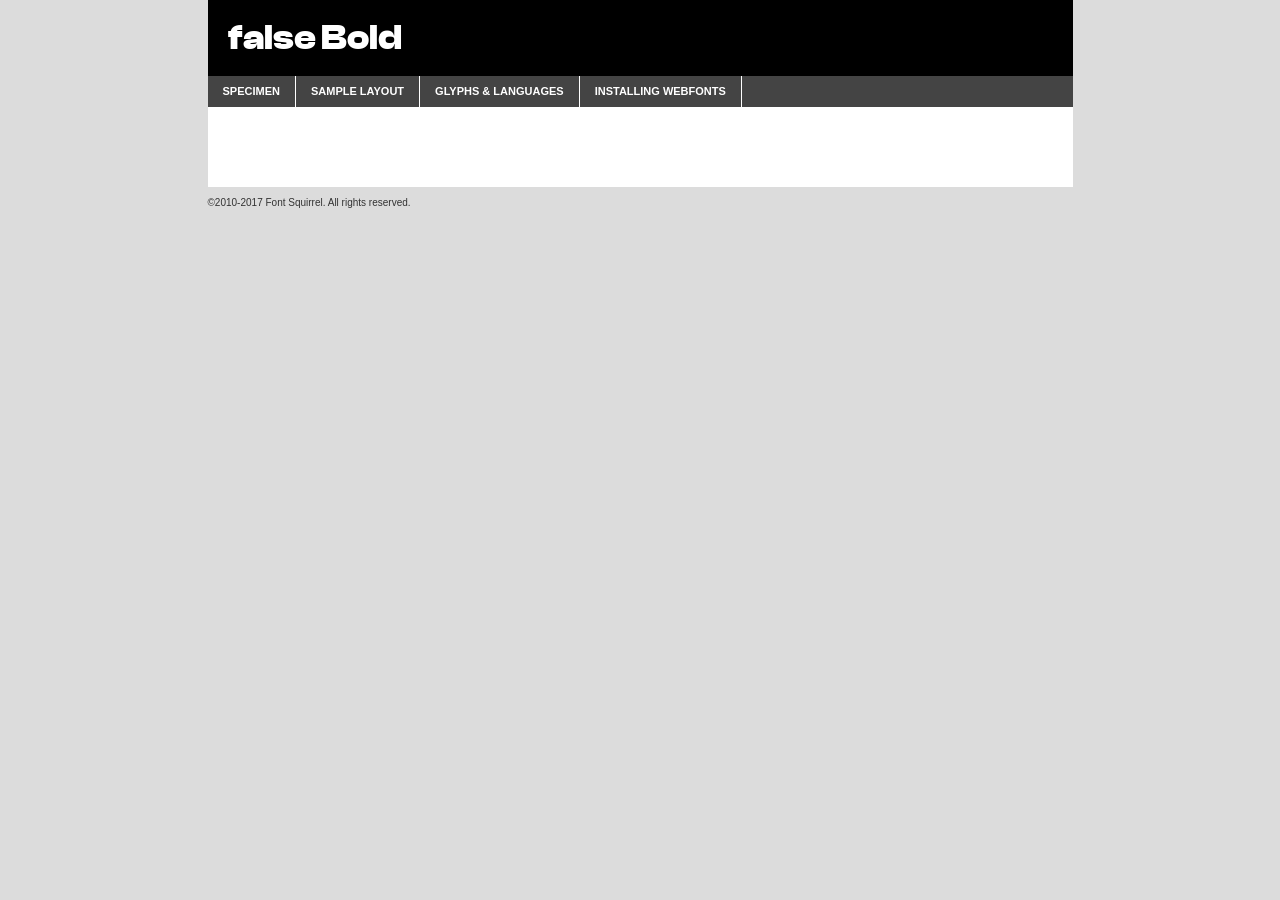
<file: font-clash-display-webkit/clashdisplay-bold-demo.html>
<!DOCTYPE html PUBLIC "-//W3C//DTD XHTML 1.0 Transitional//EN"
        "http://www.w3.org/TR/xhtml1/DTD/xhtml1-transitional.dtd">

<html xmlns="http://www.w3.org/1999/xhtml" xml:lang="en" lang="en">
<head>
    <meta http-equiv="Content-Type" content="text/html; charset=utf-8"/>
    <script src="http://ajax.googleapis.com/ajax/libs/jquery/1.7.2/jquery.min.js" type="text/javascript" charset="utf-8"></script>
    <script type="text/javascript">
		(function($) {
			$.fn.easyTabs = function(option) {
				var param = jQuery.extend({ fadeSpeed: 'fast', defaultContent: 1, activeClass: 'active' }, option);
				$(this).each(function() {
					var thisId = '#' + this.id;
					if ( param.defaultContent == '' )
					{
						param.defaultContent = 1;
					}
					if ( typeof param.defaultContent == 'number' )
					{
						var defaultTab = $(thisId + ' .tabs li:eq(' + (param.defaultContent - 1) + ') a').attr('href').substr(1);
					}
					else
					{
						var defaultTab = param.defaultContent;
					}
					$(thisId + ' .tabs li a').each(function() {
						var tabToHide = $(this).attr('href').substr(1);
						$('#' + tabToHide).addClass('easytabs-tab-content');
					});
					hideAll();
					changeContent(defaultTab);

					function hideAll() {$(thisId + ' .easytabs-tab-content').hide();}

					function changeContent(tabId)
					{
						hideAll();
						$(thisId + ' .tabs li').removeClass(param.activeClass);
						$(thisId + ' .tabs li a[href=#' + tabId + ']').closest('li').addClass(param.activeClass);
						if ( param.fadeSpeed != 'none' )
						{
							$(thisId + ' #' + tabId).fadeIn(param.fadeSpeed);
						}
						else
						{
							$(thisId + ' #' + tabId).show();
						}
					}

					$(thisId + ' .tabs li').click(function() {
						var tabId = $(this).find('a').attr('href').substr(1);
						changeContent(tabId);
						return false;
					});
				});
			}
		})(jQuery);
    </script>
    <link rel="stylesheet" href="specimen_files/specimen_stylesheet.css" type="text/css" charset="utf-8"/>
    <link rel="stylesheet" href="stylesheet.css" type="text/css" charset="utf-8"/>

    <style type="text/css">
        		body {
			font-family: 'falsebold';
        		}

            </style>

    <title>false Bold Specimen</title>


    <script type="text/javascript" charset="utf-8">
		$(document).ready(function() {
			$('#container').easyTabs({ defaultContent: 1 });
		});
    </script>
</head>

<body>
<div id="container">
    <div id="header">
		false Bold    </div>
    <ul class="tabs">
        <li><a href="#specimen">Specimen</a></li>
        <li><a href="#layout">Sample Layout</a></li>
		        <li><a href="#glyphs">Glyphs &amp; Languages</a></li>
        <li><a href="#installing">Installing Webfonts</a></li>

    </ul>

    <div id="main_content">


        <div id="specimen">

            <div class="section">
                <div class="grid12 firstcol">
                    <div class="huge">AaBb</div>
                </div>
            </div>

            <div class="section">
                <div class="glyph_range">A&#x200B;B&#x200b;C&#x200b;D&#x200b;E&#x200b;F&#x200b;G&#x200b;H&#x200b;I&#x200b;J&#x200b;K&#x200b;L&#x200b;M&#x200b;N&#x200b;O&#x200b;P&#x200b;Q&#x200b;R&#x200b;S&#x200b;T&#x200b;U&#x200b;V&#x200b;W&#x200b;X&#x200b;Y&#x200b;Z&#x200b;a&#x200b;b&#x200b;c&#x200b;d&#x200b;e&#x200b;f&#x200b;g&#x200b;h&#x200b;i&#x200b;j&#x200b;k&#x200b;l&#x200b;m&#x200b;n&#x200b;o&#x200b;p&#x200b;q&#x200b;r&#x200b;s&#x200b;t&#x200b;u&#x200b;v&#x200b;w&#x200b;x&#x200b;y&#x200b;z&#x200b;1&#x200b;2&#x200b;3&#x200b;4&#x200b;5&#x200b;6&#x200b;7&#x200b;8&#x200b;9&#x200b;0&#x200b;&amp;&#x200b;.&#x200b;,&#x200b;?&#x200b;!&#x200b;&#64;&#x200b;(&#x200b;)&#x200b;#&#x200b;$&#x200b;%&#x200b;*&#x200b;+&#x200b;-&#x200b;=&#x200b;:&#x200b;;</div>
            </div>
            <div class="section">
                <div class="grid12 firstcol">
                    <table class="sample_table">
                        <tr>
                            <td>10</td>
                            <td class="size10">abcdefghijklmnopqrstuvwxyzABCDEFGHIJKLMNOPQRSTUVWXYZ0123456789abcdefghijklmnopqrstuvwxyzABCDEFGHIJKLMNOPQRSTUVWXYZ0123456789abcdefghijklmnopqrstuvwxyzABCDEFGHIJKLMNOPQRSTUVWXYZ</td>
                        </tr>
                        <tr>
                            <td>11</td>
                            <td class="size11">abcdefghijklmnopqrstuvwxyzABCDEFGHIJKLMNOPQRSTUVWXYZ0123456789abcdefghijklmnopqrstuvwxyzABCDEFGHIJKLMNOPQRSTUVWXYZ0123456789abcdefghijklmnopqrstuvwxyzABCDEFGHIJKLMNOPQRSTUVWXYZ</td>
                        </tr>
                        <tr>
                            <td>12</td>
                            <td class="size12">abcdefghijklmnopqrstuvwxyzABCDEFGHIJKLMNOPQRSTUVWXYZ0123456789abcdefghijklmnopqrstuvwxyzABCDEFGHIJKLMNOPQRSTUVWXYZ0123456789abcdefghijklmnopqrstuvwxyzABCDEFGHIJKLMNOPQRSTUVWXYZ</td>
                        </tr>
                        <tr>
                            <td>13</td>
                            <td class="size13">abcdefghijklmnopqrstuvwxyzABCDEFGHIJKLMNOPQRSTUVWXYZ0123456789abcdefghijklmnopqrstuvwxyzABCDEFGHIJKLMNOPQRSTUVWXYZ0123456789abcdefghijklmnopqrstuvwxyzABCDEFGHIJKLMNOPQRSTUVWXYZ</td>
                        </tr>
                        <tr>
                            <td>14</td>
                            <td class="size14">abcdefghijklmnopqrstuvwxyzABCDEFGHIJKLMNOPQRSTUVWXYZ0123456789abcdefghijklmnopqrstuvwxyzABCDEFGHIJKLMNOPQRSTUVWXYZ0123456789abcdefghijklmnopqrstuvwxyzABCDEFGHIJKLMNOPQRSTUVWXYZ</td>
                        </tr>
                        <tr>
                            <td>16</td>
                            <td class="size16">abcdefghijklmnopqrstuvwxyzABCDEFGHIJKLMNOPQRSTUVWXYZ0123456789abcdefghijklmnopqrstuvwxyzABCDEFGHIJKLMNOPQRSTUVWXYZ</td>
                        </tr>
                        <tr>
                            <td>18</td>
                            <td class="size18">abcdefghijklmnopqrstuvwxyzABCDEFGHIJKLMNOPQRSTUVWXYZ0123456789abcdefghijklmnopqrstuvwxyzABCDEFGHIJKLMNOPQRSTUVWXYZ</td>
                        </tr>
                        <tr>
                            <td>20</td>
                            <td class="size20">abcdefghijklmnopqrstuvwxyzABCDEFGHIJKLMNOPQRSTUVWXYZ0123456789abcdefghijklmnopqrstuvwxyzABCDEFGHIJKLMNOPQRSTUVWXYZ</td>
                        </tr>
                        <tr>
                            <td>24</td>
                            <td class="size24">abcdefghijklmnopqrstuvwxyzABCDEFGHIJKLMNOPQRSTUVWXYZ0123456789abcdefghijklmnopqrstuvwxyzABCDEFGHIJKLMNOPQRSTUVWXYZ</td>
                        </tr>
                        <tr>
                            <td>30</td>
                            <td class="size30">abcdefghijklmnopqrstuvwxyzABCDEFGHIJKLMNOPQRSTUVWXYZ0123456789abcdefghijklmnopqrstuvwxyzABCDEFGHIJKLMNOPQRSTUVWXYZ</td>
                        </tr>
                        <tr>
                            <td>36</td>
                            <td class="size36">abcdefghijklmnopqrstuvwxyzABCDEFGHIJKLMNOPQRSTUVWXYZ0123456789abcdefghijklmnopqrstuvwxyzABCDEFGHIJKLMNOPQRSTUVWXYZ</td>
                        </tr>
                        <tr>
                            <td>48</td>
                            <td class="size48">abcdefghijklmnopqrstuvwxyzABCDEFGHIJKLMNOPQRSTUVWXYZ0123456789abcdefghijklmnopqrstuvwxyzABCDEFGHIJKLMNOPQRSTUVWXYZ</td>
                        </tr>
                        <tr>
                            <td>60</td>
                            <td class="size60">abcdefghijklmnopqrstuvwxyzABCDEFGHIJKLMNOPQRSTUVWXYZ0123456789abcdefghijklmnopqrstuvwxyzABCDEFGHIJKLMNOPQRSTUVWXYZ</td>
                        </tr>
                        <tr>
                            <td>72</td>
                            <td class="size72">abcdefghijklmnopqrstuvwxyzABCDEFGHIJKLMNOPQRSTUVWXYZ0123456789abcdefghijklmnopqrstuvwxyzABCDEFGHIJKLMNOPQRSTUVWXYZ</td>
                        </tr>
                        <tr>
                            <td>90</td>
                            <td class="size90">abcdefghijklmnopqrstuvwxyzABCDEFGHIJKLMNOPQRSTUVWXYZ0123456789abcdefghijklmnopqrstuvwxyzABCDEFGHIJKLMNOPQRSTUVWXYZ</td>
                        </tr>
                    </table>

                </div>

            </div>


            <div class="section" id="bodycomparison">


                <div id="xheight">
                    <div class="fontbody">&#x25FC;&#x25FC;&#x25FC;&#x25FC;&#x25FC;&#x25FC;&#x25FC;&#x25FC;&#x25FC;&#x25FC;&#x25FC;&#x25FC;&#x25FC;&#x25FC;&#x25FC;&#x25FC;&#x25FC;&#x25FC;&#x25FC;&#x25FC;&#x25FC;&#x25FC;&#x25FC;&#x25FC;&#x25FC;&#x25FC;&#x25FC;&#x25FC;&#x25FC;&#x25FC;&#x25FC;&#x25FC;&#x25FC;&#x25FC;&#x25FC;&#x25FC;&#x25FC;&#x25FC;&#x25FC;&#x25FC;&#x25FC;&#x25FC;&#x25FC;&#x25FC;&#x25FC;&#x25FC;&#x25FC;&#x25FC;&#x25FC;&#x25FC;&#x25FC;&#x25FC;&#x25FC;&#x25FC;&#x25FC;&#x25FC;&#x25FC;&#x25FC;&#x25FC;&#x25FC;&#x25FC;&#x25FC;&#x25FC;&#x25FC;&#x25FC;&#x25FC;&#x25FC;&#x25FC;&#x25FC;&#x25FC;&#x25FC;&#x25FC;&#x25FC;&#x25FC;&#x25FC;&#x25FC;&#x25FC;&#x25FC;&#x25FC;&#x25FC;&#x25FC;&#x25FC;&#x25FC;&#x25FC;&#x25FC;&#x25FC;&#x25FC;&#x25FC;&#x25FC;&#x25FC;&#x25FC;&#x25FC;&#x25FC;&#x25FC;&#x25FC;&#x25FC;&#x25FC;&#x25FC;&#x25FC;body</div>
                    <div class="arialbody">body</div>
                    <div class="verdanabody">body</div>
                    <div class="georgiabody">body</div>
                </div>
                <div class="fontbody" style="z-index:1">
                    body<span>false Bold</span>
                </div>
                <div class="arialbody" style="z-index:1">
                    body<span>Arial</span>
                </div>
                <div class="verdanabody" style="z-index:1">
                    body<span>Verdana</span>
                </div>
                <div class="georgiabody" style="z-index:1">
                    body<span>Georgia</span>
                </div>


            </div>


            <div class="section psample psample_row1" id="">

                <div class="grid2 firstcol">
                    <p class="size10"><span>10.</span>Aenean lacinia bibendum nulla sed consectetur. Fusce dapibus, tellus ac cursus commodo, tortor mauris condimentum nibh, ut fermentum massa justo sit amet risus. Nullam id dolor id nibh ultricies vehicula ut id elit. Cum sociis natoque penatibus et magnis dis parturient montes, nascetur ridiculus mus. Nulla vitae elit libero, a pharetra augue.</p>

                </div>
                <div class="grid3">
                    <p class="size11"><span>11.</span>Aenean lacinia bibendum nulla sed consectetur. Fusce dapibus, tellus ac cursus commodo, tortor mauris condimentum nibh, ut fermentum massa justo sit amet risus. Nullam id dolor id nibh ultricies vehicula ut id elit. Cum sociis natoque penatibus et magnis dis parturient montes, nascetur ridiculus mus. Nulla vitae elit libero, a pharetra augue.</p>

                </div>
                <div class="grid3">
                    <p class="size12"><span>12.</span>Aenean lacinia bibendum nulla sed consectetur. Fusce dapibus, tellus ac cursus commodo, tortor mauris condimentum nibh, ut fermentum massa justo sit amet risus. Nullam id dolor id nibh ultricies vehicula ut id elit. Cum sociis natoque penatibus et magnis dis parturient montes, nascetur ridiculus mus. Nulla vitae elit libero, a pharetra augue.</p>

                </div>
                <div class="grid4">
                    <p class="size13"><span>13.</span>Aenean lacinia bibendum nulla sed consectetur. Fusce dapibus, tellus ac cursus commodo, tortor mauris condimentum nibh, ut fermentum massa justo sit amet risus. Nullam id dolor id nibh ultricies vehicula ut id elit. Cum sociis natoque penatibus et magnis dis parturient montes, nascetur ridiculus mus. Nulla vitae elit libero, a pharetra augue.</p>

                </div>
                <div class="white_blend"></div>

            </div>
            <div class="section psample psample_row2" id="">
                <div class="grid3 firstcol">
                    <p class="size14"><span>14.</span>Aenean lacinia bibendum nulla sed consectetur. Fusce dapibus, tellus ac cursus commodo, tortor mauris condimentum nibh, ut fermentum massa justo sit amet risus. Nullam id dolor id nibh ultricies vehicula ut id elit. Cum sociis natoque penatibus et magnis dis parturient montes, nascetur ridiculus mus. Nulla vitae elit libero, a pharetra augue.</p>

                </div>
                <div class="grid4">
                    <p class="size16"><span>16.</span>Aenean lacinia bibendum nulla sed consectetur. Fusce dapibus, tellus ac cursus commodo, tortor mauris condimentum nibh, ut fermentum massa justo sit amet risus. Nullam id dolor id nibh ultricies vehicula ut id elit. Cum sociis natoque penatibus et magnis dis parturient montes, nascetur ridiculus mus. Nulla vitae elit libero, a pharetra augue.</p>

                </div>
                <div class="grid5">
                    <p class="size18"><span>18.</span>Aenean lacinia bibendum nulla sed consectetur. Fusce dapibus, tellus ac cursus commodo, tortor mauris condimentum nibh, ut fermentum massa justo sit amet risus. Nullam id dolor id nibh ultricies vehicula ut id elit. Cum sociis natoque penatibus et magnis dis parturient montes, nascetur ridiculus mus. Nulla vitae elit libero, a pharetra augue.</p>

                </div>

                <div class="white_blend"></div>

            </div>

            <div class="section psample psample_row3" id="">
                <div class="grid5 firstcol">
                    <p class="size20"><span>20.</span>Aenean lacinia bibendum nulla sed consectetur. Fusce dapibus, tellus ac cursus commodo, tortor mauris condimentum nibh, ut fermentum massa justo sit amet risus. Nullam id dolor id nibh ultricies vehicula ut id elit. Cum sociis natoque penatibus et magnis dis parturient montes, nascetur ridiculus mus. Nulla vitae elit libero, a pharetra augue.</p>
                </div>
                <div class="grid7">
                    <p class="size24"><span>24.</span>Aenean lacinia bibendum nulla sed consectetur. Fusce dapibus, tellus ac cursus commodo, tortor mauris condimentum nibh, ut fermentum massa justo sit amet risus. Nullam id dolor id nibh ultricies vehicula ut id elit. Cum sociis natoque penatibus et magnis dis parturient montes, nascetur ridiculus mus. Nulla vitae elit libero, a pharetra augue.</p>
                </div>

                <div class="white_blend"></div>

            </div>

            <div class="section psample psample_row4" id="">
                <div class="grid12 firstcol">
                    <p class="size30"><span>30.</span>Aenean lacinia bibendum nulla sed consectetur. Fusce dapibus, tellus ac cursus commodo, tortor mauris condimentum nibh, ut fermentum massa justo sit amet risus. Nullam id dolor id nibh ultricies vehicula ut id elit. Cum sociis natoque penatibus et magnis dis parturient montes, nascetur ridiculus mus. Nulla vitae elit libero, a pharetra augue.</p>
                </div>
                <div class="white_blend"></div>

            </div>


            <div class="section psample psample_row1 fullreverse">
                <div class="grid2 firstcol">
                    <p class="size10"><span>10.</span>Aenean lacinia bibendum nulla sed consectetur. Fusce dapibus, tellus ac cursus commodo, tortor mauris condimentum nibh, ut fermentum massa justo sit amet risus. Nullam id dolor id nibh ultricies vehicula ut id elit. Cum sociis natoque penatibus et magnis dis parturient montes, nascetur ridiculus mus. Nulla vitae elit libero, a pharetra augue.</p>

                </div>
                <div class="grid3">
                    <p class="size11"><span>11.</span>Aenean lacinia bibendum nulla sed consectetur. Fusce dapibus, tellus ac cursus commodo, tortor mauris condimentum nibh, ut fermentum massa justo sit amet risus. Nullam id dolor id nibh ultricies vehicula ut id elit. Cum sociis natoque penatibus et magnis dis parturient montes, nascetur ridiculus mus. Nulla vitae elit libero, a pharetra augue.</p>

                </div>
                <div class="grid3">
                    <p class="size12"><span>12.</span>Aenean lacinia bibendum nulla sed consectetur. Fusce dapibus, tellus ac cursus commodo, tortor mauris condimentum nibh, ut fermentum massa justo sit amet risus. Nullam id dolor id nibh ultricies vehicula ut id elit. Cum sociis natoque penatibus et magnis dis parturient montes, nascetur ridiculus mus. Nulla vitae elit libero, a pharetra augue.</p>

                </div>
                <div class="grid4">
                    <p class="size13"><span>13.</span>Aenean lacinia bibendum nulla sed consectetur. Fusce dapibus, tellus ac cursus commodo, tortor mauris condimentum nibh, ut fermentum massa justo sit amet risus. Nullam id dolor id nibh ultricies vehicula ut id elit. Cum sociis natoque penatibus et magnis dis parturient montes, nascetur ridiculus mus. Nulla vitae elit libero, a pharetra augue.</p>

                </div>
                <div class="black_blend"></div>

            </div>

            <div class="section psample psample_row2 fullreverse">
                <div class="grid3 firstcol">
                    <p class="size14"><span>14.</span>Aenean lacinia bibendum nulla sed consectetur. Fusce dapibus, tellus ac cursus commodo, tortor mauris condimentum nibh, ut fermentum massa justo sit amet risus. Nullam id dolor id nibh ultricies vehicula ut id elit. Cum sociis natoque penatibus et magnis dis parturient montes, nascetur ridiculus mus. Nulla vitae elit libero, a pharetra augue.</p>

                </div>
                <div class="grid4">
                    <p class="size16"><span>16.</span>Aenean lacinia bibendum nulla sed consectetur. Fusce dapibus, tellus ac cursus commodo, tortor mauris condimentum nibh, ut fermentum massa justo sit amet risus. Nullam id dolor id nibh ultricies vehicula ut id elit. Cum sociis natoque penatibus et magnis dis parturient montes, nascetur ridiculus mus. Nulla vitae elit libero, a pharetra augue.</p>

                </div>
                <div class="grid5">
                    <p class="size18"><span>18.</span>Aenean lacinia bibendum nulla sed consectetur. Fusce dapibus, tellus ac cursus commodo, tortor mauris condimentum nibh, ut fermentum massa justo sit amet risus. Nullam id dolor id nibh ultricies vehicula ut id elit. Cum sociis natoque penatibus et magnis dis parturient montes, nascetur ridiculus mus. Nulla vitae elit libero, a pharetra augue.</p>

                </div>
                <div class="black_blend"></div>

            </div>

            <div class="section psample fullreverse psample_row3" id="">
                <div class="grid5 firstcol">
                    <p class="size20"><span>20.</span>Aenean lacinia bibendum nulla sed consectetur. Fusce dapibus, tellus ac cursus commodo, tortor mauris condimentum nibh, ut fermentum massa justo sit amet risus. Nullam id dolor id nibh ultricies vehicula ut id elit. Cum sociis natoque penatibus et magnis dis parturient montes, nascetur ridiculus mus. Nulla vitae elit libero, a pharetra augue.</p>
                </div>
                <div class="grid7">
                    <p class="size24"><span>24.</span>Aenean lacinia bibendum nulla sed consectetur. Fusce dapibus, tellus ac cursus commodo, tortor mauris condimentum nibh, ut fermentum massa justo sit amet risus. Nullam id dolor id nibh ultricies vehicula ut id elit. Cum sociis natoque penatibus et magnis dis parturient montes, nascetur ridiculus mus. Nulla vitae elit libero, a pharetra augue.</p>
                </div>

                <div class="black_blend"></div>

            </div>

            <div class="section psample fullreverse psample_row4" id="" style="border-bottom: 20px #000 solid;">
                <div class="grid12 firstcol">
                    <p class="size30"><span>30.</span>Aenean lacinia bibendum nulla sed consectetur. Fusce dapibus, tellus ac cursus commodo, tortor mauris condimentum nibh, ut fermentum massa justo sit amet risus. Nullam id dolor id nibh ultricies vehicula ut id elit. Cum sociis natoque penatibus et magnis dis parturient montes, nascetur ridiculus mus. Nulla vitae elit libero, a pharetra augue.</p>
                </div>
                <div class="black_blend"></div>

            </div>


        </div>

        <div id="layout">

            <div class="section">

                <div class="grid12 firstcol">
                    <h1>Lorem Ipsum Dolor</h1>
                    <h2>Etiam porta sem malesuada magna mollis euismod</h2>

                    <p class="byline">By <a href="#link">Aenean Lacinia</a></p>
                </div>
            </div>
            <div class="section">
                <div class="grid8 firstcol">
                    <p class="large">Donec sed odio dui. Morbi leo risus, porta ac consectetur ac, vestibulum at eros. Fusce dapibus, tellus ac cursus commodo, tortor mauris condimentum nibh, ut fermentum massa justo sit amet risus. </p>


                    <h3>Pellentesque ornare sem</h3>

                    <p>Maecenas sed diam eget risus varius blandit sit amet non magna. Maecenas faucibus mollis interdum. Donec ullamcorper nulla non metus auctor fringilla. Nullam id dolor id nibh ultricies vehicula ut id elit. Nullam id dolor id nibh ultricies vehicula ut id elit. </p>

                    <p>Aenean eu leo quam. Pellentesque ornare sem lacinia quam venenatis vestibulum. Lorem ipsum dolor sit amet, consectetur adipiscing elit. Cum sociis natoque penatibus et magnis dis parturient montes, nascetur ridiculus mus. </p>

                    <p>Nulla vitae elit libero, a pharetra augue. Praesent commodo cursus magna, vel scelerisque nisl consectetur et. Aenean lacinia bibendum nulla sed consectetur. </p>

                    <p>Nullam quis risus eget urna mollis ornare vel eu leo. Nullam quis risus eget urna mollis ornare vel eu leo. Maecenas sed diam eget risus varius blandit sit amet non magna. Donec ullamcorper nulla non metus auctor fringilla. </p>

                    <h3>Cras mattis consectetur</h3>

                    <p>Aenean eu leo quam. Pellentesque ornare sem lacinia quam venenatis vestibulum. Aenean lacinia bibendum nulla sed consectetur. Integer posuere erat a ante venenatis dapibus posuere velit aliquet. Cras mattis consectetur purus sit amet fermentum. </p>

                    <p>Nullam id dolor id nibh ultricies vehicula ut id elit. Nullam quis risus eget urna mollis ornare vel eu leo. Cras mattis consectetur purus sit amet fermentum.</p>
                </div>

                <div class="grid4 sidebar">

                    <div class="box reverse">
                        <p class="last">Nullam quis risus eget urna mollis ornare vel eu leo. Donec ullamcorper nulla non metus auctor fringilla. Cras mattis consectetur purus sit amet fermentum. Sed posuere consectetur est at lobortis. Lorem ipsum dolor sit amet, consectetur adipiscing elit. </p>
                    </div>

                    <p class="caption">Maecenas sed diam eget risus varius.</p>

                    <p>Vestibulum id ligula porta felis euismod semper. Integer posuere erat a ante venenatis dapibus posuere velit aliquet. Vestibulum id ligula porta felis euismod semper. Sed posuere consectetur est at lobortis. Maecenas sed diam eget risus varius blandit sit amet non magna. Fusce dapibus, tellus ac cursus commodo, tortor mauris condimentum nibh, ut fermentum massa justo sit amet risus. </p>


                    <p>Duis mollis, est non commodo luctus, nisi erat porttitor ligula, eget lacinia odio sem nec elit. Aenean lacinia bibendum nulla sed consectetur. Vivamus sagittis lacus vel augue laoreet rutrum faucibus dolor auctor. Aenean lacinia bibendum nulla sed consectetur. Nullam quis risus eget urna mollis ornare vel eu leo. </p>

                    <p>Praesent commodo cursus magna, vel scelerisque nisl consectetur et. Donec ullamcorper nulla non metus auctor fringilla. Maecenas faucibus mollis interdum. Fusce dapibus, tellus ac cursus commodo, tortor mauris condimentum nibh, ut fermentum massa justo sit amet risus. </p>

                </div>
            </div>

        </div>


		

        <div id="glyphs">
            <div class="section">
                <div class="grid12 firstcol">

                    <h1>Language Support</h1>
                    <p>The subset of false Bold in this kit supports the following languages:<br/>

						Albanian, Basque, Breton, Chamorro, Danish, Dutch, English, Faroese, Finnish, French, Frisian, Galician, German, Icelandic, Italian, Malagasy, Norwegian, Portuguese, Spanish, Alsatian, Aragonese, Arapaho, Arrernte, Asturian, Aymara, Bislama, Cebuano, Corsican, Fijian, French_creole, Genoese, Gilbertese, Greenlandic, Haitian_creole, Hiligaynon, Hmong, Hopi, Ibanag, Iloko_ilokano, Indonesian, Interglossa_glosa, Interlingua, Irish_gaelic, Jerriais, Lojban, Lombard, Luxembourgeois, Manx, Mohawk, Norfolk_pitcairnese, Occitan, Oromo, Pangasinan, Papiamento, Piedmontese, Potawatomi, Rhaeto-romance, Romansh, Rotokas, Sami_lule, Samoan, Sardinian, Scots_gaelic, Seychelles_creole, Shona, Sicilian, Somali, Southern_ndebele, Swahili, Swati_swazi, Tagalog_filipino_pilipino, Tetum, Tok_pisin, Uyghur_latinized, Volapuk, Walloon, Warlpiri, Xhosa, Yapese, Zulu, Latinbasic, Demo                    </p>
                    <h1>Glyph Chart</h1>
                    <p>The subset of false Bold in this kit includes all the glyphs listed below. Unicode entities are included above each glyph to help you insert individual characters into your layout.</p>
                    <div id="glyph_chart">

																				                                <div><p>&amp;#13;</p>&#13;</div>
																				                                <div><p>&amp;#32;</p>&#32;</div>
																				                                <div><p>&amp;#33;</p>&#33;</div>
																				                                <div><p>&amp;#34;</p>&#34;</div>
																				                                <div><p>&amp;#35;</p>&#35;</div>
																				                                <div><p>&amp;#36;</p>&#36;</div>
																				                                <div><p>&amp;#37;</p>&#37;</div>
																				                                <div><p>&amp;#38;</p>&#38;</div>
																				                                <div><p>&amp;#39;</p>&#39;</div>
																				                                <div><p>&amp;#40;</p>&#40;</div>
																				                                <div><p>&amp;#41;</p>&#41;</div>
																				                                <div><p>&amp;#42;</p>&#42;</div>
																				                                <div><p>&amp;#43;</p>&#43;</div>
																				                                <div><p>&amp;#44;</p>&#44;</div>
																				                                <div><p>&amp;#45;</p>&#45;</div>
																				                                <div><p>&amp;#46;</p>&#46;</div>
																				                                <div><p>&amp;#47;</p>&#47;</div>
																				                                <div><p>&amp;#48;</p>&#48;</div>
																				                                <div><p>&amp;#49;</p>&#49;</div>
																				                                <div><p>&amp;#50;</p>&#50;</div>
																				                                <div><p>&amp;#51;</p>&#51;</div>
																				                                <div><p>&amp;#52;</p>&#52;</div>
																				                                <div><p>&amp;#53;</p>&#53;</div>
																				                                <div><p>&amp;#54;</p>&#54;</div>
																				                                <div><p>&amp;#55;</p>&#55;</div>
																				                                <div><p>&amp;#56;</p>&#56;</div>
																				                                <div><p>&amp;#57;</p>&#57;</div>
																				                                <div><p>&amp;#58;</p>&#58;</div>
																				                                <div><p>&amp;#59;</p>&#59;</div>
																				                                <div><p>&amp;#60;</p>&#60;</div>
																				                                <div><p>&amp;#61;</p>&#61;</div>
																				                                <div><p>&amp;#62;</p>&#62;</div>
																				                                <div><p>&amp;#63;</p>&#63;</div>
																				                                <div><p>&amp;#64;</p>&#64;</div>
																				                                <div><p>&amp;#65;</p>&#65;</div>
																				                                <div><p>&amp;#66;</p>&#66;</div>
																				                                <div><p>&amp;#67;</p>&#67;</div>
																				                                <div><p>&amp;#68;</p>&#68;</div>
																				                                <div><p>&amp;#69;</p>&#69;</div>
																				                                <div><p>&amp;#70;</p>&#70;</div>
																				                                <div><p>&amp;#71;</p>&#71;</div>
																				                                <div><p>&amp;#72;</p>&#72;</div>
																				                                <div><p>&amp;#73;</p>&#73;</div>
																				                                <div><p>&amp;#74;</p>&#74;</div>
																				                                <div><p>&amp;#75;</p>&#75;</div>
																				                                <div><p>&amp;#76;</p>&#76;</div>
																				                                <div><p>&amp;#77;</p>&#77;</div>
																				                                <div><p>&amp;#78;</p>&#78;</div>
																				                                <div><p>&amp;#79;</p>&#79;</div>
																				                                <div><p>&amp;#80;</p>&#80;</div>
																				                                <div><p>&amp;#81;</p>&#81;</div>
																				                                <div><p>&amp;#82;</p>&#82;</div>
																				                                <div><p>&amp;#83;</p>&#83;</div>
																				                                <div><p>&amp;#84;</p>&#84;</div>
																				                                <div><p>&amp;#85;</p>&#85;</div>
																				                                <div><p>&amp;#86;</p>&#86;</div>
																				                                <div><p>&amp;#87;</p>&#87;</div>
																				                                <div><p>&amp;#88;</p>&#88;</div>
																				                                <div><p>&amp;#89;</p>&#89;</div>
																				                                <div><p>&amp;#90;</p>&#90;</div>
																				                                <div><p>&amp;#91;</p>&#91;</div>
																				                                <div><p>&amp;#92;</p>&#92;</div>
																				                                <div><p>&amp;#93;</p>&#93;</div>
																				                                <div><p>&amp;#94;</p>&#94;</div>
																				                                <div><p>&amp;#95;</p>&#95;</div>
																				                                <div><p>&amp;#97;</p>&#97;</div>
																				                                <div><p>&amp;#98;</p>&#98;</div>
																				                                <div><p>&amp;#99;</p>&#99;</div>
																				                                <div><p>&amp;#100;</p>&#100;</div>
																				                                <div><p>&amp;#101;</p>&#101;</div>
																				                                <div><p>&amp;#102;</p>&#102;</div>
																				                                <div><p>&amp;#103;</p>&#103;</div>
																				                                <div><p>&amp;#104;</p>&#104;</div>
																				                                <div><p>&amp;#105;</p>&#105;</div>
																				                                <div><p>&amp;#106;</p>&#106;</div>
																				                                <div><p>&amp;#107;</p>&#107;</div>
																				                                <div><p>&amp;#108;</p>&#108;</div>
																				                                <div><p>&amp;#109;</p>&#109;</div>
																				                                <div><p>&amp;#110;</p>&#110;</div>
																				                                <div><p>&amp;#111;</p>&#111;</div>
																				                                <div><p>&amp;#112;</p>&#112;</div>
																				                                <div><p>&amp;#113;</p>&#113;</div>
																				                                <div><p>&amp;#114;</p>&#114;</div>
																				                                <div><p>&amp;#115;</p>&#115;</div>
																				                                <div><p>&amp;#116;</p>&#116;</div>
																				                                <div><p>&amp;#117;</p>&#117;</div>
																				                                <div><p>&amp;#118;</p>&#118;</div>
																				                                <div><p>&amp;#119;</p>&#119;</div>
																				                                <div><p>&amp;#120;</p>&#120;</div>
																				                                <div><p>&amp;#121;</p>&#121;</div>
																				                                <div><p>&amp;#122;</p>&#122;</div>
																				                                <div><p>&amp;#123;</p>&#123;</div>
																				                                <div><p>&amp;#124;</p>&#124;</div>
																				                                <div><p>&amp;#125;</p>&#125;</div>
																				                                <div><p>&amp;#126;</p>&#126;</div>
																				                                <div><p>&amp;#160;</p>&#160;</div>
																				                                <div><p>&amp;#161;</p>&#161;</div>
																				                                <div><p>&amp;#162;</p>&#162;</div>
																				                                <div><p>&amp;#163;</p>&#163;</div>
																				                                <div><p>&amp;#165;</p>&#165;</div>
																				                                <div><p>&amp;#166;</p>&#166;</div>
																				                                <div><p>&amp;#167;</p>&#167;</div>
																				                                <div><p>&amp;#169;</p>&#169;</div>
																				                                <div><p>&amp;#170;</p>&#170;</div>
																				                                <div><p>&amp;#171;</p>&#171;</div>
																				                                <div><p>&amp;#173;</p>&#173;</div>
																				                                <div><p>&amp;#174;</p>&#174;</div>
																				                                <div><p>&amp;#176;</p>&#176;</div>
																				                                <div><p>&amp;#177;</p>&#177;</div>
																				                                <div><p>&amp;#178;</p>&#178;</div>
																				                                <div><p>&amp;#179;</p>&#179;</div>
																				                                <div><p>&amp;#182;</p>&#182;</div>
																				                                <div><p>&amp;#183;</p>&#183;</div>
																				                                <div><p>&amp;#185;</p>&#185;</div>
																				                                <div><p>&amp;#186;</p>&#186;</div>
																				                                <div><p>&amp;#187;</p>&#187;</div>
																				                                <div><p>&amp;#188;</p>&#188;</div>
																				                                <div><p>&amp;#189;</p>&#189;</div>
																				                                <div><p>&amp;#190;</p>&#190;</div>
																				                                <div><p>&amp;#191;</p>&#191;</div>
																				                                <div><p>&amp;#192;</p>&#192;</div>
																				                                <div><p>&amp;#193;</p>&#193;</div>
																				                                <div><p>&amp;#194;</p>&#194;</div>
																				                                <div><p>&amp;#195;</p>&#195;</div>
																				                                <div><p>&amp;#196;</p>&#196;</div>
																				                                <div><p>&amp;#197;</p>&#197;</div>
																				                                <div><p>&amp;#198;</p>&#198;</div>
																				                                <div><p>&amp;#199;</p>&#199;</div>
																				                                <div><p>&amp;#200;</p>&#200;</div>
																				                                <div><p>&amp;#201;</p>&#201;</div>
																				                                <div><p>&amp;#202;</p>&#202;</div>
																				                                <div><p>&amp;#203;</p>&#203;</div>
																				                                <div><p>&amp;#204;</p>&#204;</div>
																				                                <div><p>&amp;#205;</p>&#205;</div>
																				                                <div><p>&amp;#206;</p>&#206;</div>
																				                                <div><p>&amp;#207;</p>&#207;</div>
																				                                <div><p>&amp;#208;</p>&#208;</div>
																				                                <div><p>&amp;#209;</p>&#209;</div>
																				                                <div><p>&amp;#210;</p>&#210;</div>
																				                                <div><p>&amp;#211;</p>&#211;</div>
																				                                <div><p>&amp;#212;</p>&#212;</div>
																				                                <div><p>&amp;#213;</p>&#213;</div>
																				                                <div><p>&amp;#214;</p>&#214;</div>
																				                                <div><p>&amp;#215;</p>&#215;</div>
																				                                <div><p>&amp;#216;</p>&#216;</div>
																				                                <div><p>&amp;#217;</p>&#217;</div>
																				                                <div><p>&amp;#218;</p>&#218;</div>
																				                                <div><p>&amp;#219;</p>&#219;</div>
																				                                <div><p>&amp;#220;</p>&#220;</div>
																				                                <div><p>&amp;#221;</p>&#221;</div>
																				                                <div><p>&amp;#222;</p>&#222;</div>
																				                                <div><p>&amp;#223;</p>&#223;</div>
																				                                <div><p>&amp;#224;</p>&#224;</div>
																				                                <div><p>&amp;#225;</p>&#225;</div>
																				                                <div><p>&amp;#226;</p>&#226;</div>
																				                                <div><p>&amp;#227;</p>&#227;</div>
																				                                <div><p>&amp;#228;</p>&#228;</div>
																				                                <div><p>&amp;#229;</p>&#229;</div>
																				                                <div><p>&amp;#230;</p>&#230;</div>
																				                                <div><p>&amp;#231;</p>&#231;</div>
																				                                <div><p>&amp;#232;</p>&#232;</div>
																				                                <div><p>&amp;#233;</p>&#233;</div>
																				                                <div><p>&amp;#234;</p>&#234;</div>
																				                                <div><p>&amp;#235;</p>&#235;</div>
																				                                <div><p>&amp;#236;</p>&#236;</div>
																				                                <div><p>&amp;#237;</p>&#237;</div>
																				                                <div><p>&amp;#238;</p>&#238;</div>
																				                                <div><p>&amp;#239;</p>&#239;</div>
																				                                <div><p>&amp;#240;</p>&#240;</div>
																				                                <div><p>&amp;#241;</p>&#241;</div>
																				                                <div><p>&amp;#242;</p>&#242;</div>
																				                                <div><p>&amp;#243;</p>&#243;</div>
																				                                <div><p>&amp;#244;</p>&#244;</div>
																				                                <div><p>&amp;#245;</p>&#245;</div>
																				                                <div><p>&amp;#246;</p>&#246;</div>
																				                                <div><p>&amp;#247;</p>&#247;</div>
																				                                <div><p>&amp;#248;</p>&#248;</div>
																				                                <div><p>&amp;#249;</p>&#249;</div>
																				                                <div><p>&amp;#250;</p>&#250;</div>
																				                                <div><p>&amp;#251;</p>&#251;</div>
																				                                <div><p>&amp;#252;</p>&#252;</div>
																				                                <div><p>&amp;#253;</p>&#253;</div>
																				                                <div><p>&amp;#254;</p>&#254;</div>
																				                                <div><p>&amp;#255;</p>&#255;</div>
																				                                <div><p>&amp;#338;</p>&#338;</div>
																				                                <div><p>&amp;#339;</p>&#339;</div>
																				                                <div><p>&amp;#376;</p>&#376;</div>
																				                                <div><p>&amp;#8192;</p>&#8192;</div>
																				                                <div><p>&amp;#8193;</p>&#8193;</div>
																				                                <div><p>&amp;#8194;</p>&#8194;</div>
																				                                <div><p>&amp;#8195;</p>&#8195;</div>
																				                                <div><p>&amp;#8196;</p>&#8196;</div>
																				                                <div><p>&amp;#8197;</p>&#8197;</div>
																				                                <div><p>&amp;#8198;</p>&#8198;</div>
																				                                <div><p>&amp;#8199;</p>&#8199;</div>
																				                                <div><p>&amp;#8200;</p>&#8200;</div>
																				                                <div><p>&amp;#8201;</p>&#8201;</div>
																				                                <div><p>&amp;#8202;</p>&#8202;</div>
																				                                <div><p>&amp;#8208;</p>&#8208;</div>
																				                                <div><p>&amp;#8209;</p>&#8209;</div>
																				                                <div><p>&amp;#8210;</p>&#8210;</div>
																				                                <div><p>&amp;#8211;</p>&#8211;</div>
																				                                <div><p>&amp;#8212;</p>&#8212;</div>
																				                                <div><p>&amp;#8216;</p>&#8216;</div>
																				                                <div><p>&amp;#8217;</p>&#8217;</div>
																				                                <div><p>&amp;#8218;</p>&#8218;</div>
																				                                <div><p>&amp;#8220;</p>&#8220;</div>
																				                                <div><p>&amp;#8221;</p>&#8221;</div>
																				                                <div><p>&amp;#8222;</p>&#8222;</div>
																				                                <div><p>&amp;#8226;</p>&#8226;</div>
																				                                <div><p>&amp;#8230;</p>&#8230;</div>
																				                                <div><p>&amp;#8239;</p>&#8239;</div>
																				                                <div><p>&amp;#8249;</p>&#8249;</div>
																				                                <div><p>&amp;#8250;</p>&#8250;</div>
																				                                <div><p>&amp;#8287;</p>&#8287;</div>
																				                                <div><p>&amp;#8364;</p>&#8364;</div>
																				                                <div><p>&amp;#8482;</p>&#8482;</div>
																				                                <div><p>&amp;#9724;</p>&#9724;</div>
																				                                <div><p>&amp;#64257;</p>&#64257;</div>
																				                                <div><p>&amp;#64258;</p>&#64258;</div>
																				                                <div><p>&amp;#64259;</p>&#64259;</div>
																				                                <div><p>&amp;#64260;</p>&#64260;</div>
																																																										                    </div>
                </div>


            </div>
        </div>


        <div id="specs">

        </div>

        <div id="installing">
            <div class="section">
                <div class="grid7 firstcol">
                    <h1>Installing Webfonts</h1>

                    <p>Webfonts are supported by all major browser platforms but not all in the same way. There are currently four different font formats that must be included in order to target all browsers. This includes TTF, WOFF, EOT and SVG.</p>

                    <h2>1. Upload your webfonts</h2>
                    <p>You must upload your webfont kit to your website. They should be in or near the same directory as your CSS files.</p>

                    <h2>2. Include the webfont stylesheet</h2>
                    <p>A special CSS @font-face declaration helps the various browsers select the appropriate font it needs without causing you a bunch of headaches. Learn more about this syntax by reading the <a href="https://www.fontspring.com/blog/further-hardening-of-the-bulletproof-syntax">Fontspring blog post</a> about it. The code for it is as follows:</p>


                    <code>
                        @font-face{
                        font-family: 'MyWebFont';
                        src: url('WebFont.eot');
                        src: url('WebFont.eot?#iefix') format('embedded-opentype'),
                        url('WebFont.woff') format('woff'),
                        url('WebFont.ttf') format('truetype'),
                        url('WebFont.svg#webfont') format('svg');
                        }
                    </code>

                    <p>We've already gone ahead and generated the code for you. All you have to do is link to the stylesheet in your HTML, like this:</p>
                    <code>&lt;link rel=&quot;stylesheet&quot; href=&quot;stylesheet.css&quot; type=&quot;text/css&quot; charset=&quot;utf-8&quot; /&gt;</code>

                    <h2>3. Modify your own stylesheet</h2>
                    <p>To take advantage of your new fonts, you must tell your stylesheet to use them. Look at the original @font-face declaration above and find the property called "font-family." The name linked there will be what you use to reference the font. Prepend that webfont name to the font stack in the "font-family" property, inside the selector you want to change. For example:</p>
                    <code>p { font-family: 'WebFont', Arial, sans-serif; }</code>

                    <h2>4. Test</h2>
                    <p>Getting webfonts to work cross-browser <em>can</em> be tricky. Use the information in the sidebar to help you if you find that fonts aren't loading in a particular browser.</p>
                </div>

                <div class="grid5 sidebar">
                    <div class="box">
                        <h2>Troubleshooting<br/>Font-Face Problems</h2>
                        <p>Having trouble getting your webfonts to load in your new website? Here are some tips to sort out what might be the problem.</p>

                        <h3>Fonts not showing in any browser</h3>

                        <p>This sounds like you need to work on the plumbing. You either did not upload the fonts to the correct directory, or you did not link the fonts properly in the CSS. If you've confirmed that all this is correct and you still have a problem, take a look at your .htaccess file and see if requests are getting intercepted.</p>

                        <h3>Fonts not loading in iPhone or iPad</h3>

                        <p>The most common problem here is that you are serving the fonts from an IIS server. IIS refuses to serve files that have unknown MIME types. If that is the case, you must set the MIME type for SVG to "image/svg+xml" in the server settings. Follow these instructions from Microsoft if you need help.</p>

                        <h3>Fonts not loading in Firefox</h3>

                        <p>The primary reason for this failure? You are still using a version Firefox older than 3.5. So upgrade already! If that isn't it, then you are very likely serving fonts from a different domain. Firefox requires that all font assets be served from the same domain. Lastly it is possible that you need to add WOFF to your list of MIME types (if you are serving via IIS.)</p>

                        <h3>Fonts not loading in IE</h3>

                        <p>Are you looking at Internet Explorer on an actual Windows machine or are you cheating by using a service like Adobe BrowserLab? Many of these screenshot services do not render @font-face for IE. Best to test it on a real machine.</p>

                        <h3>Fonts not loading in IE9</h3>

                        <p>IE9, like Firefox, requires that fonts be served from the same domain as the website. Make sure that is the case.</p>
                    </div>
                </div>
            </div>

        </div>

    </div>
    <div id="footer">
        <p>&copy;2010-2017 Font Squirrel. All rights reserved.</p>
    </div>
</div>
</body>
</html>
</file>
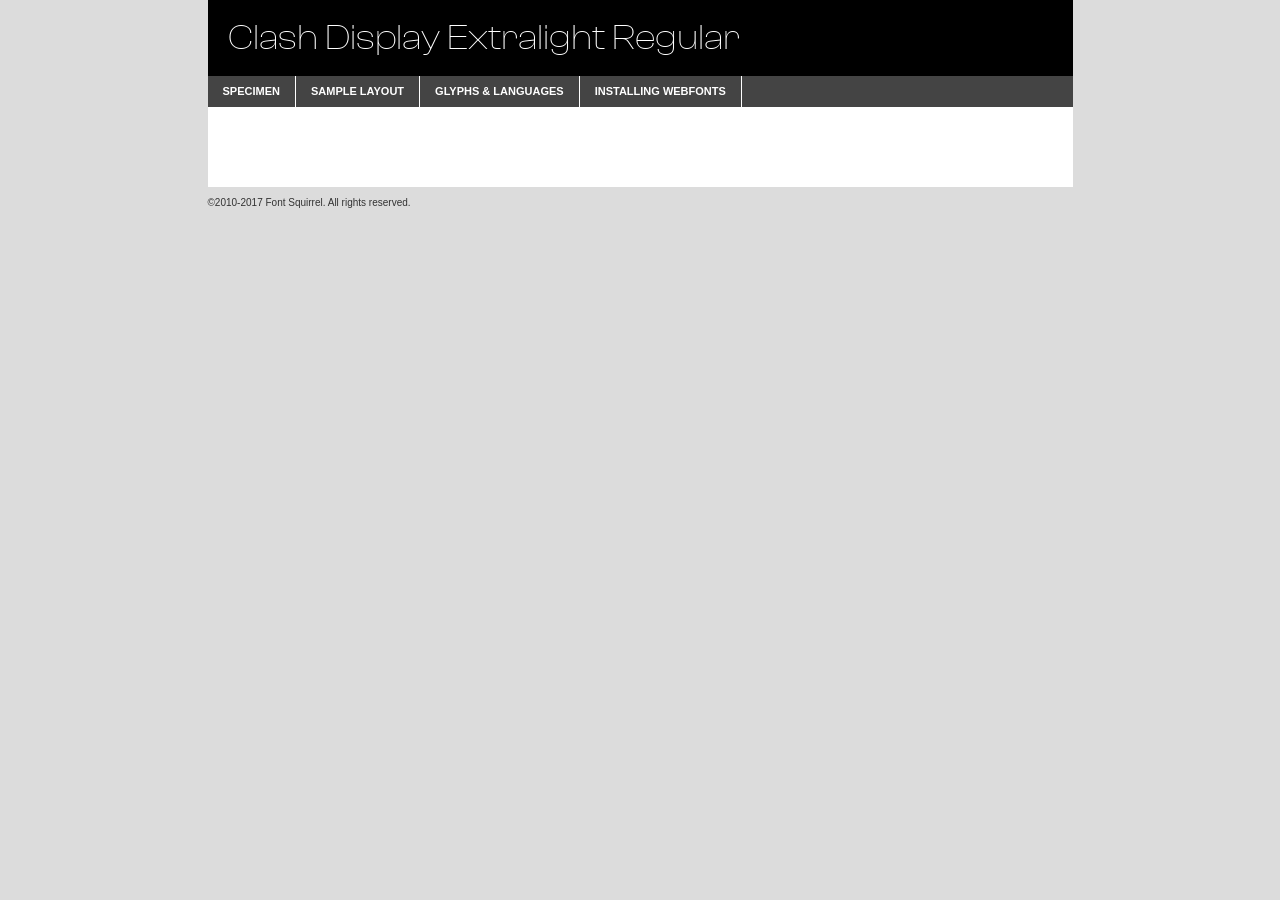
<file: font-clash-display-webkit/clashdisplay-extralight-demo.html>
<!DOCTYPE html PUBLIC "-//W3C//DTD XHTML 1.0 Transitional//EN"
        "http://www.w3.org/TR/xhtml1/DTD/xhtml1-transitional.dtd">

<html xmlns="http://www.w3.org/1999/xhtml" xml:lang="en" lang="en">
<head>
    <meta http-equiv="Content-Type" content="text/html; charset=utf-8"/>
    <script src="http://ajax.googleapis.com/ajax/libs/jquery/1.7.2/jquery.min.js" type="text/javascript" charset="utf-8"></script>
    <script type="text/javascript">
		(function($) {
			$.fn.easyTabs = function(option) {
				var param = jQuery.extend({ fadeSpeed: 'fast', defaultContent: 1, activeClass: 'active' }, option);
				$(this).each(function() {
					var thisId = '#' + this.id;
					if ( param.defaultContent == '' )
					{
						param.defaultContent = 1;
					}
					if ( typeof param.defaultContent == 'number' )
					{
						var defaultTab = $(thisId + ' .tabs li:eq(' + (param.defaultContent - 1) + ') a').attr('href').substr(1);
					}
					else
					{
						var defaultTab = param.defaultContent;
					}
					$(thisId + ' .tabs li a').each(function() {
						var tabToHide = $(this).attr('href').substr(1);
						$('#' + tabToHide).addClass('easytabs-tab-content');
					});
					hideAll();
					changeContent(defaultTab);

					function hideAll() {$(thisId + ' .easytabs-tab-content').hide();}

					function changeContent(tabId)
					{
						hideAll();
						$(thisId + ' .tabs li').removeClass(param.activeClass);
						$(thisId + ' .tabs li a[href=#' + tabId + ']').closest('li').addClass(param.activeClass);
						if ( param.fadeSpeed != 'none' )
						{
							$(thisId + ' #' + tabId).fadeIn(param.fadeSpeed);
						}
						else
						{
							$(thisId + ' #' + tabId).show();
						}
					}

					$(thisId + ' .tabs li').click(function() {
						var tabId = $(this).find('a').attr('href').substr(1);
						changeContent(tabId);
						return false;
					});
				});
			}
		})(jQuery);
    </script>
    <link rel="stylesheet" href="specimen_files/specimen_stylesheet.css" type="text/css" charset="utf-8"/>
    <link rel="stylesheet" href="stylesheet.css" type="text/css" charset="utf-8"/>

    <style type="text/css">
        		body {
			font-family: 'clash_displayextralight';
        		}

            </style>

    <title>Clash Display Extralight Regular Specimen</title>


    <script type="text/javascript" charset="utf-8">
		$(document).ready(function() {
			$('#container').easyTabs({ defaultContent: 1 });
		});
    </script>
</head>

<body>
<div id="container">
    <div id="header">
		Clash Display Extralight Regular    </div>
    <ul class="tabs">
        <li><a href="#specimen">Specimen</a></li>
        <li><a href="#layout">Sample Layout</a></li>
		        <li><a href="#glyphs">Glyphs &amp; Languages</a></li>
        <li><a href="#installing">Installing Webfonts</a></li>

    </ul>

    <div id="main_content">


        <div id="specimen">

            <div class="section">
                <div class="grid12 firstcol">
                    <div class="huge">AaBb</div>
                </div>
            </div>

            <div class="section">
                <div class="glyph_range">A&#x200B;B&#x200b;C&#x200b;D&#x200b;E&#x200b;F&#x200b;G&#x200b;H&#x200b;I&#x200b;J&#x200b;K&#x200b;L&#x200b;M&#x200b;N&#x200b;O&#x200b;P&#x200b;Q&#x200b;R&#x200b;S&#x200b;T&#x200b;U&#x200b;V&#x200b;W&#x200b;X&#x200b;Y&#x200b;Z&#x200b;a&#x200b;b&#x200b;c&#x200b;d&#x200b;e&#x200b;f&#x200b;g&#x200b;h&#x200b;i&#x200b;j&#x200b;k&#x200b;l&#x200b;m&#x200b;n&#x200b;o&#x200b;p&#x200b;q&#x200b;r&#x200b;s&#x200b;t&#x200b;u&#x200b;v&#x200b;w&#x200b;x&#x200b;y&#x200b;z&#x200b;1&#x200b;2&#x200b;3&#x200b;4&#x200b;5&#x200b;6&#x200b;7&#x200b;8&#x200b;9&#x200b;0&#x200b;&amp;&#x200b;.&#x200b;,&#x200b;?&#x200b;!&#x200b;&#64;&#x200b;(&#x200b;)&#x200b;#&#x200b;$&#x200b;%&#x200b;*&#x200b;+&#x200b;-&#x200b;=&#x200b;:&#x200b;;</div>
            </div>
            <div class="section">
                <div class="grid12 firstcol">
                    <table class="sample_table">
                        <tr>
                            <td>10</td>
                            <td class="size10">abcdefghijklmnopqrstuvwxyzABCDEFGHIJKLMNOPQRSTUVWXYZ0123456789abcdefghijklmnopqrstuvwxyzABCDEFGHIJKLMNOPQRSTUVWXYZ0123456789abcdefghijklmnopqrstuvwxyzABCDEFGHIJKLMNOPQRSTUVWXYZ</td>
                        </tr>
                        <tr>
                            <td>11</td>
                            <td class="size11">abcdefghijklmnopqrstuvwxyzABCDEFGHIJKLMNOPQRSTUVWXYZ0123456789abcdefghijklmnopqrstuvwxyzABCDEFGHIJKLMNOPQRSTUVWXYZ0123456789abcdefghijklmnopqrstuvwxyzABCDEFGHIJKLMNOPQRSTUVWXYZ</td>
                        </tr>
                        <tr>
                            <td>12</td>
                            <td class="size12">abcdefghijklmnopqrstuvwxyzABCDEFGHIJKLMNOPQRSTUVWXYZ0123456789abcdefghijklmnopqrstuvwxyzABCDEFGHIJKLMNOPQRSTUVWXYZ0123456789abcdefghijklmnopqrstuvwxyzABCDEFGHIJKLMNOPQRSTUVWXYZ</td>
                        </tr>
                        <tr>
                            <td>13</td>
                            <td class="size13">abcdefghijklmnopqrstuvwxyzABCDEFGHIJKLMNOPQRSTUVWXYZ0123456789abcdefghijklmnopqrstuvwxyzABCDEFGHIJKLMNOPQRSTUVWXYZ0123456789abcdefghijklmnopqrstuvwxyzABCDEFGHIJKLMNOPQRSTUVWXYZ</td>
                        </tr>
                        <tr>
                            <td>14</td>
                            <td class="size14">abcdefghijklmnopqrstuvwxyzABCDEFGHIJKLMNOPQRSTUVWXYZ0123456789abcdefghijklmnopqrstuvwxyzABCDEFGHIJKLMNOPQRSTUVWXYZ0123456789abcdefghijklmnopqrstuvwxyzABCDEFGHIJKLMNOPQRSTUVWXYZ</td>
                        </tr>
                        <tr>
                            <td>16</td>
                            <td class="size16">abcdefghijklmnopqrstuvwxyzABCDEFGHIJKLMNOPQRSTUVWXYZ0123456789abcdefghijklmnopqrstuvwxyzABCDEFGHIJKLMNOPQRSTUVWXYZ</td>
                        </tr>
                        <tr>
                            <td>18</td>
                            <td class="size18">abcdefghijklmnopqrstuvwxyzABCDEFGHIJKLMNOPQRSTUVWXYZ0123456789abcdefghijklmnopqrstuvwxyzABCDEFGHIJKLMNOPQRSTUVWXYZ</td>
                        </tr>
                        <tr>
                            <td>20</td>
                            <td class="size20">abcdefghijklmnopqrstuvwxyzABCDEFGHIJKLMNOPQRSTUVWXYZ0123456789abcdefghijklmnopqrstuvwxyzABCDEFGHIJKLMNOPQRSTUVWXYZ</td>
                        </tr>
                        <tr>
                            <td>24</td>
                            <td class="size24">abcdefghijklmnopqrstuvwxyzABCDEFGHIJKLMNOPQRSTUVWXYZ0123456789abcdefghijklmnopqrstuvwxyzABCDEFGHIJKLMNOPQRSTUVWXYZ</td>
                        </tr>
                        <tr>
                            <td>30</td>
                            <td class="size30">abcdefghijklmnopqrstuvwxyzABCDEFGHIJKLMNOPQRSTUVWXYZ0123456789abcdefghijklmnopqrstuvwxyzABCDEFGHIJKLMNOPQRSTUVWXYZ</td>
                        </tr>
                        <tr>
                            <td>36</td>
                            <td class="size36">abcdefghijklmnopqrstuvwxyzABCDEFGHIJKLMNOPQRSTUVWXYZ0123456789abcdefghijklmnopqrstuvwxyzABCDEFGHIJKLMNOPQRSTUVWXYZ</td>
                        </tr>
                        <tr>
                            <td>48</td>
                            <td class="size48">abcdefghijklmnopqrstuvwxyzABCDEFGHIJKLMNOPQRSTUVWXYZ0123456789abcdefghijklmnopqrstuvwxyzABCDEFGHIJKLMNOPQRSTUVWXYZ</td>
                        </tr>
                        <tr>
                            <td>60</td>
                            <td class="size60">abcdefghijklmnopqrstuvwxyzABCDEFGHIJKLMNOPQRSTUVWXYZ0123456789abcdefghijklmnopqrstuvwxyzABCDEFGHIJKLMNOPQRSTUVWXYZ</td>
                        </tr>
                        <tr>
                            <td>72</td>
                            <td class="size72">abcdefghijklmnopqrstuvwxyzABCDEFGHIJKLMNOPQRSTUVWXYZ0123456789abcdefghijklmnopqrstuvwxyzABCDEFGHIJKLMNOPQRSTUVWXYZ</td>
                        </tr>
                        <tr>
                            <td>90</td>
                            <td class="size90">abcdefghijklmnopqrstuvwxyzABCDEFGHIJKLMNOPQRSTUVWXYZ0123456789abcdefghijklmnopqrstuvwxyzABCDEFGHIJKLMNOPQRSTUVWXYZ</td>
                        </tr>
                    </table>

                </div>

            </div>


            <div class="section" id="bodycomparison">


                <div id="xheight">
                    <div class="fontbody">&#x25FC;&#x25FC;&#x25FC;&#x25FC;&#x25FC;&#x25FC;&#x25FC;&#x25FC;&#x25FC;&#x25FC;&#x25FC;&#x25FC;&#x25FC;&#x25FC;&#x25FC;&#x25FC;&#x25FC;&#x25FC;&#x25FC;&#x25FC;&#x25FC;&#x25FC;&#x25FC;&#x25FC;&#x25FC;&#x25FC;&#x25FC;&#x25FC;&#x25FC;&#x25FC;&#x25FC;&#x25FC;&#x25FC;&#x25FC;&#x25FC;&#x25FC;&#x25FC;&#x25FC;&#x25FC;&#x25FC;&#x25FC;&#x25FC;&#x25FC;&#x25FC;&#x25FC;&#x25FC;&#x25FC;&#x25FC;&#x25FC;&#x25FC;&#x25FC;&#x25FC;&#x25FC;&#x25FC;&#x25FC;&#x25FC;&#x25FC;&#x25FC;&#x25FC;&#x25FC;&#x25FC;&#x25FC;&#x25FC;&#x25FC;&#x25FC;&#x25FC;&#x25FC;&#x25FC;&#x25FC;&#x25FC;&#x25FC;&#x25FC;&#x25FC;&#x25FC;&#x25FC;&#x25FC;&#x25FC;&#x25FC;&#x25FC;&#x25FC;&#x25FC;&#x25FC;&#x25FC;&#x25FC;&#x25FC;&#x25FC;&#x25FC;&#x25FC;&#x25FC;&#x25FC;&#x25FC;&#x25FC;&#x25FC;&#x25FC;&#x25FC;&#x25FC;&#x25FC;&#x25FC;&#x25FC;body</div>
                    <div class="arialbody">body</div>
                    <div class="verdanabody">body</div>
                    <div class="georgiabody">body</div>
                </div>
                <div class="fontbody" style="z-index:1">
                    body<span>Clash Display Extralight Regular</span>
                </div>
                <div class="arialbody" style="z-index:1">
                    body<span>Arial</span>
                </div>
                <div class="verdanabody" style="z-index:1">
                    body<span>Verdana</span>
                </div>
                <div class="georgiabody" style="z-index:1">
                    body<span>Georgia</span>
                </div>


            </div>


            <div class="section psample psample_row1" id="">

                <div class="grid2 firstcol">
                    <p class="size10"><span>10.</span>Aenean lacinia bibendum nulla sed consectetur. Fusce dapibus, tellus ac cursus commodo, tortor mauris condimentum nibh, ut fermentum massa justo sit amet risus. Nullam id dolor id nibh ultricies vehicula ut id elit. Cum sociis natoque penatibus et magnis dis parturient montes, nascetur ridiculus mus. Nulla vitae elit libero, a pharetra augue.</p>

                </div>
                <div class="grid3">
                    <p class="size11"><span>11.</span>Aenean lacinia bibendum nulla sed consectetur. Fusce dapibus, tellus ac cursus commodo, tortor mauris condimentum nibh, ut fermentum massa justo sit amet risus. Nullam id dolor id nibh ultricies vehicula ut id elit. Cum sociis natoque penatibus et magnis dis parturient montes, nascetur ridiculus mus. Nulla vitae elit libero, a pharetra augue.</p>

                </div>
                <div class="grid3">
                    <p class="size12"><span>12.</span>Aenean lacinia bibendum nulla sed consectetur. Fusce dapibus, tellus ac cursus commodo, tortor mauris condimentum nibh, ut fermentum massa justo sit amet risus. Nullam id dolor id nibh ultricies vehicula ut id elit. Cum sociis natoque penatibus et magnis dis parturient montes, nascetur ridiculus mus. Nulla vitae elit libero, a pharetra augue.</p>

                </div>
                <div class="grid4">
                    <p class="size13"><span>13.</span>Aenean lacinia bibendum nulla sed consectetur. Fusce dapibus, tellus ac cursus commodo, tortor mauris condimentum nibh, ut fermentum massa justo sit amet risus. Nullam id dolor id nibh ultricies vehicula ut id elit. Cum sociis natoque penatibus et magnis dis parturient montes, nascetur ridiculus mus. Nulla vitae elit libero, a pharetra augue.</p>

                </div>
                <div class="white_blend"></div>

            </div>
            <div class="section psample psample_row2" id="">
                <div class="grid3 firstcol">
                    <p class="size14"><span>14.</span>Aenean lacinia bibendum nulla sed consectetur. Fusce dapibus, tellus ac cursus commodo, tortor mauris condimentum nibh, ut fermentum massa justo sit amet risus. Nullam id dolor id nibh ultricies vehicula ut id elit. Cum sociis natoque penatibus et magnis dis parturient montes, nascetur ridiculus mus. Nulla vitae elit libero, a pharetra augue.</p>

                </div>
                <div class="grid4">
                    <p class="size16"><span>16.</span>Aenean lacinia bibendum nulla sed consectetur. Fusce dapibus, tellus ac cursus commodo, tortor mauris condimentum nibh, ut fermentum massa justo sit amet risus. Nullam id dolor id nibh ultricies vehicula ut id elit. Cum sociis natoque penatibus et magnis dis parturient montes, nascetur ridiculus mus. Nulla vitae elit libero, a pharetra augue.</p>

                </div>
                <div class="grid5">
                    <p class="size18"><span>18.</span>Aenean lacinia bibendum nulla sed consectetur. Fusce dapibus, tellus ac cursus commodo, tortor mauris condimentum nibh, ut fermentum massa justo sit amet risus. Nullam id dolor id nibh ultricies vehicula ut id elit. Cum sociis natoque penatibus et magnis dis parturient montes, nascetur ridiculus mus. Nulla vitae elit libero, a pharetra augue.</p>

                </div>

                <div class="white_blend"></div>

            </div>

            <div class="section psample psample_row3" id="">
                <div class="grid5 firstcol">
                    <p class="size20"><span>20.</span>Aenean lacinia bibendum nulla sed consectetur. Fusce dapibus, tellus ac cursus commodo, tortor mauris condimentum nibh, ut fermentum massa justo sit amet risus. Nullam id dolor id nibh ultricies vehicula ut id elit. Cum sociis natoque penatibus et magnis dis parturient montes, nascetur ridiculus mus. Nulla vitae elit libero, a pharetra augue.</p>
                </div>
                <div class="grid7">
                    <p class="size24"><span>24.</span>Aenean lacinia bibendum nulla sed consectetur. Fusce dapibus, tellus ac cursus commodo, tortor mauris condimentum nibh, ut fermentum massa justo sit amet risus. Nullam id dolor id nibh ultricies vehicula ut id elit. Cum sociis natoque penatibus et magnis dis parturient montes, nascetur ridiculus mus. Nulla vitae elit libero, a pharetra augue.</p>
                </div>

                <div class="white_blend"></div>

            </div>

            <div class="section psample psample_row4" id="">
                <div class="grid12 firstcol">
                    <p class="size30"><span>30.</span>Aenean lacinia bibendum nulla sed consectetur. Fusce dapibus, tellus ac cursus commodo, tortor mauris condimentum nibh, ut fermentum massa justo sit amet risus. Nullam id dolor id nibh ultricies vehicula ut id elit. Cum sociis natoque penatibus et magnis dis parturient montes, nascetur ridiculus mus. Nulla vitae elit libero, a pharetra augue.</p>
                </div>
                <div class="white_blend"></div>

            </div>


            <div class="section psample psample_row1 fullreverse">
                <div class="grid2 firstcol">
                    <p class="size10"><span>10.</span>Aenean lacinia bibendum nulla sed consectetur. Fusce dapibus, tellus ac cursus commodo, tortor mauris condimentum nibh, ut fermentum massa justo sit amet risus. Nullam id dolor id nibh ultricies vehicula ut id elit. Cum sociis natoque penatibus et magnis dis parturient montes, nascetur ridiculus mus. Nulla vitae elit libero, a pharetra augue.</p>

                </div>
                <div class="grid3">
                    <p class="size11"><span>11.</span>Aenean lacinia bibendum nulla sed consectetur. Fusce dapibus, tellus ac cursus commodo, tortor mauris condimentum nibh, ut fermentum massa justo sit amet risus. Nullam id dolor id nibh ultricies vehicula ut id elit. Cum sociis natoque penatibus et magnis dis parturient montes, nascetur ridiculus mus. Nulla vitae elit libero, a pharetra augue.</p>

                </div>
                <div class="grid3">
                    <p class="size12"><span>12.</span>Aenean lacinia bibendum nulla sed consectetur. Fusce dapibus, tellus ac cursus commodo, tortor mauris condimentum nibh, ut fermentum massa justo sit amet risus. Nullam id dolor id nibh ultricies vehicula ut id elit. Cum sociis natoque penatibus et magnis dis parturient montes, nascetur ridiculus mus. Nulla vitae elit libero, a pharetra augue.</p>

                </div>
                <div class="grid4">
                    <p class="size13"><span>13.</span>Aenean lacinia bibendum nulla sed consectetur. Fusce dapibus, tellus ac cursus commodo, tortor mauris condimentum nibh, ut fermentum massa justo sit amet risus. Nullam id dolor id nibh ultricies vehicula ut id elit. Cum sociis natoque penatibus et magnis dis parturient montes, nascetur ridiculus mus. Nulla vitae elit libero, a pharetra augue.</p>

                </div>
                <div class="black_blend"></div>

            </div>

            <div class="section psample psample_row2 fullreverse">
                <div class="grid3 firstcol">
                    <p class="size14"><span>14.</span>Aenean lacinia bibendum nulla sed consectetur. Fusce dapibus, tellus ac cursus commodo, tortor mauris condimentum nibh, ut fermentum massa justo sit amet risus. Nullam id dolor id nibh ultricies vehicula ut id elit. Cum sociis natoque penatibus et magnis dis parturient montes, nascetur ridiculus mus. Nulla vitae elit libero, a pharetra augue.</p>

                </div>
                <div class="grid4">
                    <p class="size16"><span>16.</span>Aenean lacinia bibendum nulla sed consectetur. Fusce dapibus, tellus ac cursus commodo, tortor mauris condimentum nibh, ut fermentum massa justo sit amet risus. Nullam id dolor id nibh ultricies vehicula ut id elit. Cum sociis natoque penatibus et magnis dis parturient montes, nascetur ridiculus mus. Nulla vitae elit libero, a pharetra augue.</p>

                </div>
                <div class="grid5">
                    <p class="size18"><span>18.</span>Aenean lacinia bibendum nulla sed consectetur. Fusce dapibus, tellus ac cursus commodo, tortor mauris condimentum nibh, ut fermentum massa justo sit amet risus. Nullam id dolor id nibh ultricies vehicula ut id elit. Cum sociis natoque penatibus et magnis dis parturient montes, nascetur ridiculus mus. Nulla vitae elit libero, a pharetra augue.</p>

                </div>
                <div class="black_blend"></div>

            </div>

            <div class="section psample fullreverse psample_row3" id="">
                <div class="grid5 firstcol">
                    <p class="size20"><span>20.</span>Aenean lacinia bibendum nulla sed consectetur. Fusce dapibus, tellus ac cursus commodo, tortor mauris condimentum nibh, ut fermentum massa justo sit amet risus. Nullam id dolor id nibh ultricies vehicula ut id elit. Cum sociis natoque penatibus et magnis dis parturient montes, nascetur ridiculus mus. Nulla vitae elit libero, a pharetra augue.</p>
                </div>
                <div class="grid7">
                    <p class="size24"><span>24.</span>Aenean lacinia bibendum nulla sed consectetur. Fusce dapibus, tellus ac cursus commodo, tortor mauris condimentum nibh, ut fermentum massa justo sit amet risus. Nullam id dolor id nibh ultricies vehicula ut id elit. Cum sociis natoque penatibus et magnis dis parturient montes, nascetur ridiculus mus. Nulla vitae elit libero, a pharetra augue.</p>
                </div>

                <div class="black_blend"></div>

            </div>

            <div class="section psample fullreverse psample_row4" id="" style="border-bottom: 20px #000 solid;">
                <div class="grid12 firstcol">
                    <p class="size30"><span>30.</span>Aenean lacinia bibendum nulla sed consectetur. Fusce dapibus, tellus ac cursus commodo, tortor mauris condimentum nibh, ut fermentum massa justo sit amet risus. Nullam id dolor id nibh ultricies vehicula ut id elit. Cum sociis natoque penatibus et magnis dis parturient montes, nascetur ridiculus mus. Nulla vitae elit libero, a pharetra augue.</p>
                </div>
                <div class="black_blend"></div>

            </div>


        </div>

        <div id="layout">

            <div class="section">

                <div class="grid12 firstcol">
                    <h1>Lorem Ipsum Dolor</h1>
                    <h2>Etiam porta sem malesuada magna mollis euismod</h2>

                    <p class="byline">By <a href="#link">Aenean Lacinia</a></p>
                </div>
            </div>
            <div class="section">
                <div class="grid8 firstcol">
                    <p class="large">Donec sed odio dui. Morbi leo risus, porta ac consectetur ac, vestibulum at eros. Fusce dapibus, tellus ac cursus commodo, tortor mauris condimentum nibh, ut fermentum massa justo sit amet risus. </p>


                    <h3>Pellentesque ornare sem</h3>

                    <p>Maecenas sed diam eget risus varius blandit sit amet non magna. Maecenas faucibus mollis interdum. Donec ullamcorper nulla non metus auctor fringilla. Nullam id dolor id nibh ultricies vehicula ut id elit. Nullam id dolor id nibh ultricies vehicula ut id elit. </p>

                    <p>Aenean eu leo quam. Pellentesque ornare sem lacinia quam venenatis vestibulum. Lorem ipsum dolor sit amet, consectetur adipiscing elit. Cum sociis natoque penatibus et magnis dis parturient montes, nascetur ridiculus mus. </p>

                    <p>Nulla vitae elit libero, a pharetra augue. Praesent commodo cursus magna, vel scelerisque nisl consectetur et. Aenean lacinia bibendum nulla sed consectetur. </p>

                    <p>Nullam quis risus eget urna mollis ornare vel eu leo. Nullam quis risus eget urna mollis ornare vel eu leo. Maecenas sed diam eget risus varius blandit sit amet non magna. Donec ullamcorper nulla non metus auctor fringilla. </p>

                    <h3>Cras mattis consectetur</h3>

                    <p>Aenean eu leo quam. Pellentesque ornare sem lacinia quam venenatis vestibulum. Aenean lacinia bibendum nulla sed consectetur. Integer posuere erat a ante venenatis dapibus posuere velit aliquet. Cras mattis consectetur purus sit amet fermentum. </p>

                    <p>Nullam id dolor id nibh ultricies vehicula ut id elit. Nullam quis risus eget urna mollis ornare vel eu leo. Cras mattis consectetur purus sit amet fermentum.</p>
                </div>

                <div class="grid4 sidebar">

                    <div class="box reverse">
                        <p class="last">Nullam quis risus eget urna mollis ornare vel eu leo. Donec ullamcorper nulla non metus auctor fringilla. Cras mattis consectetur purus sit amet fermentum. Sed posuere consectetur est at lobortis. Lorem ipsum dolor sit amet, consectetur adipiscing elit. </p>
                    </div>

                    <p class="caption">Maecenas sed diam eget risus varius.</p>

                    <p>Vestibulum id ligula porta felis euismod semper. Integer posuere erat a ante venenatis dapibus posuere velit aliquet. Vestibulum id ligula porta felis euismod semper. Sed posuere consectetur est at lobortis. Maecenas sed diam eget risus varius blandit sit amet non magna. Fusce dapibus, tellus ac cursus commodo, tortor mauris condimentum nibh, ut fermentum massa justo sit amet risus. </p>


                    <p>Duis mollis, est non commodo luctus, nisi erat porttitor ligula, eget lacinia odio sem nec elit. Aenean lacinia bibendum nulla sed consectetur. Vivamus sagittis lacus vel augue laoreet rutrum faucibus dolor auctor. Aenean lacinia bibendum nulla sed consectetur. Nullam quis risus eget urna mollis ornare vel eu leo. </p>

                    <p>Praesent commodo cursus magna, vel scelerisque nisl consectetur et. Donec ullamcorper nulla non metus auctor fringilla. Maecenas faucibus mollis interdum. Fusce dapibus, tellus ac cursus commodo, tortor mauris condimentum nibh, ut fermentum massa justo sit amet risus. </p>

                </div>
            </div>

        </div>


		

        <div id="glyphs">
            <div class="section">
                <div class="grid12 firstcol">

                    <h1>Language Support</h1>
                    <p>The subset of Clash Display Extralight Regular in this kit supports the following languages:<br/>

						Albanian, Basque, Breton, Chamorro, Danish, Dutch, English, Faroese, Finnish, French, Frisian, Galician, German, Icelandic, Italian, Malagasy, Norwegian, Portuguese, Spanish, Alsatian, Aragonese, Arapaho, Arrernte, Asturian, Aymara, Bislama, Cebuano, Corsican, Fijian, French_creole, Genoese, Gilbertese, Greenlandic, Haitian_creole, Hiligaynon, Hmong, Hopi, Ibanag, Iloko_ilokano, Indonesian, Interglossa_glosa, Interlingua, Irish_gaelic, Jerriais, Lojban, Lombard, Luxembourgeois, Manx, Mohawk, Norfolk_pitcairnese, Occitan, Oromo, Pangasinan, Papiamento, Piedmontese, Potawatomi, Rhaeto-romance, Romansh, Rotokas, Sami_lule, Samoan, Sardinian, Scots_gaelic, Seychelles_creole, Shona, Sicilian, Somali, Southern_ndebele, Swahili, Swati_swazi, Tagalog_filipino_pilipino, Tetum, Tok_pisin, Uyghur_latinized, Volapuk, Walloon, Warlpiri, Xhosa, Yapese, Zulu, Latinbasic, Demo                    </p>
                    <h1>Glyph Chart</h1>
                    <p>The subset of Clash Display Extralight Regular in this kit includes all the glyphs listed below. Unicode entities are included above each glyph to help you insert individual characters into your layout.</p>
                    <div id="glyph_chart">

																				                                <div><p>&amp;#13;</p>&#13;</div>
																				                                <div><p>&amp;#32;</p>&#32;</div>
																				                                <div><p>&amp;#33;</p>&#33;</div>
																				                                <div><p>&amp;#34;</p>&#34;</div>
																				                                <div><p>&amp;#35;</p>&#35;</div>
																				                                <div><p>&amp;#36;</p>&#36;</div>
																				                                <div><p>&amp;#37;</p>&#37;</div>
																				                                <div><p>&amp;#38;</p>&#38;</div>
																				                                <div><p>&amp;#39;</p>&#39;</div>
																				                                <div><p>&amp;#40;</p>&#40;</div>
																				                                <div><p>&amp;#41;</p>&#41;</div>
																				                                <div><p>&amp;#42;</p>&#42;</div>
																				                                <div><p>&amp;#43;</p>&#43;</div>
																				                                <div><p>&amp;#44;</p>&#44;</div>
																				                                <div><p>&amp;#45;</p>&#45;</div>
																				                                <div><p>&amp;#46;</p>&#46;</div>
																				                                <div><p>&amp;#47;</p>&#47;</div>
																				                                <div><p>&amp;#48;</p>&#48;</div>
																				                                <div><p>&amp;#49;</p>&#49;</div>
																				                                <div><p>&amp;#50;</p>&#50;</div>
																				                                <div><p>&amp;#51;</p>&#51;</div>
																				                                <div><p>&amp;#52;</p>&#52;</div>
																				                                <div><p>&amp;#53;</p>&#53;</div>
																				                                <div><p>&amp;#54;</p>&#54;</div>
																				                                <div><p>&amp;#55;</p>&#55;</div>
																				                                <div><p>&amp;#56;</p>&#56;</div>
																				                                <div><p>&amp;#57;</p>&#57;</div>
																				                                <div><p>&amp;#58;</p>&#58;</div>
																				                                <div><p>&amp;#59;</p>&#59;</div>
																				                                <div><p>&amp;#60;</p>&#60;</div>
																				                                <div><p>&amp;#61;</p>&#61;</div>
																				                                <div><p>&amp;#62;</p>&#62;</div>
																				                                <div><p>&amp;#63;</p>&#63;</div>
																				                                <div><p>&amp;#64;</p>&#64;</div>
																				                                <div><p>&amp;#65;</p>&#65;</div>
																				                                <div><p>&amp;#66;</p>&#66;</div>
																				                                <div><p>&amp;#67;</p>&#67;</div>
																				                                <div><p>&amp;#68;</p>&#68;</div>
																				                                <div><p>&amp;#69;</p>&#69;</div>
																				                                <div><p>&amp;#70;</p>&#70;</div>
																				                                <div><p>&amp;#71;</p>&#71;</div>
																				                                <div><p>&amp;#72;</p>&#72;</div>
																				                                <div><p>&amp;#73;</p>&#73;</div>
																				                                <div><p>&amp;#74;</p>&#74;</div>
																				                                <div><p>&amp;#75;</p>&#75;</div>
																				                                <div><p>&amp;#76;</p>&#76;</div>
																				                                <div><p>&amp;#77;</p>&#77;</div>
																				                                <div><p>&amp;#78;</p>&#78;</div>
																				                                <div><p>&amp;#79;</p>&#79;</div>
																				                                <div><p>&amp;#80;</p>&#80;</div>
																				                                <div><p>&amp;#81;</p>&#81;</div>
																				                                <div><p>&amp;#82;</p>&#82;</div>
																				                                <div><p>&amp;#83;</p>&#83;</div>
																				                                <div><p>&amp;#84;</p>&#84;</div>
																				                                <div><p>&amp;#85;</p>&#85;</div>
																				                                <div><p>&amp;#86;</p>&#86;</div>
																				                                <div><p>&amp;#87;</p>&#87;</div>
																				                                <div><p>&amp;#88;</p>&#88;</div>
																				                                <div><p>&amp;#89;</p>&#89;</div>
																				                                <div><p>&amp;#90;</p>&#90;</div>
																				                                <div><p>&amp;#91;</p>&#91;</div>
																				                                <div><p>&amp;#92;</p>&#92;</div>
																				                                <div><p>&amp;#93;</p>&#93;</div>
																				                                <div><p>&amp;#94;</p>&#94;</div>
																				                                <div><p>&amp;#95;</p>&#95;</div>
																				                                <div><p>&amp;#97;</p>&#97;</div>
																				                                <div><p>&amp;#98;</p>&#98;</div>
																				                                <div><p>&amp;#99;</p>&#99;</div>
																				                                <div><p>&amp;#100;</p>&#100;</div>
																				                                <div><p>&amp;#101;</p>&#101;</div>
																				                                <div><p>&amp;#102;</p>&#102;</div>
																				                                <div><p>&amp;#103;</p>&#103;</div>
																				                                <div><p>&amp;#104;</p>&#104;</div>
																				                                <div><p>&amp;#105;</p>&#105;</div>
																				                                <div><p>&amp;#106;</p>&#106;</div>
																				                                <div><p>&amp;#107;</p>&#107;</div>
																				                                <div><p>&amp;#108;</p>&#108;</div>
																				                                <div><p>&amp;#109;</p>&#109;</div>
																				                                <div><p>&amp;#110;</p>&#110;</div>
																				                                <div><p>&amp;#111;</p>&#111;</div>
																				                                <div><p>&amp;#112;</p>&#112;</div>
																				                                <div><p>&amp;#113;</p>&#113;</div>
																				                                <div><p>&amp;#114;</p>&#114;</div>
																				                                <div><p>&amp;#115;</p>&#115;</div>
																				                                <div><p>&amp;#116;</p>&#116;</div>
																				                                <div><p>&amp;#117;</p>&#117;</div>
																				                                <div><p>&amp;#118;</p>&#118;</div>
																				                                <div><p>&amp;#119;</p>&#119;</div>
																				                                <div><p>&amp;#120;</p>&#120;</div>
																				                                <div><p>&amp;#121;</p>&#121;</div>
																				                                <div><p>&amp;#122;</p>&#122;</div>
																				                                <div><p>&amp;#123;</p>&#123;</div>
																				                                <div><p>&amp;#124;</p>&#124;</div>
																				                                <div><p>&amp;#125;</p>&#125;</div>
																				                                <div><p>&amp;#126;</p>&#126;</div>
																				                                <div><p>&amp;#160;</p>&#160;</div>
																				                                <div><p>&amp;#161;</p>&#161;</div>
																				                                <div><p>&amp;#162;</p>&#162;</div>
																				                                <div><p>&amp;#163;</p>&#163;</div>
																				                                <div><p>&amp;#165;</p>&#165;</div>
																				                                <div><p>&amp;#166;</p>&#166;</div>
																				                                <div><p>&amp;#167;</p>&#167;</div>
																				                                <div><p>&amp;#169;</p>&#169;</div>
																				                                <div><p>&amp;#170;</p>&#170;</div>
																				                                <div><p>&amp;#171;</p>&#171;</div>
																				                                <div><p>&amp;#173;</p>&#173;</div>
																				                                <div><p>&amp;#174;</p>&#174;</div>
																				                                <div><p>&amp;#176;</p>&#176;</div>
																				                                <div><p>&amp;#177;</p>&#177;</div>
																				                                <div><p>&amp;#178;</p>&#178;</div>
																				                                <div><p>&amp;#179;</p>&#179;</div>
																				                                <div><p>&amp;#182;</p>&#182;</div>
																				                                <div><p>&amp;#183;</p>&#183;</div>
																				                                <div><p>&amp;#185;</p>&#185;</div>
																				                                <div><p>&amp;#186;</p>&#186;</div>
																				                                <div><p>&amp;#187;</p>&#187;</div>
																				                                <div><p>&amp;#188;</p>&#188;</div>
																				                                <div><p>&amp;#189;</p>&#189;</div>
																				                                <div><p>&amp;#190;</p>&#190;</div>
																				                                <div><p>&amp;#191;</p>&#191;</div>
																				                                <div><p>&amp;#192;</p>&#192;</div>
																				                                <div><p>&amp;#193;</p>&#193;</div>
																				                                <div><p>&amp;#194;</p>&#194;</div>
																				                                <div><p>&amp;#195;</p>&#195;</div>
																				                                <div><p>&amp;#196;</p>&#196;</div>
																				                                <div><p>&amp;#197;</p>&#197;</div>
																				                                <div><p>&amp;#198;</p>&#198;</div>
																				                                <div><p>&amp;#199;</p>&#199;</div>
																				                                <div><p>&amp;#200;</p>&#200;</div>
																				                                <div><p>&amp;#201;</p>&#201;</div>
																				                                <div><p>&amp;#202;</p>&#202;</div>
																				                                <div><p>&amp;#203;</p>&#203;</div>
																				                                <div><p>&amp;#204;</p>&#204;</div>
																				                                <div><p>&amp;#205;</p>&#205;</div>
																				                                <div><p>&amp;#206;</p>&#206;</div>
																				                                <div><p>&amp;#207;</p>&#207;</div>
																				                                <div><p>&amp;#208;</p>&#208;</div>
																				                                <div><p>&amp;#209;</p>&#209;</div>
																				                                <div><p>&amp;#210;</p>&#210;</div>
																				                                <div><p>&amp;#211;</p>&#211;</div>
																				                                <div><p>&amp;#212;</p>&#212;</div>
																				                                <div><p>&amp;#213;</p>&#213;</div>
																				                                <div><p>&amp;#214;</p>&#214;</div>
																				                                <div><p>&amp;#215;</p>&#215;</div>
																				                                <div><p>&amp;#216;</p>&#216;</div>
																				                                <div><p>&amp;#217;</p>&#217;</div>
																				                                <div><p>&amp;#218;</p>&#218;</div>
																				                                <div><p>&amp;#219;</p>&#219;</div>
																				                                <div><p>&amp;#220;</p>&#220;</div>
																				                                <div><p>&amp;#221;</p>&#221;</div>
																				                                <div><p>&amp;#222;</p>&#222;</div>
																				                                <div><p>&amp;#223;</p>&#223;</div>
																				                                <div><p>&amp;#224;</p>&#224;</div>
																				                                <div><p>&amp;#225;</p>&#225;</div>
																				                                <div><p>&amp;#226;</p>&#226;</div>
																				                                <div><p>&amp;#227;</p>&#227;</div>
																				                                <div><p>&amp;#228;</p>&#228;</div>
																				                                <div><p>&amp;#229;</p>&#229;</div>
																				                                <div><p>&amp;#230;</p>&#230;</div>
																				                                <div><p>&amp;#231;</p>&#231;</div>
																				                                <div><p>&amp;#232;</p>&#232;</div>
																				                                <div><p>&amp;#233;</p>&#233;</div>
																				                                <div><p>&amp;#234;</p>&#234;</div>
																				                                <div><p>&amp;#235;</p>&#235;</div>
																				                                <div><p>&amp;#236;</p>&#236;</div>
																				                                <div><p>&amp;#237;</p>&#237;</div>
																				                                <div><p>&amp;#238;</p>&#238;</div>
																				                                <div><p>&amp;#239;</p>&#239;</div>
																				                                <div><p>&amp;#240;</p>&#240;</div>
																				                                <div><p>&amp;#241;</p>&#241;</div>
																				                                <div><p>&amp;#242;</p>&#242;</div>
																				                                <div><p>&amp;#243;</p>&#243;</div>
																				                                <div><p>&amp;#244;</p>&#244;</div>
																				                                <div><p>&amp;#245;</p>&#245;</div>
																				                                <div><p>&amp;#246;</p>&#246;</div>
																				                                <div><p>&amp;#247;</p>&#247;</div>
																				                                <div><p>&amp;#248;</p>&#248;</div>
																				                                <div><p>&amp;#249;</p>&#249;</div>
																				                                <div><p>&amp;#250;</p>&#250;</div>
																				                                <div><p>&amp;#251;</p>&#251;</div>
																				                                <div><p>&amp;#252;</p>&#252;</div>
																				                                <div><p>&amp;#253;</p>&#253;</div>
																				                                <div><p>&amp;#254;</p>&#254;</div>
																				                                <div><p>&amp;#255;</p>&#255;</div>
																				                                <div><p>&amp;#338;</p>&#338;</div>
																				                                <div><p>&amp;#339;</p>&#339;</div>
																				                                <div><p>&amp;#376;</p>&#376;</div>
																				                                <div><p>&amp;#8192;</p>&#8192;</div>
																				                                <div><p>&amp;#8193;</p>&#8193;</div>
																				                                <div><p>&amp;#8194;</p>&#8194;</div>
																				                                <div><p>&amp;#8195;</p>&#8195;</div>
																				                                <div><p>&amp;#8196;</p>&#8196;</div>
																				                                <div><p>&amp;#8197;</p>&#8197;</div>
																				                                <div><p>&amp;#8198;</p>&#8198;</div>
																				                                <div><p>&amp;#8199;</p>&#8199;</div>
																				                                <div><p>&amp;#8200;</p>&#8200;</div>
																				                                <div><p>&amp;#8201;</p>&#8201;</div>
																				                                <div><p>&amp;#8202;</p>&#8202;</div>
																				                                <div><p>&amp;#8208;</p>&#8208;</div>
																				                                <div><p>&amp;#8209;</p>&#8209;</div>
																				                                <div><p>&amp;#8210;</p>&#8210;</div>
																				                                <div><p>&amp;#8211;</p>&#8211;</div>
																				                                <div><p>&amp;#8212;</p>&#8212;</div>
																				                                <div><p>&amp;#8216;</p>&#8216;</div>
																				                                <div><p>&amp;#8217;</p>&#8217;</div>
																				                                <div><p>&amp;#8218;</p>&#8218;</div>
																				                                <div><p>&amp;#8220;</p>&#8220;</div>
																				                                <div><p>&amp;#8221;</p>&#8221;</div>
																				                                <div><p>&amp;#8222;</p>&#8222;</div>
																				                                <div><p>&amp;#8226;</p>&#8226;</div>
																				                                <div><p>&amp;#8230;</p>&#8230;</div>
																				                                <div><p>&amp;#8239;</p>&#8239;</div>
																				                                <div><p>&amp;#8249;</p>&#8249;</div>
																				                                <div><p>&amp;#8250;</p>&#8250;</div>
																				                                <div><p>&amp;#8287;</p>&#8287;</div>
																				                                <div><p>&amp;#8364;</p>&#8364;</div>
																				                                <div><p>&amp;#8482;</p>&#8482;</div>
																				                                <div><p>&amp;#9724;</p>&#9724;</div>
																				                                <div><p>&amp;#64257;</p>&#64257;</div>
																				                                <div><p>&amp;#64258;</p>&#64258;</div>
																				                                <div><p>&amp;#64259;</p>&#64259;</div>
																				                                <div><p>&amp;#64260;</p>&#64260;</div>
																																																										                    </div>
                </div>


            </div>
        </div>


        <div id="specs">

        </div>

        <div id="installing">
            <div class="section">
                <div class="grid7 firstcol">
                    <h1>Installing Webfonts</h1>

                    <p>Webfonts are supported by all major browser platforms but not all in the same way. There are currently four different font formats that must be included in order to target all browsers. This includes TTF, WOFF, EOT and SVG.</p>

                    <h2>1. Upload your webfonts</h2>
                    <p>You must upload your webfont kit to your website. They should be in or near the same directory as your CSS files.</p>

                    <h2>2. Include the webfont stylesheet</h2>
                    <p>A special CSS @font-face declaration helps the various browsers select the appropriate font it needs without causing you a bunch of headaches. Learn more about this syntax by reading the <a href="https://www.fontspring.com/blog/further-hardening-of-the-bulletproof-syntax">Fontspring blog post</a> about it. The code for it is as follows:</p>


                    <code>
                        @font-face{
                        font-family: 'MyWebFont';
                        src: url('WebFont.eot');
                        src: url('WebFont.eot?#iefix') format('embedded-opentype'),
                        url('WebFont.woff') format('woff'),
                        url('WebFont.ttf') format('truetype'),
                        url('WebFont.svg#webfont') format('svg');
                        }
                    </code>

                    <p>We've already gone ahead and generated the code for you. All you have to do is link to the stylesheet in your HTML, like this:</p>
                    <code>&lt;link rel=&quot;stylesheet&quot; href=&quot;stylesheet.css&quot; type=&quot;text/css&quot; charset=&quot;utf-8&quot; /&gt;</code>

                    <h2>3. Modify your own stylesheet</h2>
                    <p>To take advantage of your new fonts, you must tell your stylesheet to use them. Look at the original @font-face declaration above and find the property called "font-family." The name linked there will be what you use to reference the font. Prepend that webfont name to the font stack in the "font-family" property, inside the selector you want to change. For example:</p>
                    <code>p { font-family: 'WebFont', Arial, sans-serif; }</code>

                    <h2>4. Test</h2>
                    <p>Getting webfonts to work cross-browser <em>can</em> be tricky. Use the information in the sidebar to help you if you find that fonts aren't loading in a particular browser.</p>
                </div>

                <div class="grid5 sidebar">
                    <div class="box">
                        <h2>Troubleshooting<br/>Font-Face Problems</h2>
                        <p>Having trouble getting your webfonts to load in your new website? Here are some tips to sort out what might be the problem.</p>

                        <h3>Fonts not showing in any browser</h3>

                        <p>This sounds like you need to work on the plumbing. You either did not upload the fonts to the correct directory, or you did not link the fonts properly in the CSS. If you've confirmed that all this is correct and you still have a problem, take a look at your .htaccess file and see if requests are getting intercepted.</p>

                        <h3>Fonts not loading in iPhone or iPad</h3>

                        <p>The most common problem here is that you are serving the fonts from an IIS server. IIS refuses to serve files that have unknown MIME types. If that is the case, you must set the MIME type for SVG to "image/svg+xml" in the server settings. Follow these instructions from Microsoft if you need help.</p>

                        <h3>Fonts not loading in Firefox</h3>

                        <p>The primary reason for this failure? You are still using a version Firefox older than 3.5. So upgrade already! If that isn't it, then you are very likely serving fonts from a different domain. Firefox requires that all font assets be served from the same domain. Lastly it is possible that you need to add WOFF to your list of MIME types (if you are serving via IIS.)</p>

                        <h3>Fonts not loading in IE</h3>

                        <p>Are you looking at Internet Explorer on an actual Windows machine or are you cheating by using a service like Adobe BrowserLab? Many of these screenshot services do not render @font-face for IE. Best to test it on a real machine.</p>

                        <h3>Fonts not loading in IE9</h3>

                        <p>IE9, like Firefox, requires that fonts be served from the same domain as the website. Make sure that is the case.</p>
                    </div>
                </div>
            </div>

        </div>

    </div>
    <div id="footer">
        <p>&copy;2010-2017 Font Squirrel. All rights reserved.</p>
    </div>
</div>
</body>
</html>
</file>
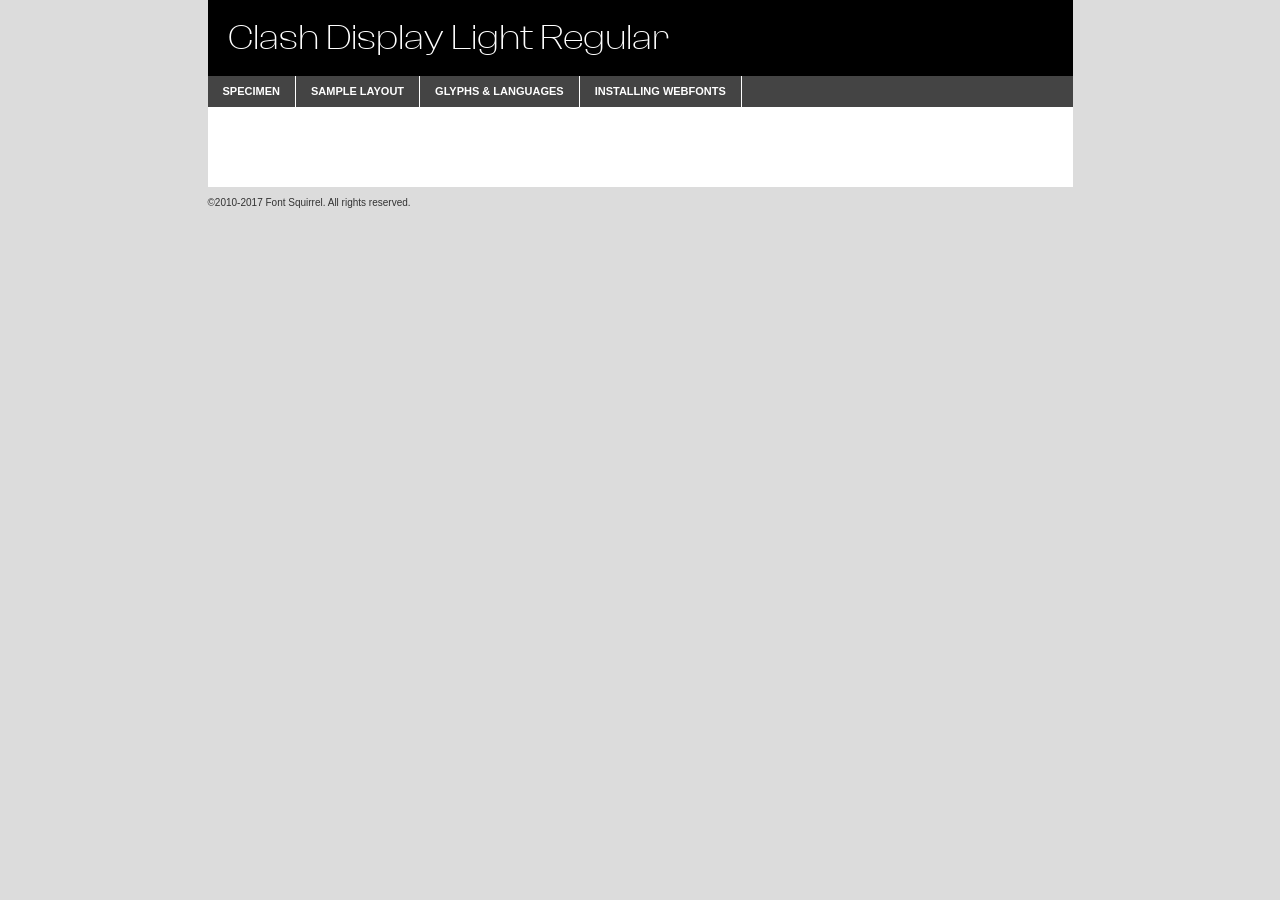
<file: font-clash-display-webkit/clashdisplay-light-demo.html>
<!DOCTYPE html PUBLIC "-//W3C//DTD XHTML 1.0 Transitional//EN"
        "http://www.w3.org/TR/xhtml1/DTD/xhtml1-transitional.dtd">

<html xmlns="http://www.w3.org/1999/xhtml" xml:lang="en" lang="en">
<head>
    <meta http-equiv="Content-Type" content="text/html; charset=utf-8"/>
    <script src="http://ajax.googleapis.com/ajax/libs/jquery/1.7.2/jquery.min.js" type="text/javascript" charset="utf-8"></script>
    <script type="text/javascript">
		(function($) {
			$.fn.easyTabs = function(option) {
				var param = jQuery.extend({ fadeSpeed: 'fast', defaultContent: 1, activeClass: 'active' }, option);
				$(this).each(function() {
					var thisId = '#' + this.id;
					if ( param.defaultContent == '' )
					{
						param.defaultContent = 1;
					}
					if ( typeof param.defaultContent == 'number' )
					{
						var defaultTab = $(thisId + ' .tabs li:eq(' + (param.defaultContent - 1) + ') a').attr('href').substr(1);
					}
					else
					{
						var defaultTab = param.defaultContent;
					}
					$(thisId + ' .tabs li a').each(function() {
						var tabToHide = $(this).attr('href').substr(1);
						$('#' + tabToHide).addClass('easytabs-tab-content');
					});
					hideAll();
					changeContent(defaultTab);

					function hideAll() {$(thisId + ' .easytabs-tab-content').hide();}

					function changeContent(tabId)
					{
						hideAll();
						$(thisId + ' .tabs li').removeClass(param.activeClass);
						$(thisId + ' .tabs li a[href=#' + tabId + ']').closest('li').addClass(param.activeClass);
						if ( param.fadeSpeed != 'none' )
						{
							$(thisId + ' #' + tabId).fadeIn(param.fadeSpeed);
						}
						else
						{
							$(thisId + ' #' + tabId).show();
						}
					}

					$(thisId + ' .tabs li').click(function() {
						var tabId = $(this).find('a').attr('href').substr(1);
						changeContent(tabId);
						return false;
					});
				});
			}
		})(jQuery);
    </script>
    <link rel="stylesheet" href="specimen_files/specimen_stylesheet.css" type="text/css" charset="utf-8"/>
    <link rel="stylesheet" href="stylesheet.css" type="text/css" charset="utf-8"/>

    <style type="text/css">
        		body {
			font-family: 'clash_displaylight';
        		}

            </style>

    <title>Clash Display Light Regular Specimen</title>


    <script type="text/javascript" charset="utf-8">
		$(document).ready(function() {
			$('#container').easyTabs({ defaultContent: 1 });
		});
    </script>
</head>

<body>
<div id="container">
    <div id="header">
		Clash Display Light Regular    </div>
    <ul class="tabs">
        <li><a href="#specimen">Specimen</a></li>
        <li><a href="#layout">Sample Layout</a></li>
		        <li><a href="#glyphs">Glyphs &amp; Languages</a></li>
        <li><a href="#installing">Installing Webfonts</a></li>

    </ul>

    <div id="main_content">


        <div id="specimen">

            <div class="section">
                <div class="grid12 firstcol">
                    <div class="huge">AaBb</div>
                </div>
            </div>

            <div class="section">
                <div class="glyph_range">A&#x200B;B&#x200b;C&#x200b;D&#x200b;E&#x200b;F&#x200b;G&#x200b;H&#x200b;I&#x200b;J&#x200b;K&#x200b;L&#x200b;M&#x200b;N&#x200b;O&#x200b;P&#x200b;Q&#x200b;R&#x200b;S&#x200b;T&#x200b;U&#x200b;V&#x200b;W&#x200b;X&#x200b;Y&#x200b;Z&#x200b;a&#x200b;b&#x200b;c&#x200b;d&#x200b;e&#x200b;f&#x200b;g&#x200b;h&#x200b;i&#x200b;j&#x200b;k&#x200b;l&#x200b;m&#x200b;n&#x200b;o&#x200b;p&#x200b;q&#x200b;r&#x200b;s&#x200b;t&#x200b;u&#x200b;v&#x200b;w&#x200b;x&#x200b;y&#x200b;z&#x200b;1&#x200b;2&#x200b;3&#x200b;4&#x200b;5&#x200b;6&#x200b;7&#x200b;8&#x200b;9&#x200b;0&#x200b;&amp;&#x200b;.&#x200b;,&#x200b;?&#x200b;!&#x200b;&#64;&#x200b;(&#x200b;)&#x200b;#&#x200b;$&#x200b;%&#x200b;*&#x200b;+&#x200b;-&#x200b;=&#x200b;:&#x200b;;</div>
            </div>
            <div class="section">
                <div class="grid12 firstcol">
                    <table class="sample_table">
                        <tr>
                            <td>10</td>
                            <td class="size10">abcdefghijklmnopqrstuvwxyzABCDEFGHIJKLMNOPQRSTUVWXYZ0123456789abcdefghijklmnopqrstuvwxyzABCDEFGHIJKLMNOPQRSTUVWXYZ0123456789abcdefghijklmnopqrstuvwxyzABCDEFGHIJKLMNOPQRSTUVWXYZ</td>
                        </tr>
                        <tr>
                            <td>11</td>
                            <td class="size11">abcdefghijklmnopqrstuvwxyzABCDEFGHIJKLMNOPQRSTUVWXYZ0123456789abcdefghijklmnopqrstuvwxyzABCDEFGHIJKLMNOPQRSTUVWXYZ0123456789abcdefghijklmnopqrstuvwxyzABCDEFGHIJKLMNOPQRSTUVWXYZ</td>
                        </tr>
                        <tr>
                            <td>12</td>
                            <td class="size12">abcdefghijklmnopqrstuvwxyzABCDEFGHIJKLMNOPQRSTUVWXYZ0123456789abcdefghijklmnopqrstuvwxyzABCDEFGHIJKLMNOPQRSTUVWXYZ0123456789abcdefghijklmnopqrstuvwxyzABCDEFGHIJKLMNOPQRSTUVWXYZ</td>
                        </tr>
                        <tr>
                            <td>13</td>
                            <td class="size13">abcdefghijklmnopqrstuvwxyzABCDEFGHIJKLMNOPQRSTUVWXYZ0123456789abcdefghijklmnopqrstuvwxyzABCDEFGHIJKLMNOPQRSTUVWXYZ0123456789abcdefghijklmnopqrstuvwxyzABCDEFGHIJKLMNOPQRSTUVWXYZ</td>
                        </tr>
                        <tr>
                            <td>14</td>
                            <td class="size14">abcdefghijklmnopqrstuvwxyzABCDEFGHIJKLMNOPQRSTUVWXYZ0123456789abcdefghijklmnopqrstuvwxyzABCDEFGHIJKLMNOPQRSTUVWXYZ0123456789abcdefghijklmnopqrstuvwxyzABCDEFGHIJKLMNOPQRSTUVWXYZ</td>
                        </tr>
                        <tr>
                            <td>16</td>
                            <td class="size16">abcdefghijklmnopqrstuvwxyzABCDEFGHIJKLMNOPQRSTUVWXYZ0123456789abcdefghijklmnopqrstuvwxyzABCDEFGHIJKLMNOPQRSTUVWXYZ</td>
                        </tr>
                        <tr>
                            <td>18</td>
                            <td class="size18">abcdefghijklmnopqrstuvwxyzABCDEFGHIJKLMNOPQRSTUVWXYZ0123456789abcdefghijklmnopqrstuvwxyzABCDEFGHIJKLMNOPQRSTUVWXYZ</td>
                        </tr>
                        <tr>
                            <td>20</td>
                            <td class="size20">abcdefghijklmnopqrstuvwxyzABCDEFGHIJKLMNOPQRSTUVWXYZ0123456789abcdefghijklmnopqrstuvwxyzABCDEFGHIJKLMNOPQRSTUVWXYZ</td>
                        </tr>
                        <tr>
                            <td>24</td>
                            <td class="size24">abcdefghijklmnopqrstuvwxyzABCDEFGHIJKLMNOPQRSTUVWXYZ0123456789abcdefghijklmnopqrstuvwxyzABCDEFGHIJKLMNOPQRSTUVWXYZ</td>
                        </tr>
                        <tr>
                            <td>30</td>
                            <td class="size30">abcdefghijklmnopqrstuvwxyzABCDEFGHIJKLMNOPQRSTUVWXYZ0123456789abcdefghijklmnopqrstuvwxyzABCDEFGHIJKLMNOPQRSTUVWXYZ</td>
                        </tr>
                        <tr>
                            <td>36</td>
                            <td class="size36">abcdefghijklmnopqrstuvwxyzABCDEFGHIJKLMNOPQRSTUVWXYZ0123456789abcdefghijklmnopqrstuvwxyzABCDEFGHIJKLMNOPQRSTUVWXYZ</td>
                        </tr>
                        <tr>
                            <td>48</td>
                            <td class="size48">abcdefghijklmnopqrstuvwxyzABCDEFGHIJKLMNOPQRSTUVWXYZ0123456789abcdefghijklmnopqrstuvwxyzABCDEFGHIJKLMNOPQRSTUVWXYZ</td>
                        </tr>
                        <tr>
                            <td>60</td>
                            <td class="size60">abcdefghijklmnopqrstuvwxyzABCDEFGHIJKLMNOPQRSTUVWXYZ0123456789abcdefghijklmnopqrstuvwxyzABCDEFGHIJKLMNOPQRSTUVWXYZ</td>
                        </tr>
                        <tr>
                            <td>72</td>
                            <td class="size72">abcdefghijklmnopqrstuvwxyzABCDEFGHIJKLMNOPQRSTUVWXYZ0123456789abcdefghijklmnopqrstuvwxyzABCDEFGHIJKLMNOPQRSTUVWXYZ</td>
                        </tr>
                        <tr>
                            <td>90</td>
                            <td class="size90">abcdefghijklmnopqrstuvwxyzABCDEFGHIJKLMNOPQRSTUVWXYZ0123456789abcdefghijklmnopqrstuvwxyzABCDEFGHIJKLMNOPQRSTUVWXYZ</td>
                        </tr>
                    </table>

                </div>

            </div>


            <div class="section" id="bodycomparison">


                <div id="xheight">
                    <div class="fontbody">&#x25FC;&#x25FC;&#x25FC;&#x25FC;&#x25FC;&#x25FC;&#x25FC;&#x25FC;&#x25FC;&#x25FC;&#x25FC;&#x25FC;&#x25FC;&#x25FC;&#x25FC;&#x25FC;&#x25FC;&#x25FC;&#x25FC;&#x25FC;&#x25FC;&#x25FC;&#x25FC;&#x25FC;&#x25FC;&#x25FC;&#x25FC;&#x25FC;&#x25FC;&#x25FC;&#x25FC;&#x25FC;&#x25FC;&#x25FC;&#x25FC;&#x25FC;&#x25FC;&#x25FC;&#x25FC;&#x25FC;&#x25FC;&#x25FC;&#x25FC;&#x25FC;&#x25FC;&#x25FC;&#x25FC;&#x25FC;&#x25FC;&#x25FC;&#x25FC;&#x25FC;&#x25FC;&#x25FC;&#x25FC;&#x25FC;&#x25FC;&#x25FC;&#x25FC;&#x25FC;&#x25FC;&#x25FC;&#x25FC;&#x25FC;&#x25FC;&#x25FC;&#x25FC;&#x25FC;&#x25FC;&#x25FC;&#x25FC;&#x25FC;&#x25FC;&#x25FC;&#x25FC;&#x25FC;&#x25FC;&#x25FC;&#x25FC;&#x25FC;&#x25FC;&#x25FC;&#x25FC;&#x25FC;&#x25FC;&#x25FC;&#x25FC;&#x25FC;&#x25FC;&#x25FC;&#x25FC;&#x25FC;&#x25FC;&#x25FC;&#x25FC;&#x25FC;&#x25FC;&#x25FC;&#x25FC;body</div>
                    <div class="arialbody">body</div>
                    <div class="verdanabody">body</div>
                    <div class="georgiabody">body</div>
                </div>
                <div class="fontbody" style="z-index:1">
                    body<span>Clash Display Light Regular</span>
                </div>
                <div class="arialbody" style="z-index:1">
                    body<span>Arial</span>
                </div>
                <div class="verdanabody" style="z-index:1">
                    body<span>Verdana</span>
                </div>
                <div class="georgiabody" style="z-index:1">
                    body<span>Georgia</span>
                </div>


            </div>


            <div class="section psample psample_row1" id="">

                <div class="grid2 firstcol">
                    <p class="size10"><span>10.</span>Aenean lacinia bibendum nulla sed consectetur. Fusce dapibus, tellus ac cursus commodo, tortor mauris condimentum nibh, ut fermentum massa justo sit amet risus. Nullam id dolor id nibh ultricies vehicula ut id elit. Cum sociis natoque penatibus et magnis dis parturient montes, nascetur ridiculus mus. Nulla vitae elit libero, a pharetra augue.</p>

                </div>
                <div class="grid3">
                    <p class="size11"><span>11.</span>Aenean lacinia bibendum nulla sed consectetur. Fusce dapibus, tellus ac cursus commodo, tortor mauris condimentum nibh, ut fermentum massa justo sit amet risus. Nullam id dolor id nibh ultricies vehicula ut id elit. Cum sociis natoque penatibus et magnis dis parturient montes, nascetur ridiculus mus. Nulla vitae elit libero, a pharetra augue.</p>

                </div>
                <div class="grid3">
                    <p class="size12"><span>12.</span>Aenean lacinia bibendum nulla sed consectetur. Fusce dapibus, tellus ac cursus commodo, tortor mauris condimentum nibh, ut fermentum massa justo sit amet risus. Nullam id dolor id nibh ultricies vehicula ut id elit. Cum sociis natoque penatibus et magnis dis parturient montes, nascetur ridiculus mus. Nulla vitae elit libero, a pharetra augue.</p>

                </div>
                <div class="grid4">
                    <p class="size13"><span>13.</span>Aenean lacinia bibendum nulla sed consectetur. Fusce dapibus, tellus ac cursus commodo, tortor mauris condimentum nibh, ut fermentum massa justo sit amet risus. Nullam id dolor id nibh ultricies vehicula ut id elit. Cum sociis natoque penatibus et magnis dis parturient montes, nascetur ridiculus mus. Nulla vitae elit libero, a pharetra augue.</p>

                </div>
                <div class="white_blend"></div>

            </div>
            <div class="section psample psample_row2" id="">
                <div class="grid3 firstcol">
                    <p class="size14"><span>14.</span>Aenean lacinia bibendum nulla sed consectetur. Fusce dapibus, tellus ac cursus commodo, tortor mauris condimentum nibh, ut fermentum massa justo sit amet risus. Nullam id dolor id nibh ultricies vehicula ut id elit. Cum sociis natoque penatibus et magnis dis parturient montes, nascetur ridiculus mus. Nulla vitae elit libero, a pharetra augue.</p>

                </div>
                <div class="grid4">
                    <p class="size16"><span>16.</span>Aenean lacinia bibendum nulla sed consectetur. Fusce dapibus, tellus ac cursus commodo, tortor mauris condimentum nibh, ut fermentum massa justo sit amet risus. Nullam id dolor id nibh ultricies vehicula ut id elit. Cum sociis natoque penatibus et magnis dis parturient montes, nascetur ridiculus mus. Nulla vitae elit libero, a pharetra augue.</p>

                </div>
                <div class="grid5">
                    <p class="size18"><span>18.</span>Aenean lacinia bibendum nulla sed consectetur. Fusce dapibus, tellus ac cursus commodo, tortor mauris condimentum nibh, ut fermentum massa justo sit amet risus. Nullam id dolor id nibh ultricies vehicula ut id elit. Cum sociis natoque penatibus et magnis dis parturient montes, nascetur ridiculus mus. Nulla vitae elit libero, a pharetra augue.</p>

                </div>

                <div class="white_blend"></div>

            </div>

            <div class="section psample psample_row3" id="">
                <div class="grid5 firstcol">
                    <p class="size20"><span>20.</span>Aenean lacinia bibendum nulla sed consectetur. Fusce dapibus, tellus ac cursus commodo, tortor mauris condimentum nibh, ut fermentum massa justo sit amet risus. Nullam id dolor id nibh ultricies vehicula ut id elit. Cum sociis natoque penatibus et magnis dis parturient montes, nascetur ridiculus mus. Nulla vitae elit libero, a pharetra augue.</p>
                </div>
                <div class="grid7">
                    <p class="size24"><span>24.</span>Aenean lacinia bibendum nulla sed consectetur. Fusce dapibus, tellus ac cursus commodo, tortor mauris condimentum nibh, ut fermentum massa justo sit amet risus. Nullam id dolor id nibh ultricies vehicula ut id elit. Cum sociis natoque penatibus et magnis dis parturient montes, nascetur ridiculus mus. Nulla vitae elit libero, a pharetra augue.</p>
                </div>

                <div class="white_blend"></div>

            </div>

            <div class="section psample psample_row4" id="">
                <div class="grid12 firstcol">
                    <p class="size30"><span>30.</span>Aenean lacinia bibendum nulla sed consectetur. Fusce dapibus, tellus ac cursus commodo, tortor mauris condimentum nibh, ut fermentum massa justo sit amet risus. Nullam id dolor id nibh ultricies vehicula ut id elit. Cum sociis natoque penatibus et magnis dis parturient montes, nascetur ridiculus mus. Nulla vitae elit libero, a pharetra augue.</p>
                </div>
                <div class="white_blend"></div>

            </div>


            <div class="section psample psample_row1 fullreverse">
                <div class="grid2 firstcol">
                    <p class="size10"><span>10.</span>Aenean lacinia bibendum nulla sed consectetur. Fusce dapibus, tellus ac cursus commodo, tortor mauris condimentum nibh, ut fermentum massa justo sit amet risus. Nullam id dolor id nibh ultricies vehicula ut id elit. Cum sociis natoque penatibus et magnis dis parturient montes, nascetur ridiculus mus. Nulla vitae elit libero, a pharetra augue.</p>

                </div>
                <div class="grid3">
                    <p class="size11"><span>11.</span>Aenean lacinia bibendum nulla sed consectetur. Fusce dapibus, tellus ac cursus commodo, tortor mauris condimentum nibh, ut fermentum massa justo sit amet risus. Nullam id dolor id nibh ultricies vehicula ut id elit. Cum sociis natoque penatibus et magnis dis parturient montes, nascetur ridiculus mus. Nulla vitae elit libero, a pharetra augue.</p>

                </div>
                <div class="grid3">
                    <p class="size12"><span>12.</span>Aenean lacinia bibendum nulla sed consectetur. Fusce dapibus, tellus ac cursus commodo, tortor mauris condimentum nibh, ut fermentum massa justo sit amet risus. Nullam id dolor id nibh ultricies vehicula ut id elit. Cum sociis natoque penatibus et magnis dis parturient montes, nascetur ridiculus mus. Nulla vitae elit libero, a pharetra augue.</p>

                </div>
                <div class="grid4">
                    <p class="size13"><span>13.</span>Aenean lacinia bibendum nulla sed consectetur. Fusce dapibus, tellus ac cursus commodo, tortor mauris condimentum nibh, ut fermentum massa justo sit amet risus. Nullam id dolor id nibh ultricies vehicula ut id elit. Cum sociis natoque penatibus et magnis dis parturient montes, nascetur ridiculus mus. Nulla vitae elit libero, a pharetra augue.</p>

                </div>
                <div class="black_blend"></div>

            </div>

            <div class="section psample psample_row2 fullreverse">
                <div class="grid3 firstcol">
                    <p class="size14"><span>14.</span>Aenean lacinia bibendum nulla sed consectetur. Fusce dapibus, tellus ac cursus commodo, tortor mauris condimentum nibh, ut fermentum massa justo sit amet risus. Nullam id dolor id nibh ultricies vehicula ut id elit. Cum sociis natoque penatibus et magnis dis parturient montes, nascetur ridiculus mus. Nulla vitae elit libero, a pharetra augue.</p>

                </div>
                <div class="grid4">
                    <p class="size16"><span>16.</span>Aenean lacinia bibendum nulla sed consectetur. Fusce dapibus, tellus ac cursus commodo, tortor mauris condimentum nibh, ut fermentum massa justo sit amet risus. Nullam id dolor id nibh ultricies vehicula ut id elit. Cum sociis natoque penatibus et magnis dis parturient montes, nascetur ridiculus mus. Nulla vitae elit libero, a pharetra augue.</p>

                </div>
                <div class="grid5">
                    <p class="size18"><span>18.</span>Aenean lacinia bibendum nulla sed consectetur. Fusce dapibus, tellus ac cursus commodo, tortor mauris condimentum nibh, ut fermentum massa justo sit amet risus. Nullam id dolor id nibh ultricies vehicula ut id elit. Cum sociis natoque penatibus et magnis dis parturient montes, nascetur ridiculus mus. Nulla vitae elit libero, a pharetra augue.</p>

                </div>
                <div class="black_blend"></div>

            </div>

            <div class="section psample fullreverse psample_row3" id="">
                <div class="grid5 firstcol">
                    <p class="size20"><span>20.</span>Aenean lacinia bibendum nulla sed consectetur. Fusce dapibus, tellus ac cursus commodo, tortor mauris condimentum nibh, ut fermentum massa justo sit amet risus. Nullam id dolor id nibh ultricies vehicula ut id elit. Cum sociis natoque penatibus et magnis dis parturient montes, nascetur ridiculus mus. Nulla vitae elit libero, a pharetra augue.</p>
                </div>
                <div class="grid7">
                    <p class="size24"><span>24.</span>Aenean lacinia bibendum nulla sed consectetur. Fusce dapibus, tellus ac cursus commodo, tortor mauris condimentum nibh, ut fermentum massa justo sit amet risus. Nullam id dolor id nibh ultricies vehicula ut id elit. Cum sociis natoque penatibus et magnis dis parturient montes, nascetur ridiculus mus. Nulla vitae elit libero, a pharetra augue.</p>
                </div>

                <div class="black_blend"></div>

            </div>

            <div class="section psample fullreverse psample_row4" id="" style="border-bottom: 20px #000 solid;">
                <div class="grid12 firstcol">
                    <p class="size30"><span>30.</span>Aenean lacinia bibendum nulla sed consectetur. Fusce dapibus, tellus ac cursus commodo, tortor mauris condimentum nibh, ut fermentum massa justo sit amet risus. Nullam id dolor id nibh ultricies vehicula ut id elit. Cum sociis natoque penatibus et magnis dis parturient montes, nascetur ridiculus mus. Nulla vitae elit libero, a pharetra augue.</p>
                </div>
                <div class="black_blend"></div>

            </div>


        </div>

        <div id="layout">

            <div class="section">

                <div class="grid12 firstcol">
                    <h1>Lorem Ipsum Dolor</h1>
                    <h2>Etiam porta sem malesuada magna mollis euismod</h2>

                    <p class="byline">By <a href="#link">Aenean Lacinia</a></p>
                </div>
            </div>
            <div class="section">
                <div class="grid8 firstcol">
                    <p class="large">Donec sed odio dui. Morbi leo risus, porta ac consectetur ac, vestibulum at eros. Fusce dapibus, tellus ac cursus commodo, tortor mauris condimentum nibh, ut fermentum massa justo sit amet risus. </p>


                    <h3>Pellentesque ornare sem</h3>

                    <p>Maecenas sed diam eget risus varius blandit sit amet non magna. Maecenas faucibus mollis interdum. Donec ullamcorper nulla non metus auctor fringilla. Nullam id dolor id nibh ultricies vehicula ut id elit. Nullam id dolor id nibh ultricies vehicula ut id elit. </p>

                    <p>Aenean eu leo quam. Pellentesque ornare sem lacinia quam venenatis vestibulum. Lorem ipsum dolor sit amet, consectetur adipiscing elit. Cum sociis natoque penatibus et magnis dis parturient montes, nascetur ridiculus mus. </p>

                    <p>Nulla vitae elit libero, a pharetra augue. Praesent commodo cursus magna, vel scelerisque nisl consectetur et. Aenean lacinia bibendum nulla sed consectetur. </p>

                    <p>Nullam quis risus eget urna mollis ornare vel eu leo. Nullam quis risus eget urna mollis ornare vel eu leo. Maecenas sed diam eget risus varius blandit sit amet non magna. Donec ullamcorper nulla non metus auctor fringilla. </p>

                    <h3>Cras mattis consectetur</h3>

                    <p>Aenean eu leo quam. Pellentesque ornare sem lacinia quam venenatis vestibulum. Aenean lacinia bibendum nulla sed consectetur. Integer posuere erat a ante venenatis dapibus posuere velit aliquet. Cras mattis consectetur purus sit amet fermentum. </p>

                    <p>Nullam id dolor id nibh ultricies vehicula ut id elit. Nullam quis risus eget urna mollis ornare vel eu leo. Cras mattis consectetur purus sit amet fermentum.</p>
                </div>

                <div class="grid4 sidebar">

                    <div class="box reverse">
                        <p class="last">Nullam quis risus eget urna mollis ornare vel eu leo. Donec ullamcorper nulla non metus auctor fringilla. Cras mattis consectetur purus sit amet fermentum. Sed posuere consectetur est at lobortis. Lorem ipsum dolor sit amet, consectetur adipiscing elit. </p>
                    </div>

                    <p class="caption">Maecenas sed diam eget risus varius.</p>

                    <p>Vestibulum id ligula porta felis euismod semper. Integer posuere erat a ante venenatis dapibus posuere velit aliquet. Vestibulum id ligula porta felis euismod semper. Sed posuere consectetur est at lobortis. Maecenas sed diam eget risus varius blandit sit amet non magna. Fusce dapibus, tellus ac cursus commodo, tortor mauris condimentum nibh, ut fermentum massa justo sit amet risus. </p>


                    <p>Duis mollis, est non commodo luctus, nisi erat porttitor ligula, eget lacinia odio sem nec elit. Aenean lacinia bibendum nulla sed consectetur. Vivamus sagittis lacus vel augue laoreet rutrum faucibus dolor auctor. Aenean lacinia bibendum nulla sed consectetur. Nullam quis risus eget urna mollis ornare vel eu leo. </p>

                    <p>Praesent commodo cursus magna, vel scelerisque nisl consectetur et. Donec ullamcorper nulla non metus auctor fringilla. Maecenas faucibus mollis interdum. Fusce dapibus, tellus ac cursus commodo, tortor mauris condimentum nibh, ut fermentum massa justo sit amet risus. </p>

                </div>
            </div>

        </div>


		

        <div id="glyphs">
            <div class="section">
                <div class="grid12 firstcol">

                    <h1>Language Support</h1>
                    <p>The subset of Clash Display Light Regular in this kit supports the following languages:<br/>

						Albanian, Basque, Breton, Chamorro, Danish, Dutch, English, Faroese, Finnish, French, Frisian, Galician, German, Icelandic, Italian, Malagasy, Norwegian, Portuguese, Spanish, Alsatian, Aragonese, Arapaho, Arrernte, Asturian, Aymara, Bislama, Cebuano, Corsican, Fijian, French_creole, Genoese, Gilbertese, Greenlandic, Haitian_creole, Hiligaynon, Hmong, Hopi, Ibanag, Iloko_ilokano, Indonesian, Interglossa_glosa, Interlingua, Irish_gaelic, Jerriais, Lojban, Lombard, Luxembourgeois, Manx, Mohawk, Norfolk_pitcairnese, Occitan, Oromo, Pangasinan, Papiamento, Piedmontese, Potawatomi, Rhaeto-romance, Romansh, Rotokas, Sami_lule, Samoan, Sardinian, Scots_gaelic, Seychelles_creole, Shona, Sicilian, Somali, Southern_ndebele, Swahili, Swati_swazi, Tagalog_filipino_pilipino, Tetum, Tok_pisin, Uyghur_latinized, Volapuk, Walloon, Warlpiri, Xhosa, Yapese, Zulu, Latinbasic, Demo                    </p>
                    <h1>Glyph Chart</h1>
                    <p>The subset of Clash Display Light Regular in this kit includes all the glyphs listed below. Unicode entities are included above each glyph to help you insert individual characters into your layout.</p>
                    <div id="glyph_chart">

																				                                <div><p>&amp;#13;</p>&#13;</div>
																				                                <div><p>&amp;#32;</p>&#32;</div>
																				                                <div><p>&amp;#33;</p>&#33;</div>
																				                                <div><p>&amp;#34;</p>&#34;</div>
																				                                <div><p>&amp;#35;</p>&#35;</div>
																				                                <div><p>&amp;#36;</p>&#36;</div>
																				                                <div><p>&amp;#37;</p>&#37;</div>
																				                                <div><p>&amp;#38;</p>&#38;</div>
																				                                <div><p>&amp;#39;</p>&#39;</div>
																				                                <div><p>&amp;#40;</p>&#40;</div>
																				                                <div><p>&amp;#41;</p>&#41;</div>
																				                                <div><p>&amp;#42;</p>&#42;</div>
																				                                <div><p>&amp;#43;</p>&#43;</div>
																				                                <div><p>&amp;#44;</p>&#44;</div>
																				                                <div><p>&amp;#45;</p>&#45;</div>
																				                                <div><p>&amp;#46;</p>&#46;</div>
																				                                <div><p>&amp;#47;</p>&#47;</div>
																				                                <div><p>&amp;#48;</p>&#48;</div>
																				                                <div><p>&amp;#49;</p>&#49;</div>
																				                                <div><p>&amp;#50;</p>&#50;</div>
																				                                <div><p>&amp;#51;</p>&#51;</div>
																				                                <div><p>&amp;#52;</p>&#52;</div>
																				                                <div><p>&amp;#53;</p>&#53;</div>
																				                                <div><p>&amp;#54;</p>&#54;</div>
																				                                <div><p>&amp;#55;</p>&#55;</div>
																				                                <div><p>&amp;#56;</p>&#56;</div>
																				                                <div><p>&amp;#57;</p>&#57;</div>
																				                                <div><p>&amp;#58;</p>&#58;</div>
																				                                <div><p>&amp;#59;</p>&#59;</div>
																				                                <div><p>&amp;#60;</p>&#60;</div>
																				                                <div><p>&amp;#61;</p>&#61;</div>
																				                                <div><p>&amp;#62;</p>&#62;</div>
																				                                <div><p>&amp;#63;</p>&#63;</div>
																				                                <div><p>&amp;#64;</p>&#64;</div>
																				                                <div><p>&amp;#65;</p>&#65;</div>
																				                                <div><p>&amp;#66;</p>&#66;</div>
																				                                <div><p>&amp;#67;</p>&#67;</div>
																				                                <div><p>&amp;#68;</p>&#68;</div>
																				                                <div><p>&amp;#69;</p>&#69;</div>
																				                                <div><p>&amp;#70;</p>&#70;</div>
																				                                <div><p>&amp;#71;</p>&#71;</div>
																				                                <div><p>&amp;#72;</p>&#72;</div>
																				                                <div><p>&amp;#73;</p>&#73;</div>
																				                                <div><p>&amp;#74;</p>&#74;</div>
																				                                <div><p>&amp;#75;</p>&#75;</div>
																				                                <div><p>&amp;#76;</p>&#76;</div>
																				                                <div><p>&amp;#77;</p>&#77;</div>
																				                                <div><p>&amp;#78;</p>&#78;</div>
																				                                <div><p>&amp;#79;</p>&#79;</div>
																				                                <div><p>&amp;#80;</p>&#80;</div>
																				                                <div><p>&amp;#81;</p>&#81;</div>
																				                                <div><p>&amp;#82;</p>&#82;</div>
																				                                <div><p>&amp;#83;</p>&#83;</div>
																				                                <div><p>&amp;#84;</p>&#84;</div>
																				                                <div><p>&amp;#85;</p>&#85;</div>
																				                                <div><p>&amp;#86;</p>&#86;</div>
																				                                <div><p>&amp;#87;</p>&#87;</div>
																				                                <div><p>&amp;#88;</p>&#88;</div>
																				                                <div><p>&amp;#89;</p>&#89;</div>
																				                                <div><p>&amp;#90;</p>&#90;</div>
																				                                <div><p>&amp;#91;</p>&#91;</div>
																				                                <div><p>&amp;#92;</p>&#92;</div>
																				                                <div><p>&amp;#93;</p>&#93;</div>
																				                                <div><p>&amp;#94;</p>&#94;</div>
																				                                <div><p>&amp;#95;</p>&#95;</div>
																				                                <div><p>&amp;#97;</p>&#97;</div>
																				                                <div><p>&amp;#98;</p>&#98;</div>
																				                                <div><p>&amp;#99;</p>&#99;</div>
																				                                <div><p>&amp;#100;</p>&#100;</div>
																				                                <div><p>&amp;#101;</p>&#101;</div>
																				                                <div><p>&amp;#102;</p>&#102;</div>
																				                                <div><p>&amp;#103;</p>&#103;</div>
																				                                <div><p>&amp;#104;</p>&#104;</div>
																				                                <div><p>&amp;#105;</p>&#105;</div>
																				                                <div><p>&amp;#106;</p>&#106;</div>
																				                                <div><p>&amp;#107;</p>&#107;</div>
																				                                <div><p>&amp;#108;</p>&#108;</div>
																				                                <div><p>&amp;#109;</p>&#109;</div>
																				                                <div><p>&amp;#110;</p>&#110;</div>
																				                                <div><p>&amp;#111;</p>&#111;</div>
																				                                <div><p>&amp;#112;</p>&#112;</div>
																				                                <div><p>&amp;#113;</p>&#113;</div>
																				                                <div><p>&amp;#114;</p>&#114;</div>
																				                                <div><p>&amp;#115;</p>&#115;</div>
																				                                <div><p>&amp;#116;</p>&#116;</div>
																				                                <div><p>&amp;#117;</p>&#117;</div>
																				                                <div><p>&amp;#118;</p>&#118;</div>
																				                                <div><p>&amp;#119;</p>&#119;</div>
																				                                <div><p>&amp;#120;</p>&#120;</div>
																				                                <div><p>&amp;#121;</p>&#121;</div>
																				                                <div><p>&amp;#122;</p>&#122;</div>
																				                                <div><p>&amp;#123;</p>&#123;</div>
																				                                <div><p>&amp;#124;</p>&#124;</div>
																				                                <div><p>&amp;#125;</p>&#125;</div>
																				                                <div><p>&amp;#126;</p>&#126;</div>
																				                                <div><p>&amp;#160;</p>&#160;</div>
																				                                <div><p>&amp;#161;</p>&#161;</div>
																				                                <div><p>&amp;#162;</p>&#162;</div>
																				                                <div><p>&amp;#163;</p>&#163;</div>
																				                                <div><p>&amp;#165;</p>&#165;</div>
																				                                <div><p>&amp;#166;</p>&#166;</div>
																				                                <div><p>&amp;#167;</p>&#167;</div>
																				                                <div><p>&amp;#169;</p>&#169;</div>
																				                                <div><p>&amp;#170;</p>&#170;</div>
																				                                <div><p>&amp;#171;</p>&#171;</div>
																				                                <div><p>&amp;#173;</p>&#173;</div>
																				                                <div><p>&amp;#174;</p>&#174;</div>
																				                                <div><p>&amp;#176;</p>&#176;</div>
																				                                <div><p>&amp;#177;</p>&#177;</div>
																				                                <div><p>&amp;#178;</p>&#178;</div>
																				                                <div><p>&amp;#179;</p>&#179;</div>
																				                                <div><p>&amp;#182;</p>&#182;</div>
																				                                <div><p>&amp;#183;</p>&#183;</div>
																				                                <div><p>&amp;#185;</p>&#185;</div>
																				                                <div><p>&amp;#186;</p>&#186;</div>
																				                                <div><p>&amp;#187;</p>&#187;</div>
																				                                <div><p>&amp;#188;</p>&#188;</div>
																				                                <div><p>&amp;#189;</p>&#189;</div>
																				                                <div><p>&amp;#190;</p>&#190;</div>
																				                                <div><p>&amp;#191;</p>&#191;</div>
																				                                <div><p>&amp;#192;</p>&#192;</div>
																				                                <div><p>&amp;#193;</p>&#193;</div>
																				                                <div><p>&amp;#194;</p>&#194;</div>
																				                                <div><p>&amp;#195;</p>&#195;</div>
																				                                <div><p>&amp;#196;</p>&#196;</div>
																				                                <div><p>&amp;#197;</p>&#197;</div>
																				                                <div><p>&amp;#198;</p>&#198;</div>
																				                                <div><p>&amp;#199;</p>&#199;</div>
																				                                <div><p>&amp;#200;</p>&#200;</div>
																				                                <div><p>&amp;#201;</p>&#201;</div>
																				                                <div><p>&amp;#202;</p>&#202;</div>
																				                                <div><p>&amp;#203;</p>&#203;</div>
																				                                <div><p>&amp;#204;</p>&#204;</div>
																				                                <div><p>&amp;#205;</p>&#205;</div>
																				                                <div><p>&amp;#206;</p>&#206;</div>
																				                                <div><p>&amp;#207;</p>&#207;</div>
																				                                <div><p>&amp;#208;</p>&#208;</div>
																				                                <div><p>&amp;#209;</p>&#209;</div>
																				                                <div><p>&amp;#210;</p>&#210;</div>
																				                                <div><p>&amp;#211;</p>&#211;</div>
																				                                <div><p>&amp;#212;</p>&#212;</div>
																				                                <div><p>&amp;#213;</p>&#213;</div>
																				                                <div><p>&amp;#214;</p>&#214;</div>
																				                                <div><p>&amp;#215;</p>&#215;</div>
																				                                <div><p>&amp;#216;</p>&#216;</div>
																				                                <div><p>&amp;#217;</p>&#217;</div>
																				                                <div><p>&amp;#218;</p>&#218;</div>
																				                                <div><p>&amp;#219;</p>&#219;</div>
																				                                <div><p>&amp;#220;</p>&#220;</div>
																				                                <div><p>&amp;#221;</p>&#221;</div>
																				                                <div><p>&amp;#222;</p>&#222;</div>
																				                                <div><p>&amp;#223;</p>&#223;</div>
																				                                <div><p>&amp;#224;</p>&#224;</div>
																				                                <div><p>&amp;#225;</p>&#225;</div>
																				                                <div><p>&amp;#226;</p>&#226;</div>
																				                                <div><p>&amp;#227;</p>&#227;</div>
																				                                <div><p>&amp;#228;</p>&#228;</div>
																				                                <div><p>&amp;#229;</p>&#229;</div>
																				                                <div><p>&amp;#230;</p>&#230;</div>
																				                                <div><p>&amp;#231;</p>&#231;</div>
																				                                <div><p>&amp;#232;</p>&#232;</div>
																				                                <div><p>&amp;#233;</p>&#233;</div>
																				                                <div><p>&amp;#234;</p>&#234;</div>
																				                                <div><p>&amp;#235;</p>&#235;</div>
																				                                <div><p>&amp;#236;</p>&#236;</div>
																				                                <div><p>&amp;#237;</p>&#237;</div>
																				                                <div><p>&amp;#238;</p>&#238;</div>
																				                                <div><p>&amp;#239;</p>&#239;</div>
																				                                <div><p>&amp;#240;</p>&#240;</div>
																				                                <div><p>&amp;#241;</p>&#241;</div>
																				                                <div><p>&amp;#242;</p>&#242;</div>
																				                                <div><p>&amp;#243;</p>&#243;</div>
																				                                <div><p>&amp;#244;</p>&#244;</div>
																				                                <div><p>&amp;#245;</p>&#245;</div>
																				                                <div><p>&amp;#246;</p>&#246;</div>
																				                                <div><p>&amp;#247;</p>&#247;</div>
																				                                <div><p>&amp;#248;</p>&#248;</div>
																				                                <div><p>&amp;#249;</p>&#249;</div>
																				                                <div><p>&amp;#250;</p>&#250;</div>
																				                                <div><p>&amp;#251;</p>&#251;</div>
																				                                <div><p>&amp;#252;</p>&#252;</div>
																				                                <div><p>&amp;#253;</p>&#253;</div>
																				                                <div><p>&amp;#254;</p>&#254;</div>
																				                                <div><p>&amp;#255;</p>&#255;</div>
																				                                <div><p>&amp;#338;</p>&#338;</div>
																				                                <div><p>&amp;#339;</p>&#339;</div>
																				                                <div><p>&amp;#376;</p>&#376;</div>
																				                                <div><p>&amp;#8192;</p>&#8192;</div>
																				                                <div><p>&amp;#8193;</p>&#8193;</div>
																				                                <div><p>&amp;#8194;</p>&#8194;</div>
																				                                <div><p>&amp;#8195;</p>&#8195;</div>
																				                                <div><p>&amp;#8196;</p>&#8196;</div>
																				                                <div><p>&amp;#8197;</p>&#8197;</div>
																				                                <div><p>&amp;#8198;</p>&#8198;</div>
																				                                <div><p>&amp;#8199;</p>&#8199;</div>
																				                                <div><p>&amp;#8200;</p>&#8200;</div>
																				                                <div><p>&amp;#8201;</p>&#8201;</div>
																				                                <div><p>&amp;#8202;</p>&#8202;</div>
																				                                <div><p>&amp;#8208;</p>&#8208;</div>
																				                                <div><p>&amp;#8209;</p>&#8209;</div>
																				                                <div><p>&amp;#8210;</p>&#8210;</div>
																				                                <div><p>&amp;#8211;</p>&#8211;</div>
																				                                <div><p>&amp;#8212;</p>&#8212;</div>
																				                                <div><p>&amp;#8216;</p>&#8216;</div>
																				                                <div><p>&amp;#8217;</p>&#8217;</div>
																				                                <div><p>&amp;#8218;</p>&#8218;</div>
																				                                <div><p>&amp;#8220;</p>&#8220;</div>
																				                                <div><p>&amp;#8221;</p>&#8221;</div>
																				                                <div><p>&amp;#8222;</p>&#8222;</div>
																				                                <div><p>&amp;#8226;</p>&#8226;</div>
																				                                <div><p>&amp;#8230;</p>&#8230;</div>
																				                                <div><p>&amp;#8239;</p>&#8239;</div>
																				                                <div><p>&amp;#8249;</p>&#8249;</div>
																				                                <div><p>&amp;#8250;</p>&#8250;</div>
																				                                <div><p>&amp;#8287;</p>&#8287;</div>
																				                                <div><p>&amp;#8364;</p>&#8364;</div>
																				                                <div><p>&amp;#8482;</p>&#8482;</div>
																				                                <div><p>&amp;#9724;</p>&#9724;</div>
																				                                <div><p>&amp;#64257;</p>&#64257;</div>
																				                                <div><p>&amp;#64258;</p>&#64258;</div>
																				                                <div><p>&amp;#64259;</p>&#64259;</div>
																				                                <div><p>&amp;#64260;</p>&#64260;</div>
																																																										                    </div>
                </div>


            </div>
        </div>


        <div id="specs">

        </div>

        <div id="installing">
            <div class="section">
                <div class="grid7 firstcol">
                    <h1>Installing Webfonts</h1>

                    <p>Webfonts are supported by all major browser platforms but not all in the same way. There are currently four different font formats that must be included in order to target all browsers. This includes TTF, WOFF, EOT and SVG.</p>

                    <h2>1. Upload your webfonts</h2>
                    <p>You must upload your webfont kit to your website. They should be in or near the same directory as your CSS files.</p>

                    <h2>2. Include the webfont stylesheet</h2>
                    <p>A special CSS @font-face declaration helps the various browsers select the appropriate font it needs without causing you a bunch of headaches. Learn more about this syntax by reading the <a href="https://www.fontspring.com/blog/further-hardening-of-the-bulletproof-syntax">Fontspring blog post</a> about it. The code for it is as follows:</p>


                    <code>
                        @font-face{
                        font-family: 'MyWebFont';
                        src: url('WebFont.eot');
                        src: url('WebFont.eot?#iefix') format('embedded-opentype'),
                        url('WebFont.woff') format('woff'),
                        url('WebFont.ttf') format('truetype'),
                        url('WebFont.svg#webfont') format('svg');
                        }
                    </code>

                    <p>We've already gone ahead and generated the code for you. All you have to do is link to the stylesheet in your HTML, like this:</p>
                    <code>&lt;link rel=&quot;stylesheet&quot; href=&quot;stylesheet.css&quot; type=&quot;text/css&quot; charset=&quot;utf-8&quot; /&gt;</code>

                    <h2>3. Modify your own stylesheet</h2>
                    <p>To take advantage of your new fonts, you must tell your stylesheet to use them. Look at the original @font-face declaration above and find the property called "font-family." The name linked there will be what you use to reference the font. Prepend that webfont name to the font stack in the "font-family" property, inside the selector you want to change. For example:</p>
                    <code>p { font-family: 'WebFont', Arial, sans-serif; }</code>

                    <h2>4. Test</h2>
                    <p>Getting webfonts to work cross-browser <em>can</em> be tricky. Use the information in the sidebar to help you if you find that fonts aren't loading in a particular browser.</p>
                </div>

                <div class="grid5 sidebar">
                    <div class="box">
                        <h2>Troubleshooting<br/>Font-Face Problems</h2>
                        <p>Having trouble getting your webfonts to load in your new website? Here are some tips to sort out what might be the problem.</p>

                        <h3>Fonts not showing in any browser</h3>

                        <p>This sounds like you need to work on the plumbing. You either did not upload the fonts to the correct directory, or you did not link the fonts properly in the CSS. If you've confirmed that all this is correct and you still have a problem, take a look at your .htaccess file and see if requests are getting intercepted.</p>

                        <h3>Fonts not loading in iPhone or iPad</h3>

                        <p>The most common problem here is that you are serving the fonts from an IIS server. IIS refuses to serve files that have unknown MIME types. If that is the case, you must set the MIME type for SVG to "image/svg+xml" in the server settings. Follow these instructions from Microsoft if you need help.</p>

                        <h3>Fonts not loading in Firefox</h3>

                        <p>The primary reason for this failure? You are still using a version Firefox older than 3.5. So upgrade already! If that isn't it, then you are very likely serving fonts from a different domain. Firefox requires that all font assets be served from the same domain. Lastly it is possible that you need to add WOFF to your list of MIME types (if you are serving via IIS.)</p>

                        <h3>Fonts not loading in IE</h3>

                        <p>Are you looking at Internet Explorer on an actual Windows machine or are you cheating by using a service like Adobe BrowserLab? Many of these screenshot services do not render @font-face for IE. Best to test it on a real machine.</p>

                        <h3>Fonts not loading in IE9</h3>

                        <p>IE9, like Firefox, requires that fonts be served from the same domain as the website. Make sure that is the case.</p>
                    </div>
                </div>
            </div>

        </div>

    </div>
    <div id="footer">
        <p>&copy;2010-2017 Font Squirrel. All rights reserved.</p>
    </div>
</div>
</body>
</html>
</file>
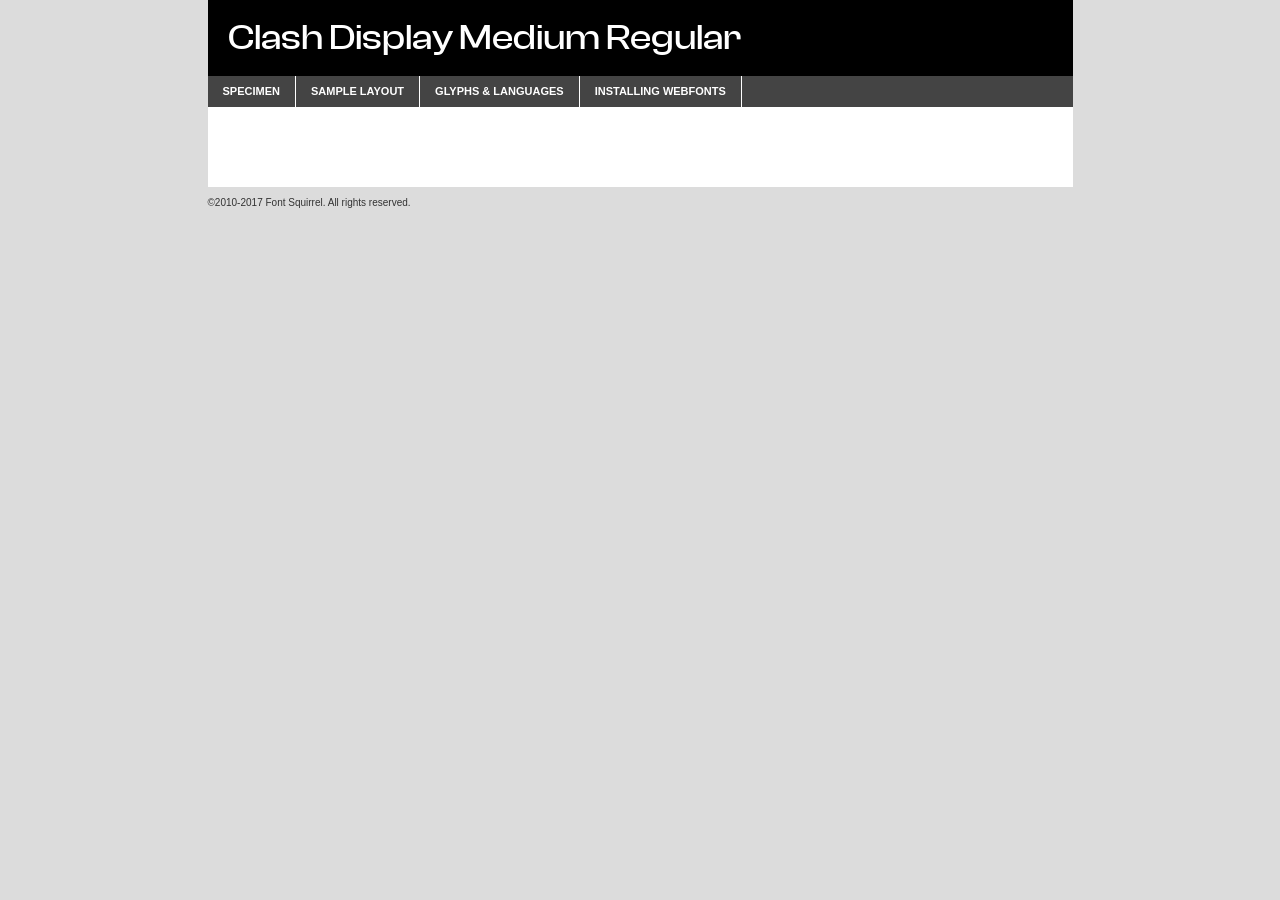
<file: font-clash-display-webkit/clashdisplay-medium-demo.html>
<!DOCTYPE html PUBLIC "-//W3C//DTD XHTML 1.0 Transitional//EN"
        "http://www.w3.org/TR/xhtml1/DTD/xhtml1-transitional.dtd">

<html xmlns="http://www.w3.org/1999/xhtml" xml:lang="en" lang="en">
<head>
    <meta http-equiv="Content-Type" content="text/html; charset=utf-8"/>
    <script src="http://ajax.googleapis.com/ajax/libs/jquery/1.7.2/jquery.min.js" type="text/javascript" charset="utf-8"></script>
    <script type="text/javascript">
		(function($) {
			$.fn.easyTabs = function(option) {
				var param = jQuery.extend({ fadeSpeed: 'fast', defaultContent: 1, activeClass: 'active' }, option);
				$(this).each(function() {
					var thisId = '#' + this.id;
					if ( param.defaultContent == '' )
					{
						param.defaultContent = 1;
					}
					if ( typeof param.defaultContent == 'number' )
					{
						var defaultTab = $(thisId + ' .tabs li:eq(' + (param.defaultContent - 1) + ') a').attr('href').substr(1);
					}
					else
					{
						var defaultTab = param.defaultContent;
					}
					$(thisId + ' .tabs li a').each(function() {
						var tabToHide = $(this).attr('href').substr(1);
						$('#' + tabToHide).addClass('easytabs-tab-content');
					});
					hideAll();
					changeContent(defaultTab);

					function hideAll() {$(thisId + ' .easytabs-tab-content').hide();}

					function changeContent(tabId)
					{
						hideAll();
						$(thisId + ' .tabs li').removeClass(param.activeClass);
						$(thisId + ' .tabs li a[href=#' + tabId + ']').closest('li').addClass(param.activeClass);
						if ( param.fadeSpeed != 'none' )
						{
							$(thisId + ' #' + tabId).fadeIn(param.fadeSpeed);
						}
						else
						{
							$(thisId + ' #' + tabId).show();
						}
					}

					$(thisId + ' .tabs li').click(function() {
						var tabId = $(this).find('a').attr('href').substr(1);
						changeContent(tabId);
						return false;
					});
				});
			}
		})(jQuery);
    </script>
    <link rel="stylesheet" href="specimen_files/specimen_stylesheet.css" type="text/css" charset="utf-8"/>
    <link rel="stylesheet" href="stylesheet.css" type="text/css" charset="utf-8"/>

    <style type="text/css">
        		body {
			font-family: 'clash_displaymedium';
        		}

            </style>

    <title>Clash Display Medium Regular Specimen</title>


    <script type="text/javascript" charset="utf-8">
		$(document).ready(function() {
			$('#container').easyTabs({ defaultContent: 1 });
		});
    </script>
</head>

<body>
<div id="container">
    <div id="header">
		Clash Display Medium Regular    </div>
    <ul class="tabs">
        <li><a href="#specimen">Specimen</a></li>
        <li><a href="#layout">Sample Layout</a></li>
		        <li><a href="#glyphs">Glyphs &amp; Languages</a></li>
        <li><a href="#installing">Installing Webfonts</a></li>

    </ul>

    <div id="main_content">


        <div id="specimen">

            <div class="section">
                <div class="grid12 firstcol">
                    <div class="huge">AaBb</div>
                </div>
            </div>

            <div class="section">
                <div class="glyph_range">A&#x200B;B&#x200b;C&#x200b;D&#x200b;E&#x200b;F&#x200b;G&#x200b;H&#x200b;I&#x200b;J&#x200b;K&#x200b;L&#x200b;M&#x200b;N&#x200b;O&#x200b;P&#x200b;Q&#x200b;R&#x200b;S&#x200b;T&#x200b;U&#x200b;V&#x200b;W&#x200b;X&#x200b;Y&#x200b;Z&#x200b;a&#x200b;b&#x200b;c&#x200b;d&#x200b;e&#x200b;f&#x200b;g&#x200b;h&#x200b;i&#x200b;j&#x200b;k&#x200b;l&#x200b;m&#x200b;n&#x200b;o&#x200b;p&#x200b;q&#x200b;r&#x200b;s&#x200b;t&#x200b;u&#x200b;v&#x200b;w&#x200b;x&#x200b;y&#x200b;z&#x200b;1&#x200b;2&#x200b;3&#x200b;4&#x200b;5&#x200b;6&#x200b;7&#x200b;8&#x200b;9&#x200b;0&#x200b;&amp;&#x200b;.&#x200b;,&#x200b;?&#x200b;!&#x200b;&#64;&#x200b;(&#x200b;)&#x200b;#&#x200b;$&#x200b;%&#x200b;*&#x200b;+&#x200b;-&#x200b;=&#x200b;:&#x200b;;</div>
            </div>
            <div class="section">
                <div class="grid12 firstcol">
                    <table class="sample_table">
                        <tr>
                            <td>10</td>
                            <td class="size10">abcdefghijklmnopqrstuvwxyzABCDEFGHIJKLMNOPQRSTUVWXYZ0123456789abcdefghijklmnopqrstuvwxyzABCDEFGHIJKLMNOPQRSTUVWXYZ0123456789abcdefghijklmnopqrstuvwxyzABCDEFGHIJKLMNOPQRSTUVWXYZ</td>
                        </tr>
                        <tr>
                            <td>11</td>
                            <td class="size11">abcdefghijklmnopqrstuvwxyzABCDEFGHIJKLMNOPQRSTUVWXYZ0123456789abcdefghijklmnopqrstuvwxyzABCDEFGHIJKLMNOPQRSTUVWXYZ0123456789abcdefghijklmnopqrstuvwxyzABCDEFGHIJKLMNOPQRSTUVWXYZ</td>
                        </tr>
                        <tr>
                            <td>12</td>
                            <td class="size12">abcdefghijklmnopqrstuvwxyzABCDEFGHIJKLMNOPQRSTUVWXYZ0123456789abcdefghijklmnopqrstuvwxyzABCDEFGHIJKLMNOPQRSTUVWXYZ0123456789abcdefghijklmnopqrstuvwxyzABCDEFGHIJKLMNOPQRSTUVWXYZ</td>
                        </tr>
                        <tr>
                            <td>13</td>
                            <td class="size13">abcdefghijklmnopqrstuvwxyzABCDEFGHIJKLMNOPQRSTUVWXYZ0123456789abcdefghijklmnopqrstuvwxyzABCDEFGHIJKLMNOPQRSTUVWXYZ0123456789abcdefghijklmnopqrstuvwxyzABCDEFGHIJKLMNOPQRSTUVWXYZ</td>
                        </tr>
                        <tr>
                            <td>14</td>
                            <td class="size14">abcdefghijklmnopqrstuvwxyzABCDEFGHIJKLMNOPQRSTUVWXYZ0123456789abcdefghijklmnopqrstuvwxyzABCDEFGHIJKLMNOPQRSTUVWXYZ0123456789abcdefghijklmnopqrstuvwxyzABCDEFGHIJKLMNOPQRSTUVWXYZ</td>
                        </tr>
                        <tr>
                            <td>16</td>
                            <td class="size16">abcdefghijklmnopqrstuvwxyzABCDEFGHIJKLMNOPQRSTUVWXYZ0123456789abcdefghijklmnopqrstuvwxyzABCDEFGHIJKLMNOPQRSTUVWXYZ</td>
                        </tr>
                        <tr>
                            <td>18</td>
                            <td class="size18">abcdefghijklmnopqrstuvwxyzABCDEFGHIJKLMNOPQRSTUVWXYZ0123456789abcdefghijklmnopqrstuvwxyzABCDEFGHIJKLMNOPQRSTUVWXYZ</td>
                        </tr>
                        <tr>
                            <td>20</td>
                            <td class="size20">abcdefghijklmnopqrstuvwxyzABCDEFGHIJKLMNOPQRSTUVWXYZ0123456789abcdefghijklmnopqrstuvwxyzABCDEFGHIJKLMNOPQRSTUVWXYZ</td>
                        </tr>
                        <tr>
                            <td>24</td>
                            <td class="size24">abcdefghijklmnopqrstuvwxyzABCDEFGHIJKLMNOPQRSTUVWXYZ0123456789abcdefghijklmnopqrstuvwxyzABCDEFGHIJKLMNOPQRSTUVWXYZ</td>
                        </tr>
                        <tr>
                            <td>30</td>
                            <td class="size30">abcdefghijklmnopqrstuvwxyzABCDEFGHIJKLMNOPQRSTUVWXYZ0123456789abcdefghijklmnopqrstuvwxyzABCDEFGHIJKLMNOPQRSTUVWXYZ</td>
                        </tr>
                        <tr>
                            <td>36</td>
                            <td class="size36">abcdefghijklmnopqrstuvwxyzABCDEFGHIJKLMNOPQRSTUVWXYZ0123456789abcdefghijklmnopqrstuvwxyzABCDEFGHIJKLMNOPQRSTUVWXYZ</td>
                        </tr>
                        <tr>
                            <td>48</td>
                            <td class="size48">abcdefghijklmnopqrstuvwxyzABCDEFGHIJKLMNOPQRSTUVWXYZ0123456789abcdefghijklmnopqrstuvwxyzABCDEFGHIJKLMNOPQRSTUVWXYZ</td>
                        </tr>
                        <tr>
                            <td>60</td>
                            <td class="size60">abcdefghijklmnopqrstuvwxyzABCDEFGHIJKLMNOPQRSTUVWXYZ0123456789abcdefghijklmnopqrstuvwxyzABCDEFGHIJKLMNOPQRSTUVWXYZ</td>
                        </tr>
                        <tr>
                            <td>72</td>
                            <td class="size72">abcdefghijklmnopqrstuvwxyzABCDEFGHIJKLMNOPQRSTUVWXYZ0123456789abcdefghijklmnopqrstuvwxyzABCDEFGHIJKLMNOPQRSTUVWXYZ</td>
                        </tr>
                        <tr>
                            <td>90</td>
                            <td class="size90">abcdefghijklmnopqrstuvwxyzABCDEFGHIJKLMNOPQRSTUVWXYZ0123456789abcdefghijklmnopqrstuvwxyzABCDEFGHIJKLMNOPQRSTUVWXYZ</td>
                        </tr>
                    </table>

                </div>

            </div>


            <div class="section" id="bodycomparison">


                <div id="xheight">
                    <div class="fontbody">&#x25FC;&#x25FC;&#x25FC;&#x25FC;&#x25FC;&#x25FC;&#x25FC;&#x25FC;&#x25FC;&#x25FC;&#x25FC;&#x25FC;&#x25FC;&#x25FC;&#x25FC;&#x25FC;&#x25FC;&#x25FC;&#x25FC;&#x25FC;&#x25FC;&#x25FC;&#x25FC;&#x25FC;&#x25FC;&#x25FC;&#x25FC;&#x25FC;&#x25FC;&#x25FC;&#x25FC;&#x25FC;&#x25FC;&#x25FC;&#x25FC;&#x25FC;&#x25FC;&#x25FC;&#x25FC;&#x25FC;&#x25FC;&#x25FC;&#x25FC;&#x25FC;&#x25FC;&#x25FC;&#x25FC;&#x25FC;&#x25FC;&#x25FC;&#x25FC;&#x25FC;&#x25FC;&#x25FC;&#x25FC;&#x25FC;&#x25FC;&#x25FC;&#x25FC;&#x25FC;&#x25FC;&#x25FC;&#x25FC;&#x25FC;&#x25FC;&#x25FC;&#x25FC;&#x25FC;&#x25FC;&#x25FC;&#x25FC;&#x25FC;&#x25FC;&#x25FC;&#x25FC;&#x25FC;&#x25FC;&#x25FC;&#x25FC;&#x25FC;&#x25FC;&#x25FC;&#x25FC;&#x25FC;&#x25FC;&#x25FC;&#x25FC;&#x25FC;&#x25FC;&#x25FC;&#x25FC;&#x25FC;&#x25FC;&#x25FC;&#x25FC;&#x25FC;&#x25FC;&#x25FC;&#x25FC;body</div>
                    <div class="arialbody">body</div>
                    <div class="verdanabody">body</div>
                    <div class="georgiabody">body</div>
                </div>
                <div class="fontbody" style="z-index:1">
                    body<span>Clash Display Medium Regular</span>
                </div>
                <div class="arialbody" style="z-index:1">
                    body<span>Arial</span>
                </div>
                <div class="verdanabody" style="z-index:1">
                    body<span>Verdana</span>
                </div>
                <div class="georgiabody" style="z-index:1">
                    body<span>Georgia</span>
                </div>


            </div>


            <div class="section psample psample_row1" id="">

                <div class="grid2 firstcol">
                    <p class="size10"><span>10.</span>Aenean lacinia bibendum nulla sed consectetur. Fusce dapibus, tellus ac cursus commodo, tortor mauris condimentum nibh, ut fermentum massa justo sit amet risus. Nullam id dolor id nibh ultricies vehicula ut id elit. Cum sociis natoque penatibus et magnis dis parturient montes, nascetur ridiculus mus. Nulla vitae elit libero, a pharetra augue.</p>

                </div>
                <div class="grid3">
                    <p class="size11"><span>11.</span>Aenean lacinia bibendum nulla sed consectetur. Fusce dapibus, tellus ac cursus commodo, tortor mauris condimentum nibh, ut fermentum massa justo sit amet risus. Nullam id dolor id nibh ultricies vehicula ut id elit. Cum sociis natoque penatibus et magnis dis parturient montes, nascetur ridiculus mus. Nulla vitae elit libero, a pharetra augue.</p>

                </div>
                <div class="grid3">
                    <p class="size12"><span>12.</span>Aenean lacinia bibendum nulla sed consectetur. Fusce dapibus, tellus ac cursus commodo, tortor mauris condimentum nibh, ut fermentum massa justo sit amet risus. Nullam id dolor id nibh ultricies vehicula ut id elit. Cum sociis natoque penatibus et magnis dis parturient montes, nascetur ridiculus mus. Nulla vitae elit libero, a pharetra augue.</p>

                </div>
                <div class="grid4">
                    <p class="size13"><span>13.</span>Aenean lacinia bibendum nulla sed consectetur. Fusce dapibus, tellus ac cursus commodo, tortor mauris condimentum nibh, ut fermentum massa justo sit amet risus. Nullam id dolor id nibh ultricies vehicula ut id elit. Cum sociis natoque penatibus et magnis dis parturient montes, nascetur ridiculus mus. Nulla vitae elit libero, a pharetra augue.</p>

                </div>
                <div class="white_blend"></div>

            </div>
            <div class="section psample psample_row2" id="">
                <div class="grid3 firstcol">
                    <p class="size14"><span>14.</span>Aenean lacinia bibendum nulla sed consectetur. Fusce dapibus, tellus ac cursus commodo, tortor mauris condimentum nibh, ut fermentum massa justo sit amet risus. Nullam id dolor id nibh ultricies vehicula ut id elit. Cum sociis natoque penatibus et magnis dis parturient montes, nascetur ridiculus mus. Nulla vitae elit libero, a pharetra augue.</p>

                </div>
                <div class="grid4">
                    <p class="size16"><span>16.</span>Aenean lacinia bibendum nulla sed consectetur. Fusce dapibus, tellus ac cursus commodo, tortor mauris condimentum nibh, ut fermentum massa justo sit amet risus. Nullam id dolor id nibh ultricies vehicula ut id elit. Cum sociis natoque penatibus et magnis dis parturient montes, nascetur ridiculus mus. Nulla vitae elit libero, a pharetra augue.</p>

                </div>
                <div class="grid5">
                    <p class="size18"><span>18.</span>Aenean lacinia bibendum nulla sed consectetur. Fusce dapibus, tellus ac cursus commodo, tortor mauris condimentum nibh, ut fermentum massa justo sit amet risus. Nullam id dolor id nibh ultricies vehicula ut id elit. Cum sociis natoque penatibus et magnis dis parturient montes, nascetur ridiculus mus. Nulla vitae elit libero, a pharetra augue.</p>

                </div>

                <div class="white_blend"></div>

            </div>

            <div class="section psample psample_row3" id="">
                <div class="grid5 firstcol">
                    <p class="size20"><span>20.</span>Aenean lacinia bibendum nulla sed consectetur. Fusce dapibus, tellus ac cursus commodo, tortor mauris condimentum nibh, ut fermentum massa justo sit amet risus. Nullam id dolor id nibh ultricies vehicula ut id elit. Cum sociis natoque penatibus et magnis dis parturient montes, nascetur ridiculus mus. Nulla vitae elit libero, a pharetra augue.</p>
                </div>
                <div class="grid7">
                    <p class="size24"><span>24.</span>Aenean lacinia bibendum nulla sed consectetur. Fusce dapibus, tellus ac cursus commodo, tortor mauris condimentum nibh, ut fermentum massa justo sit amet risus. Nullam id dolor id nibh ultricies vehicula ut id elit. Cum sociis natoque penatibus et magnis dis parturient montes, nascetur ridiculus mus. Nulla vitae elit libero, a pharetra augue.</p>
                </div>

                <div class="white_blend"></div>

            </div>

            <div class="section psample psample_row4" id="">
                <div class="grid12 firstcol">
                    <p class="size30"><span>30.</span>Aenean lacinia bibendum nulla sed consectetur. Fusce dapibus, tellus ac cursus commodo, tortor mauris condimentum nibh, ut fermentum massa justo sit amet risus. Nullam id dolor id nibh ultricies vehicula ut id elit. Cum sociis natoque penatibus et magnis dis parturient montes, nascetur ridiculus mus. Nulla vitae elit libero, a pharetra augue.</p>
                </div>
                <div class="white_blend"></div>

            </div>


            <div class="section psample psample_row1 fullreverse">
                <div class="grid2 firstcol">
                    <p class="size10"><span>10.</span>Aenean lacinia bibendum nulla sed consectetur. Fusce dapibus, tellus ac cursus commodo, tortor mauris condimentum nibh, ut fermentum massa justo sit amet risus. Nullam id dolor id nibh ultricies vehicula ut id elit. Cum sociis natoque penatibus et magnis dis parturient montes, nascetur ridiculus mus. Nulla vitae elit libero, a pharetra augue.</p>

                </div>
                <div class="grid3">
                    <p class="size11"><span>11.</span>Aenean lacinia bibendum nulla sed consectetur. Fusce dapibus, tellus ac cursus commodo, tortor mauris condimentum nibh, ut fermentum massa justo sit amet risus. Nullam id dolor id nibh ultricies vehicula ut id elit. Cum sociis natoque penatibus et magnis dis parturient montes, nascetur ridiculus mus. Nulla vitae elit libero, a pharetra augue.</p>

                </div>
                <div class="grid3">
                    <p class="size12"><span>12.</span>Aenean lacinia bibendum nulla sed consectetur. Fusce dapibus, tellus ac cursus commodo, tortor mauris condimentum nibh, ut fermentum massa justo sit amet risus. Nullam id dolor id nibh ultricies vehicula ut id elit. Cum sociis natoque penatibus et magnis dis parturient montes, nascetur ridiculus mus. Nulla vitae elit libero, a pharetra augue.</p>

                </div>
                <div class="grid4">
                    <p class="size13"><span>13.</span>Aenean lacinia bibendum nulla sed consectetur. Fusce dapibus, tellus ac cursus commodo, tortor mauris condimentum nibh, ut fermentum massa justo sit amet risus. Nullam id dolor id nibh ultricies vehicula ut id elit. Cum sociis natoque penatibus et magnis dis parturient montes, nascetur ridiculus mus. Nulla vitae elit libero, a pharetra augue.</p>

                </div>
                <div class="black_blend"></div>

            </div>

            <div class="section psample psample_row2 fullreverse">
                <div class="grid3 firstcol">
                    <p class="size14"><span>14.</span>Aenean lacinia bibendum nulla sed consectetur. Fusce dapibus, tellus ac cursus commodo, tortor mauris condimentum nibh, ut fermentum massa justo sit amet risus. Nullam id dolor id nibh ultricies vehicula ut id elit. Cum sociis natoque penatibus et magnis dis parturient montes, nascetur ridiculus mus. Nulla vitae elit libero, a pharetra augue.</p>

                </div>
                <div class="grid4">
                    <p class="size16"><span>16.</span>Aenean lacinia bibendum nulla sed consectetur. Fusce dapibus, tellus ac cursus commodo, tortor mauris condimentum nibh, ut fermentum massa justo sit amet risus. Nullam id dolor id nibh ultricies vehicula ut id elit. Cum sociis natoque penatibus et magnis dis parturient montes, nascetur ridiculus mus. Nulla vitae elit libero, a pharetra augue.</p>

                </div>
                <div class="grid5">
                    <p class="size18"><span>18.</span>Aenean lacinia bibendum nulla sed consectetur. Fusce dapibus, tellus ac cursus commodo, tortor mauris condimentum nibh, ut fermentum massa justo sit amet risus. Nullam id dolor id nibh ultricies vehicula ut id elit. Cum sociis natoque penatibus et magnis dis parturient montes, nascetur ridiculus mus. Nulla vitae elit libero, a pharetra augue.</p>

                </div>
                <div class="black_blend"></div>

            </div>

            <div class="section psample fullreverse psample_row3" id="">
                <div class="grid5 firstcol">
                    <p class="size20"><span>20.</span>Aenean lacinia bibendum nulla sed consectetur. Fusce dapibus, tellus ac cursus commodo, tortor mauris condimentum nibh, ut fermentum massa justo sit amet risus. Nullam id dolor id nibh ultricies vehicula ut id elit. Cum sociis natoque penatibus et magnis dis parturient montes, nascetur ridiculus mus. Nulla vitae elit libero, a pharetra augue.</p>
                </div>
                <div class="grid7">
                    <p class="size24"><span>24.</span>Aenean lacinia bibendum nulla sed consectetur. Fusce dapibus, tellus ac cursus commodo, tortor mauris condimentum nibh, ut fermentum massa justo sit amet risus. Nullam id dolor id nibh ultricies vehicula ut id elit. Cum sociis natoque penatibus et magnis dis parturient montes, nascetur ridiculus mus. Nulla vitae elit libero, a pharetra augue.</p>
                </div>

                <div class="black_blend"></div>

            </div>

            <div class="section psample fullreverse psample_row4" id="" style="border-bottom: 20px #000 solid;">
                <div class="grid12 firstcol">
                    <p class="size30"><span>30.</span>Aenean lacinia bibendum nulla sed consectetur. Fusce dapibus, tellus ac cursus commodo, tortor mauris condimentum nibh, ut fermentum massa justo sit amet risus. Nullam id dolor id nibh ultricies vehicula ut id elit. Cum sociis natoque penatibus et magnis dis parturient montes, nascetur ridiculus mus. Nulla vitae elit libero, a pharetra augue.</p>
                </div>
                <div class="black_blend"></div>

            </div>


        </div>

        <div id="layout">

            <div class="section">

                <div class="grid12 firstcol">
                    <h1>Lorem Ipsum Dolor</h1>
                    <h2>Etiam porta sem malesuada magna mollis euismod</h2>

                    <p class="byline">By <a href="#link">Aenean Lacinia</a></p>
                </div>
            </div>
            <div class="section">
                <div class="grid8 firstcol">
                    <p class="large">Donec sed odio dui. Morbi leo risus, porta ac consectetur ac, vestibulum at eros. Fusce dapibus, tellus ac cursus commodo, tortor mauris condimentum nibh, ut fermentum massa justo sit amet risus. </p>


                    <h3>Pellentesque ornare sem</h3>

                    <p>Maecenas sed diam eget risus varius blandit sit amet non magna. Maecenas faucibus mollis interdum. Donec ullamcorper nulla non metus auctor fringilla. Nullam id dolor id nibh ultricies vehicula ut id elit. Nullam id dolor id nibh ultricies vehicula ut id elit. </p>

                    <p>Aenean eu leo quam. Pellentesque ornare sem lacinia quam venenatis vestibulum. Lorem ipsum dolor sit amet, consectetur adipiscing elit. Cum sociis natoque penatibus et magnis dis parturient montes, nascetur ridiculus mus. </p>

                    <p>Nulla vitae elit libero, a pharetra augue. Praesent commodo cursus magna, vel scelerisque nisl consectetur et. Aenean lacinia bibendum nulla sed consectetur. </p>

                    <p>Nullam quis risus eget urna mollis ornare vel eu leo. Nullam quis risus eget urna mollis ornare vel eu leo. Maecenas sed diam eget risus varius blandit sit amet non magna. Donec ullamcorper nulla non metus auctor fringilla. </p>

                    <h3>Cras mattis consectetur</h3>

                    <p>Aenean eu leo quam. Pellentesque ornare sem lacinia quam venenatis vestibulum. Aenean lacinia bibendum nulla sed consectetur. Integer posuere erat a ante venenatis dapibus posuere velit aliquet. Cras mattis consectetur purus sit amet fermentum. </p>

                    <p>Nullam id dolor id nibh ultricies vehicula ut id elit. Nullam quis risus eget urna mollis ornare vel eu leo. Cras mattis consectetur purus sit amet fermentum.</p>
                </div>

                <div class="grid4 sidebar">

                    <div class="box reverse">
                        <p class="last">Nullam quis risus eget urna mollis ornare vel eu leo. Donec ullamcorper nulla non metus auctor fringilla. Cras mattis consectetur purus sit amet fermentum. Sed posuere consectetur est at lobortis. Lorem ipsum dolor sit amet, consectetur adipiscing elit. </p>
                    </div>

                    <p class="caption">Maecenas sed diam eget risus varius.</p>

                    <p>Vestibulum id ligula porta felis euismod semper. Integer posuere erat a ante venenatis dapibus posuere velit aliquet. Vestibulum id ligula porta felis euismod semper. Sed posuere consectetur est at lobortis. Maecenas sed diam eget risus varius blandit sit amet non magna. Fusce dapibus, tellus ac cursus commodo, tortor mauris condimentum nibh, ut fermentum massa justo sit amet risus. </p>


                    <p>Duis mollis, est non commodo luctus, nisi erat porttitor ligula, eget lacinia odio sem nec elit. Aenean lacinia bibendum nulla sed consectetur. Vivamus sagittis lacus vel augue laoreet rutrum faucibus dolor auctor. Aenean lacinia bibendum nulla sed consectetur. Nullam quis risus eget urna mollis ornare vel eu leo. </p>

                    <p>Praesent commodo cursus magna, vel scelerisque nisl consectetur et. Donec ullamcorper nulla non metus auctor fringilla. Maecenas faucibus mollis interdum. Fusce dapibus, tellus ac cursus commodo, tortor mauris condimentum nibh, ut fermentum massa justo sit amet risus. </p>

                </div>
            </div>

        </div>


		

        <div id="glyphs">
            <div class="section">
                <div class="grid12 firstcol">

                    <h1>Language Support</h1>
                    <p>The subset of Clash Display Medium Regular in this kit supports the following languages:<br/>

						Albanian, Basque, Breton, Chamorro, Danish, Dutch, English, Faroese, Finnish, French, Frisian, Galician, German, Icelandic, Italian, Malagasy, Norwegian, Portuguese, Spanish, Alsatian, Aragonese, Arapaho, Arrernte, Asturian, Aymara, Bislama, Cebuano, Corsican, Fijian, French_creole, Genoese, Gilbertese, Greenlandic, Haitian_creole, Hiligaynon, Hmong, Hopi, Ibanag, Iloko_ilokano, Indonesian, Interglossa_glosa, Interlingua, Irish_gaelic, Jerriais, Lojban, Lombard, Luxembourgeois, Manx, Mohawk, Norfolk_pitcairnese, Occitan, Oromo, Pangasinan, Papiamento, Piedmontese, Potawatomi, Rhaeto-romance, Romansh, Rotokas, Sami_lule, Samoan, Sardinian, Scots_gaelic, Seychelles_creole, Shona, Sicilian, Somali, Southern_ndebele, Swahili, Swati_swazi, Tagalog_filipino_pilipino, Tetum, Tok_pisin, Uyghur_latinized, Volapuk, Walloon, Warlpiri, Xhosa, Yapese, Zulu, Latinbasic, Demo                    </p>
                    <h1>Glyph Chart</h1>
                    <p>The subset of Clash Display Medium Regular in this kit includes all the glyphs listed below. Unicode entities are included above each glyph to help you insert individual characters into your layout.</p>
                    <div id="glyph_chart">

																				                                <div><p>&amp;#13;</p>&#13;</div>
																				                                <div><p>&amp;#32;</p>&#32;</div>
																				                                <div><p>&amp;#33;</p>&#33;</div>
																				                                <div><p>&amp;#34;</p>&#34;</div>
																				                                <div><p>&amp;#35;</p>&#35;</div>
																				                                <div><p>&amp;#36;</p>&#36;</div>
																				                                <div><p>&amp;#37;</p>&#37;</div>
																				                                <div><p>&amp;#38;</p>&#38;</div>
																				                                <div><p>&amp;#39;</p>&#39;</div>
																				                                <div><p>&amp;#40;</p>&#40;</div>
																				                                <div><p>&amp;#41;</p>&#41;</div>
																				                                <div><p>&amp;#42;</p>&#42;</div>
																				                                <div><p>&amp;#43;</p>&#43;</div>
																				                                <div><p>&amp;#44;</p>&#44;</div>
																				                                <div><p>&amp;#45;</p>&#45;</div>
																				                                <div><p>&amp;#46;</p>&#46;</div>
																				                                <div><p>&amp;#47;</p>&#47;</div>
																				                                <div><p>&amp;#48;</p>&#48;</div>
																				                                <div><p>&amp;#49;</p>&#49;</div>
																				                                <div><p>&amp;#50;</p>&#50;</div>
																				                                <div><p>&amp;#51;</p>&#51;</div>
																				                                <div><p>&amp;#52;</p>&#52;</div>
																				                                <div><p>&amp;#53;</p>&#53;</div>
																				                                <div><p>&amp;#54;</p>&#54;</div>
																				                                <div><p>&amp;#55;</p>&#55;</div>
																				                                <div><p>&amp;#56;</p>&#56;</div>
																				                                <div><p>&amp;#57;</p>&#57;</div>
																				                                <div><p>&amp;#58;</p>&#58;</div>
																				                                <div><p>&amp;#59;</p>&#59;</div>
																				                                <div><p>&amp;#60;</p>&#60;</div>
																				                                <div><p>&amp;#61;</p>&#61;</div>
																				                                <div><p>&amp;#62;</p>&#62;</div>
																				                                <div><p>&amp;#63;</p>&#63;</div>
																				                                <div><p>&amp;#64;</p>&#64;</div>
																				                                <div><p>&amp;#65;</p>&#65;</div>
																				                                <div><p>&amp;#66;</p>&#66;</div>
																				                                <div><p>&amp;#67;</p>&#67;</div>
																				                                <div><p>&amp;#68;</p>&#68;</div>
																				                                <div><p>&amp;#69;</p>&#69;</div>
																				                                <div><p>&amp;#70;</p>&#70;</div>
																				                                <div><p>&amp;#71;</p>&#71;</div>
																				                                <div><p>&amp;#72;</p>&#72;</div>
																				                                <div><p>&amp;#73;</p>&#73;</div>
																				                                <div><p>&amp;#74;</p>&#74;</div>
																				                                <div><p>&amp;#75;</p>&#75;</div>
																				                                <div><p>&amp;#76;</p>&#76;</div>
																				                                <div><p>&amp;#77;</p>&#77;</div>
																				                                <div><p>&amp;#78;</p>&#78;</div>
																				                                <div><p>&amp;#79;</p>&#79;</div>
																				                                <div><p>&amp;#80;</p>&#80;</div>
																				                                <div><p>&amp;#81;</p>&#81;</div>
																				                                <div><p>&amp;#82;</p>&#82;</div>
																				                                <div><p>&amp;#83;</p>&#83;</div>
																				                                <div><p>&amp;#84;</p>&#84;</div>
																				                                <div><p>&amp;#85;</p>&#85;</div>
																				                                <div><p>&amp;#86;</p>&#86;</div>
																				                                <div><p>&amp;#87;</p>&#87;</div>
																				                                <div><p>&amp;#88;</p>&#88;</div>
																				                                <div><p>&amp;#89;</p>&#89;</div>
																				                                <div><p>&amp;#90;</p>&#90;</div>
																				                                <div><p>&amp;#91;</p>&#91;</div>
																				                                <div><p>&amp;#92;</p>&#92;</div>
																				                                <div><p>&amp;#93;</p>&#93;</div>
																				                                <div><p>&amp;#94;</p>&#94;</div>
																				                                <div><p>&amp;#95;</p>&#95;</div>
																				                                <div><p>&amp;#97;</p>&#97;</div>
																				                                <div><p>&amp;#98;</p>&#98;</div>
																				                                <div><p>&amp;#99;</p>&#99;</div>
																				                                <div><p>&amp;#100;</p>&#100;</div>
																				                                <div><p>&amp;#101;</p>&#101;</div>
																				                                <div><p>&amp;#102;</p>&#102;</div>
																				                                <div><p>&amp;#103;</p>&#103;</div>
																				                                <div><p>&amp;#104;</p>&#104;</div>
																				                                <div><p>&amp;#105;</p>&#105;</div>
																				                                <div><p>&amp;#106;</p>&#106;</div>
																				                                <div><p>&amp;#107;</p>&#107;</div>
																				                                <div><p>&amp;#108;</p>&#108;</div>
																				                                <div><p>&amp;#109;</p>&#109;</div>
																				                                <div><p>&amp;#110;</p>&#110;</div>
																				                                <div><p>&amp;#111;</p>&#111;</div>
																				                                <div><p>&amp;#112;</p>&#112;</div>
																				                                <div><p>&amp;#113;</p>&#113;</div>
																				                                <div><p>&amp;#114;</p>&#114;</div>
																				                                <div><p>&amp;#115;</p>&#115;</div>
																				                                <div><p>&amp;#116;</p>&#116;</div>
																				                                <div><p>&amp;#117;</p>&#117;</div>
																				                                <div><p>&amp;#118;</p>&#118;</div>
																				                                <div><p>&amp;#119;</p>&#119;</div>
																				                                <div><p>&amp;#120;</p>&#120;</div>
																				                                <div><p>&amp;#121;</p>&#121;</div>
																				                                <div><p>&amp;#122;</p>&#122;</div>
																				                                <div><p>&amp;#123;</p>&#123;</div>
																				                                <div><p>&amp;#124;</p>&#124;</div>
																				                                <div><p>&amp;#125;</p>&#125;</div>
																				                                <div><p>&amp;#126;</p>&#126;</div>
																				                                <div><p>&amp;#160;</p>&#160;</div>
																				                                <div><p>&amp;#161;</p>&#161;</div>
																				                                <div><p>&amp;#162;</p>&#162;</div>
																				                                <div><p>&amp;#163;</p>&#163;</div>
																				                                <div><p>&amp;#165;</p>&#165;</div>
																				                                <div><p>&amp;#166;</p>&#166;</div>
																				                                <div><p>&amp;#167;</p>&#167;</div>
																				                                <div><p>&amp;#169;</p>&#169;</div>
																				                                <div><p>&amp;#170;</p>&#170;</div>
																				                                <div><p>&amp;#171;</p>&#171;</div>
																				                                <div><p>&amp;#173;</p>&#173;</div>
																				                                <div><p>&amp;#174;</p>&#174;</div>
																				                                <div><p>&amp;#176;</p>&#176;</div>
																				                                <div><p>&amp;#177;</p>&#177;</div>
																				                                <div><p>&amp;#178;</p>&#178;</div>
																				                                <div><p>&amp;#179;</p>&#179;</div>
																				                                <div><p>&amp;#182;</p>&#182;</div>
																				                                <div><p>&amp;#183;</p>&#183;</div>
																				                                <div><p>&amp;#185;</p>&#185;</div>
																				                                <div><p>&amp;#186;</p>&#186;</div>
																				                                <div><p>&amp;#187;</p>&#187;</div>
																				                                <div><p>&amp;#188;</p>&#188;</div>
																				                                <div><p>&amp;#189;</p>&#189;</div>
																				                                <div><p>&amp;#190;</p>&#190;</div>
																				                                <div><p>&amp;#191;</p>&#191;</div>
																				                                <div><p>&amp;#192;</p>&#192;</div>
																				                                <div><p>&amp;#193;</p>&#193;</div>
																				                                <div><p>&amp;#194;</p>&#194;</div>
																				                                <div><p>&amp;#195;</p>&#195;</div>
																				                                <div><p>&amp;#196;</p>&#196;</div>
																				                                <div><p>&amp;#197;</p>&#197;</div>
																				                                <div><p>&amp;#198;</p>&#198;</div>
																				                                <div><p>&amp;#199;</p>&#199;</div>
																				                                <div><p>&amp;#200;</p>&#200;</div>
																				                                <div><p>&amp;#201;</p>&#201;</div>
																				                                <div><p>&amp;#202;</p>&#202;</div>
																				                                <div><p>&amp;#203;</p>&#203;</div>
																				                                <div><p>&amp;#204;</p>&#204;</div>
																				                                <div><p>&amp;#205;</p>&#205;</div>
																				                                <div><p>&amp;#206;</p>&#206;</div>
																				                                <div><p>&amp;#207;</p>&#207;</div>
																				                                <div><p>&amp;#208;</p>&#208;</div>
																				                                <div><p>&amp;#209;</p>&#209;</div>
																				                                <div><p>&amp;#210;</p>&#210;</div>
																				                                <div><p>&amp;#211;</p>&#211;</div>
																				                                <div><p>&amp;#212;</p>&#212;</div>
																				                                <div><p>&amp;#213;</p>&#213;</div>
																				                                <div><p>&amp;#214;</p>&#214;</div>
																				                                <div><p>&amp;#215;</p>&#215;</div>
																				                                <div><p>&amp;#216;</p>&#216;</div>
																				                                <div><p>&amp;#217;</p>&#217;</div>
																				                                <div><p>&amp;#218;</p>&#218;</div>
																				                                <div><p>&amp;#219;</p>&#219;</div>
																				                                <div><p>&amp;#220;</p>&#220;</div>
																				                                <div><p>&amp;#221;</p>&#221;</div>
																				                                <div><p>&amp;#222;</p>&#222;</div>
																				                                <div><p>&amp;#223;</p>&#223;</div>
																				                                <div><p>&amp;#224;</p>&#224;</div>
																				                                <div><p>&amp;#225;</p>&#225;</div>
																				                                <div><p>&amp;#226;</p>&#226;</div>
																				                                <div><p>&amp;#227;</p>&#227;</div>
																				                                <div><p>&amp;#228;</p>&#228;</div>
																				                                <div><p>&amp;#229;</p>&#229;</div>
																				                                <div><p>&amp;#230;</p>&#230;</div>
																				                                <div><p>&amp;#231;</p>&#231;</div>
																				                                <div><p>&amp;#232;</p>&#232;</div>
																				                                <div><p>&amp;#233;</p>&#233;</div>
																				                                <div><p>&amp;#234;</p>&#234;</div>
																				                                <div><p>&amp;#235;</p>&#235;</div>
																				                                <div><p>&amp;#236;</p>&#236;</div>
																				                                <div><p>&amp;#237;</p>&#237;</div>
																				                                <div><p>&amp;#238;</p>&#238;</div>
																				                                <div><p>&amp;#239;</p>&#239;</div>
																				                                <div><p>&amp;#240;</p>&#240;</div>
																				                                <div><p>&amp;#241;</p>&#241;</div>
																				                                <div><p>&amp;#242;</p>&#242;</div>
																				                                <div><p>&amp;#243;</p>&#243;</div>
																				                                <div><p>&amp;#244;</p>&#244;</div>
																				                                <div><p>&amp;#245;</p>&#245;</div>
																				                                <div><p>&amp;#246;</p>&#246;</div>
																				                                <div><p>&amp;#247;</p>&#247;</div>
																				                                <div><p>&amp;#248;</p>&#248;</div>
																				                                <div><p>&amp;#249;</p>&#249;</div>
																				                                <div><p>&amp;#250;</p>&#250;</div>
																				                                <div><p>&amp;#251;</p>&#251;</div>
																				                                <div><p>&amp;#252;</p>&#252;</div>
																				                                <div><p>&amp;#253;</p>&#253;</div>
																				                                <div><p>&amp;#254;</p>&#254;</div>
																				                                <div><p>&amp;#255;</p>&#255;</div>
																				                                <div><p>&amp;#338;</p>&#338;</div>
																				                                <div><p>&amp;#339;</p>&#339;</div>
																				                                <div><p>&amp;#376;</p>&#376;</div>
																				                                <div><p>&amp;#8192;</p>&#8192;</div>
																				                                <div><p>&amp;#8193;</p>&#8193;</div>
																				                                <div><p>&amp;#8194;</p>&#8194;</div>
																				                                <div><p>&amp;#8195;</p>&#8195;</div>
																				                                <div><p>&amp;#8196;</p>&#8196;</div>
																				                                <div><p>&amp;#8197;</p>&#8197;</div>
																				                                <div><p>&amp;#8198;</p>&#8198;</div>
																				                                <div><p>&amp;#8199;</p>&#8199;</div>
																				                                <div><p>&amp;#8200;</p>&#8200;</div>
																				                                <div><p>&amp;#8201;</p>&#8201;</div>
																				                                <div><p>&amp;#8202;</p>&#8202;</div>
																				                                <div><p>&amp;#8208;</p>&#8208;</div>
																				                                <div><p>&amp;#8209;</p>&#8209;</div>
																				                                <div><p>&amp;#8210;</p>&#8210;</div>
																				                                <div><p>&amp;#8211;</p>&#8211;</div>
																				                                <div><p>&amp;#8212;</p>&#8212;</div>
																				                                <div><p>&amp;#8216;</p>&#8216;</div>
																				                                <div><p>&amp;#8217;</p>&#8217;</div>
																				                                <div><p>&amp;#8218;</p>&#8218;</div>
																				                                <div><p>&amp;#8220;</p>&#8220;</div>
																				                                <div><p>&amp;#8221;</p>&#8221;</div>
																				                                <div><p>&amp;#8222;</p>&#8222;</div>
																				                                <div><p>&amp;#8226;</p>&#8226;</div>
																				                                <div><p>&amp;#8230;</p>&#8230;</div>
																				                                <div><p>&amp;#8239;</p>&#8239;</div>
																				                                <div><p>&amp;#8249;</p>&#8249;</div>
																				                                <div><p>&amp;#8250;</p>&#8250;</div>
																				                                <div><p>&amp;#8287;</p>&#8287;</div>
																				                                <div><p>&amp;#8364;</p>&#8364;</div>
																				                                <div><p>&amp;#8482;</p>&#8482;</div>
																				                                <div><p>&amp;#9724;</p>&#9724;</div>
																				                                <div><p>&amp;#64257;</p>&#64257;</div>
																				                                <div><p>&amp;#64258;</p>&#64258;</div>
																				                                <div><p>&amp;#64259;</p>&#64259;</div>
																				                                <div><p>&amp;#64260;</p>&#64260;</div>
																																																										                    </div>
                </div>


            </div>
        </div>


        <div id="specs">

        </div>

        <div id="installing">
            <div class="section">
                <div class="grid7 firstcol">
                    <h1>Installing Webfonts</h1>

                    <p>Webfonts are supported by all major browser platforms but not all in the same way. There are currently four different font formats that must be included in order to target all browsers. This includes TTF, WOFF, EOT and SVG.</p>

                    <h2>1. Upload your webfonts</h2>
                    <p>You must upload your webfont kit to your website. They should be in or near the same directory as your CSS files.</p>

                    <h2>2. Include the webfont stylesheet</h2>
                    <p>A special CSS @font-face declaration helps the various browsers select the appropriate font it needs without causing you a bunch of headaches. Learn more about this syntax by reading the <a href="https://www.fontspring.com/blog/further-hardening-of-the-bulletproof-syntax">Fontspring blog post</a> about it. The code for it is as follows:</p>


                    <code>
                        @font-face{
                        font-family: 'MyWebFont';
                        src: url('WebFont.eot');
                        src: url('WebFont.eot?#iefix') format('embedded-opentype'),
                        url('WebFont.woff') format('woff'),
                        url('WebFont.ttf') format('truetype'),
                        url('WebFont.svg#webfont') format('svg');
                        }
                    </code>

                    <p>We've already gone ahead and generated the code for you. All you have to do is link to the stylesheet in your HTML, like this:</p>
                    <code>&lt;link rel=&quot;stylesheet&quot; href=&quot;stylesheet.css&quot; type=&quot;text/css&quot; charset=&quot;utf-8&quot; /&gt;</code>

                    <h2>3. Modify your own stylesheet</h2>
                    <p>To take advantage of your new fonts, you must tell your stylesheet to use them. Look at the original @font-face declaration above and find the property called "font-family." The name linked there will be what you use to reference the font. Prepend that webfont name to the font stack in the "font-family" property, inside the selector you want to change. For example:</p>
                    <code>p { font-family: 'WebFont', Arial, sans-serif; }</code>

                    <h2>4. Test</h2>
                    <p>Getting webfonts to work cross-browser <em>can</em> be tricky. Use the information in the sidebar to help you if you find that fonts aren't loading in a particular browser.</p>
                </div>

                <div class="grid5 sidebar">
                    <div class="box">
                        <h2>Troubleshooting<br/>Font-Face Problems</h2>
                        <p>Having trouble getting your webfonts to load in your new website? Here are some tips to sort out what might be the problem.</p>

                        <h3>Fonts not showing in any browser</h3>

                        <p>This sounds like you need to work on the plumbing. You either did not upload the fonts to the correct directory, or you did not link the fonts properly in the CSS. If you've confirmed that all this is correct and you still have a problem, take a look at your .htaccess file and see if requests are getting intercepted.</p>

                        <h3>Fonts not loading in iPhone or iPad</h3>

                        <p>The most common problem here is that you are serving the fonts from an IIS server. IIS refuses to serve files that have unknown MIME types. If that is the case, you must set the MIME type for SVG to "image/svg+xml" in the server settings. Follow these instructions from Microsoft if you need help.</p>

                        <h3>Fonts not loading in Firefox</h3>

                        <p>The primary reason for this failure? You are still using a version Firefox older than 3.5. So upgrade already! If that isn't it, then you are very likely serving fonts from a different domain. Firefox requires that all font assets be served from the same domain. Lastly it is possible that you need to add WOFF to your list of MIME types (if you are serving via IIS.)</p>

                        <h3>Fonts not loading in IE</h3>

                        <p>Are you looking at Internet Explorer on an actual Windows machine or are you cheating by using a service like Adobe BrowserLab? Many of these screenshot services do not render @font-face for IE. Best to test it on a real machine.</p>

                        <h3>Fonts not loading in IE9</h3>

                        <p>IE9, like Firefox, requires that fonts be served from the same domain as the website. Make sure that is the case.</p>
                    </div>
                </div>
            </div>

        </div>

    </div>
    <div id="footer">
        <p>&copy;2010-2017 Font Squirrel. All rights reserved.</p>
    </div>
</div>
</body>
</html>
</file>
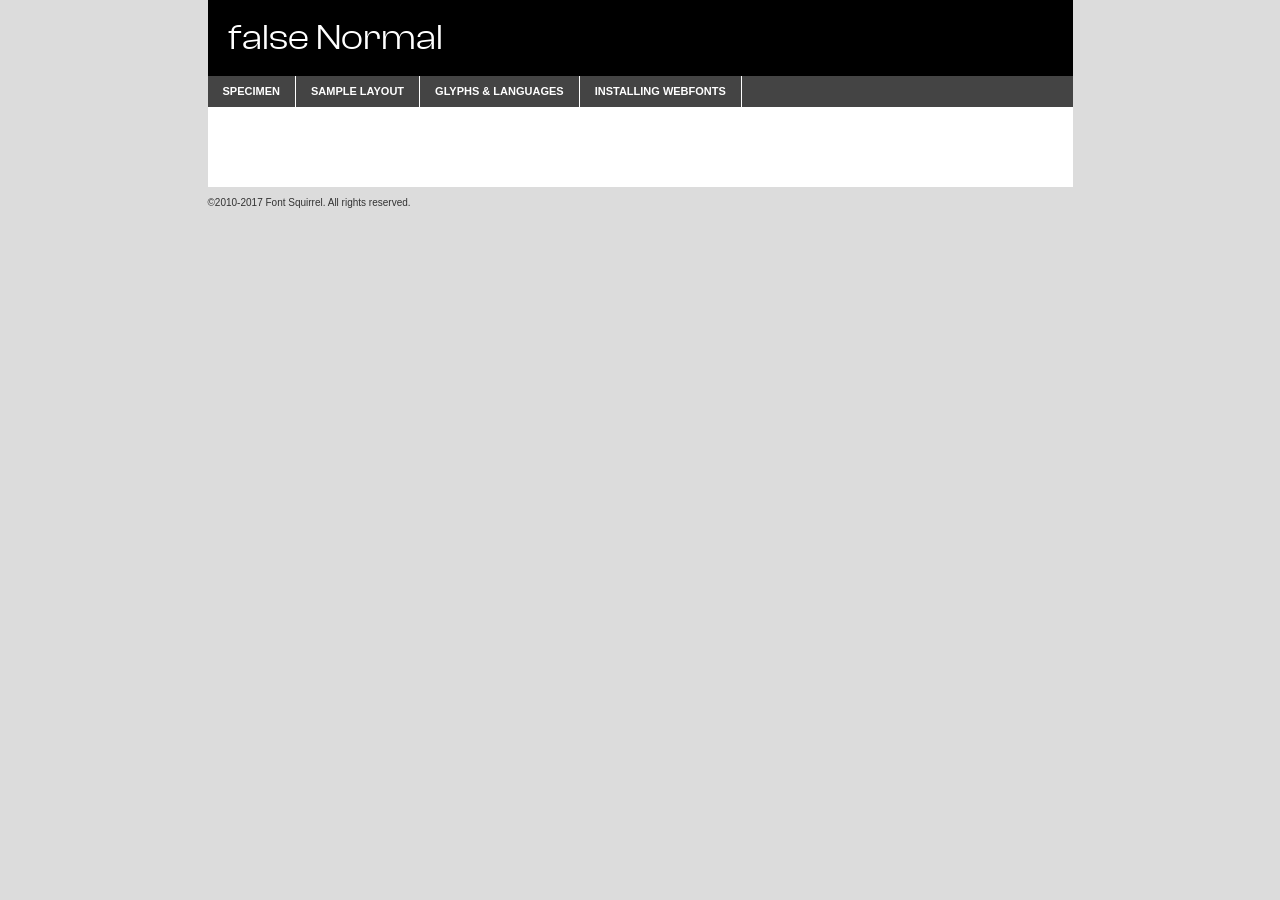
<file: font-clash-display-webkit/clashdisplay-regular-demo.html>
<!DOCTYPE html PUBLIC "-//W3C//DTD XHTML 1.0 Transitional//EN"
        "http://www.w3.org/TR/xhtml1/DTD/xhtml1-transitional.dtd">

<html xmlns="http://www.w3.org/1999/xhtml" xml:lang="en" lang="en">
<head>
    <meta http-equiv="Content-Type" content="text/html; charset=utf-8"/>
    <script src="http://ajax.googleapis.com/ajax/libs/jquery/1.7.2/jquery.min.js" type="text/javascript" charset="utf-8"></script>
    <script type="text/javascript">
		(function($) {
			$.fn.easyTabs = function(option) {
				var param = jQuery.extend({ fadeSpeed: 'fast', defaultContent: 1, activeClass: 'active' }, option);
				$(this).each(function() {
					var thisId = '#' + this.id;
					if ( param.defaultContent == '' )
					{
						param.defaultContent = 1;
					}
					if ( typeof param.defaultContent == 'number' )
					{
						var defaultTab = $(thisId + ' .tabs li:eq(' + (param.defaultContent - 1) + ') a').attr('href').substr(1);
					}
					else
					{
						var defaultTab = param.defaultContent;
					}
					$(thisId + ' .tabs li a').each(function() {
						var tabToHide = $(this).attr('href').substr(1);
						$('#' + tabToHide).addClass('easytabs-tab-content');
					});
					hideAll();
					changeContent(defaultTab);

					function hideAll() {$(thisId + ' .easytabs-tab-content').hide();}

					function changeContent(tabId)
					{
						hideAll();
						$(thisId + ' .tabs li').removeClass(param.activeClass);
						$(thisId + ' .tabs li a[href=#' + tabId + ']').closest('li').addClass(param.activeClass);
						if ( param.fadeSpeed != 'none' )
						{
							$(thisId + ' #' + tabId).fadeIn(param.fadeSpeed);
						}
						else
						{
							$(thisId + ' #' + tabId).show();
						}
					}

					$(thisId + ' .tabs li').click(function() {
						var tabId = $(this).find('a').attr('href').substr(1);
						changeContent(tabId);
						return false;
					});
				});
			}
		})(jQuery);
    </script>
    <link rel="stylesheet" href="specimen_files/specimen_stylesheet.css" type="text/css" charset="utf-8"/>
    <link rel="stylesheet" href="stylesheet.css" type="text/css" charset="utf-8"/>

    <style type="text/css">
        		body {
			font-family: 'falsenormal';
        		}

            </style>

    <title>false Normal Specimen</title>


    <script type="text/javascript" charset="utf-8">
		$(document).ready(function() {
			$('#container').easyTabs({ defaultContent: 1 });
		});
    </script>
</head>

<body>
<div id="container">
    <div id="header">
		false Normal    </div>
    <ul class="tabs">
        <li><a href="#specimen">Specimen</a></li>
        <li><a href="#layout">Sample Layout</a></li>
		        <li><a href="#glyphs">Glyphs &amp; Languages</a></li>
        <li><a href="#installing">Installing Webfonts</a></li>

    </ul>

    <div id="main_content">


        <div id="specimen">

            <div class="section">
                <div class="grid12 firstcol">
                    <div class="huge">AaBb</div>
                </div>
            </div>

            <div class="section">
                <div class="glyph_range">A&#x200B;B&#x200b;C&#x200b;D&#x200b;E&#x200b;F&#x200b;G&#x200b;H&#x200b;I&#x200b;J&#x200b;K&#x200b;L&#x200b;M&#x200b;N&#x200b;O&#x200b;P&#x200b;Q&#x200b;R&#x200b;S&#x200b;T&#x200b;U&#x200b;V&#x200b;W&#x200b;X&#x200b;Y&#x200b;Z&#x200b;a&#x200b;b&#x200b;c&#x200b;d&#x200b;e&#x200b;f&#x200b;g&#x200b;h&#x200b;i&#x200b;j&#x200b;k&#x200b;l&#x200b;m&#x200b;n&#x200b;o&#x200b;p&#x200b;q&#x200b;r&#x200b;s&#x200b;t&#x200b;u&#x200b;v&#x200b;w&#x200b;x&#x200b;y&#x200b;z&#x200b;1&#x200b;2&#x200b;3&#x200b;4&#x200b;5&#x200b;6&#x200b;7&#x200b;8&#x200b;9&#x200b;0&#x200b;&amp;&#x200b;.&#x200b;,&#x200b;?&#x200b;!&#x200b;&#64;&#x200b;(&#x200b;)&#x200b;#&#x200b;$&#x200b;%&#x200b;*&#x200b;+&#x200b;-&#x200b;=&#x200b;:&#x200b;;</div>
            </div>
            <div class="section">
                <div class="grid12 firstcol">
                    <table class="sample_table">
                        <tr>
                            <td>10</td>
                            <td class="size10">abcdefghijklmnopqrstuvwxyzABCDEFGHIJKLMNOPQRSTUVWXYZ0123456789abcdefghijklmnopqrstuvwxyzABCDEFGHIJKLMNOPQRSTUVWXYZ0123456789abcdefghijklmnopqrstuvwxyzABCDEFGHIJKLMNOPQRSTUVWXYZ</td>
                        </tr>
                        <tr>
                            <td>11</td>
                            <td class="size11">abcdefghijklmnopqrstuvwxyzABCDEFGHIJKLMNOPQRSTUVWXYZ0123456789abcdefghijklmnopqrstuvwxyzABCDEFGHIJKLMNOPQRSTUVWXYZ0123456789abcdefghijklmnopqrstuvwxyzABCDEFGHIJKLMNOPQRSTUVWXYZ</td>
                        </tr>
                        <tr>
                            <td>12</td>
                            <td class="size12">abcdefghijklmnopqrstuvwxyzABCDEFGHIJKLMNOPQRSTUVWXYZ0123456789abcdefghijklmnopqrstuvwxyzABCDEFGHIJKLMNOPQRSTUVWXYZ0123456789abcdefghijklmnopqrstuvwxyzABCDEFGHIJKLMNOPQRSTUVWXYZ</td>
                        </tr>
                        <tr>
                            <td>13</td>
                            <td class="size13">abcdefghijklmnopqrstuvwxyzABCDEFGHIJKLMNOPQRSTUVWXYZ0123456789abcdefghijklmnopqrstuvwxyzABCDEFGHIJKLMNOPQRSTUVWXYZ0123456789abcdefghijklmnopqrstuvwxyzABCDEFGHIJKLMNOPQRSTUVWXYZ</td>
                        </tr>
                        <tr>
                            <td>14</td>
                            <td class="size14">abcdefghijklmnopqrstuvwxyzABCDEFGHIJKLMNOPQRSTUVWXYZ0123456789abcdefghijklmnopqrstuvwxyzABCDEFGHIJKLMNOPQRSTUVWXYZ0123456789abcdefghijklmnopqrstuvwxyzABCDEFGHIJKLMNOPQRSTUVWXYZ</td>
                        </tr>
                        <tr>
                            <td>16</td>
                            <td class="size16">abcdefghijklmnopqrstuvwxyzABCDEFGHIJKLMNOPQRSTUVWXYZ0123456789abcdefghijklmnopqrstuvwxyzABCDEFGHIJKLMNOPQRSTUVWXYZ</td>
                        </tr>
                        <tr>
                            <td>18</td>
                            <td class="size18">abcdefghijklmnopqrstuvwxyzABCDEFGHIJKLMNOPQRSTUVWXYZ0123456789abcdefghijklmnopqrstuvwxyzABCDEFGHIJKLMNOPQRSTUVWXYZ</td>
                        </tr>
                        <tr>
                            <td>20</td>
                            <td class="size20">abcdefghijklmnopqrstuvwxyzABCDEFGHIJKLMNOPQRSTUVWXYZ0123456789abcdefghijklmnopqrstuvwxyzABCDEFGHIJKLMNOPQRSTUVWXYZ</td>
                        </tr>
                        <tr>
                            <td>24</td>
                            <td class="size24">abcdefghijklmnopqrstuvwxyzABCDEFGHIJKLMNOPQRSTUVWXYZ0123456789abcdefghijklmnopqrstuvwxyzABCDEFGHIJKLMNOPQRSTUVWXYZ</td>
                        </tr>
                        <tr>
                            <td>30</td>
                            <td class="size30">abcdefghijklmnopqrstuvwxyzABCDEFGHIJKLMNOPQRSTUVWXYZ0123456789abcdefghijklmnopqrstuvwxyzABCDEFGHIJKLMNOPQRSTUVWXYZ</td>
                        </tr>
                        <tr>
                            <td>36</td>
                            <td class="size36">abcdefghijklmnopqrstuvwxyzABCDEFGHIJKLMNOPQRSTUVWXYZ0123456789abcdefghijklmnopqrstuvwxyzABCDEFGHIJKLMNOPQRSTUVWXYZ</td>
                        </tr>
                        <tr>
                            <td>48</td>
                            <td class="size48">abcdefghijklmnopqrstuvwxyzABCDEFGHIJKLMNOPQRSTUVWXYZ0123456789abcdefghijklmnopqrstuvwxyzABCDEFGHIJKLMNOPQRSTUVWXYZ</td>
                        </tr>
                        <tr>
                            <td>60</td>
                            <td class="size60">abcdefghijklmnopqrstuvwxyzABCDEFGHIJKLMNOPQRSTUVWXYZ0123456789abcdefghijklmnopqrstuvwxyzABCDEFGHIJKLMNOPQRSTUVWXYZ</td>
                        </tr>
                        <tr>
                            <td>72</td>
                            <td class="size72">abcdefghijklmnopqrstuvwxyzABCDEFGHIJKLMNOPQRSTUVWXYZ0123456789abcdefghijklmnopqrstuvwxyzABCDEFGHIJKLMNOPQRSTUVWXYZ</td>
                        </tr>
                        <tr>
                            <td>90</td>
                            <td class="size90">abcdefghijklmnopqrstuvwxyzABCDEFGHIJKLMNOPQRSTUVWXYZ0123456789abcdefghijklmnopqrstuvwxyzABCDEFGHIJKLMNOPQRSTUVWXYZ</td>
                        </tr>
                    </table>

                </div>

            </div>


            <div class="section" id="bodycomparison">


                <div id="xheight">
                    <div class="fontbody">&#x25FC;&#x25FC;&#x25FC;&#x25FC;&#x25FC;&#x25FC;&#x25FC;&#x25FC;&#x25FC;&#x25FC;&#x25FC;&#x25FC;&#x25FC;&#x25FC;&#x25FC;&#x25FC;&#x25FC;&#x25FC;&#x25FC;&#x25FC;&#x25FC;&#x25FC;&#x25FC;&#x25FC;&#x25FC;&#x25FC;&#x25FC;&#x25FC;&#x25FC;&#x25FC;&#x25FC;&#x25FC;&#x25FC;&#x25FC;&#x25FC;&#x25FC;&#x25FC;&#x25FC;&#x25FC;&#x25FC;&#x25FC;&#x25FC;&#x25FC;&#x25FC;&#x25FC;&#x25FC;&#x25FC;&#x25FC;&#x25FC;&#x25FC;&#x25FC;&#x25FC;&#x25FC;&#x25FC;&#x25FC;&#x25FC;&#x25FC;&#x25FC;&#x25FC;&#x25FC;&#x25FC;&#x25FC;&#x25FC;&#x25FC;&#x25FC;&#x25FC;&#x25FC;&#x25FC;&#x25FC;&#x25FC;&#x25FC;&#x25FC;&#x25FC;&#x25FC;&#x25FC;&#x25FC;&#x25FC;&#x25FC;&#x25FC;&#x25FC;&#x25FC;&#x25FC;&#x25FC;&#x25FC;&#x25FC;&#x25FC;&#x25FC;&#x25FC;&#x25FC;&#x25FC;&#x25FC;&#x25FC;&#x25FC;&#x25FC;&#x25FC;&#x25FC;&#x25FC;&#x25FC;&#x25FC;body</div>
                    <div class="arialbody">body</div>
                    <div class="verdanabody">body</div>
                    <div class="georgiabody">body</div>
                </div>
                <div class="fontbody" style="z-index:1">
                    body<span>false Normal</span>
                </div>
                <div class="arialbody" style="z-index:1">
                    body<span>Arial</span>
                </div>
                <div class="verdanabody" style="z-index:1">
                    body<span>Verdana</span>
                </div>
                <div class="georgiabody" style="z-index:1">
                    body<span>Georgia</span>
                </div>


            </div>


            <div class="section psample psample_row1" id="">

                <div class="grid2 firstcol">
                    <p class="size10"><span>10.</span>Aenean lacinia bibendum nulla sed consectetur. Fusce dapibus, tellus ac cursus commodo, tortor mauris condimentum nibh, ut fermentum massa justo sit amet risus. Nullam id dolor id nibh ultricies vehicula ut id elit. Cum sociis natoque penatibus et magnis dis parturient montes, nascetur ridiculus mus. Nulla vitae elit libero, a pharetra augue.</p>

                </div>
                <div class="grid3">
                    <p class="size11"><span>11.</span>Aenean lacinia bibendum nulla sed consectetur. Fusce dapibus, tellus ac cursus commodo, tortor mauris condimentum nibh, ut fermentum massa justo sit amet risus. Nullam id dolor id nibh ultricies vehicula ut id elit. Cum sociis natoque penatibus et magnis dis parturient montes, nascetur ridiculus mus. Nulla vitae elit libero, a pharetra augue.</p>

                </div>
                <div class="grid3">
                    <p class="size12"><span>12.</span>Aenean lacinia bibendum nulla sed consectetur. Fusce dapibus, tellus ac cursus commodo, tortor mauris condimentum nibh, ut fermentum massa justo sit amet risus. Nullam id dolor id nibh ultricies vehicula ut id elit. Cum sociis natoque penatibus et magnis dis parturient montes, nascetur ridiculus mus. Nulla vitae elit libero, a pharetra augue.</p>

                </div>
                <div class="grid4">
                    <p class="size13"><span>13.</span>Aenean lacinia bibendum nulla sed consectetur. Fusce dapibus, tellus ac cursus commodo, tortor mauris condimentum nibh, ut fermentum massa justo sit amet risus. Nullam id dolor id nibh ultricies vehicula ut id elit. Cum sociis natoque penatibus et magnis dis parturient montes, nascetur ridiculus mus. Nulla vitae elit libero, a pharetra augue.</p>

                </div>
                <div class="white_blend"></div>

            </div>
            <div class="section psample psample_row2" id="">
                <div class="grid3 firstcol">
                    <p class="size14"><span>14.</span>Aenean lacinia bibendum nulla sed consectetur. Fusce dapibus, tellus ac cursus commodo, tortor mauris condimentum nibh, ut fermentum massa justo sit amet risus. Nullam id dolor id nibh ultricies vehicula ut id elit. Cum sociis natoque penatibus et magnis dis parturient montes, nascetur ridiculus mus. Nulla vitae elit libero, a pharetra augue.</p>

                </div>
                <div class="grid4">
                    <p class="size16"><span>16.</span>Aenean lacinia bibendum nulla sed consectetur. Fusce dapibus, tellus ac cursus commodo, tortor mauris condimentum nibh, ut fermentum massa justo sit amet risus. Nullam id dolor id nibh ultricies vehicula ut id elit. Cum sociis natoque penatibus et magnis dis parturient montes, nascetur ridiculus mus. Nulla vitae elit libero, a pharetra augue.</p>

                </div>
                <div class="grid5">
                    <p class="size18"><span>18.</span>Aenean lacinia bibendum nulla sed consectetur. Fusce dapibus, tellus ac cursus commodo, tortor mauris condimentum nibh, ut fermentum massa justo sit amet risus. Nullam id dolor id nibh ultricies vehicula ut id elit. Cum sociis natoque penatibus et magnis dis parturient montes, nascetur ridiculus mus. Nulla vitae elit libero, a pharetra augue.</p>

                </div>

                <div class="white_blend"></div>

            </div>

            <div class="section psample psample_row3" id="">
                <div class="grid5 firstcol">
                    <p class="size20"><span>20.</span>Aenean lacinia bibendum nulla sed consectetur. Fusce dapibus, tellus ac cursus commodo, tortor mauris condimentum nibh, ut fermentum massa justo sit amet risus. Nullam id dolor id nibh ultricies vehicula ut id elit. Cum sociis natoque penatibus et magnis dis parturient montes, nascetur ridiculus mus. Nulla vitae elit libero, a pharetra augue.</p>
                </div>
                <div class="grid7">
                    <p class="size24"><span>24.</span>Aenean lacinia bibendum nulla sed consectetur. Fusce dapibus, tellus ac cursus commodo, tortor mauris condimentum nibh, ut fermentum massa justo sit amet risus. Nullam id dolor id nibh ultricies vehicula ut id elit. Cum sociis natoque penatibus et magnis dis parturient montes, nascetur ridiculus mus. Nulla vitae elit libero, a pharetra augue.</p>
                </div>

                <div class="white_blend"></div>

            </div>

            <div class="section psample psample_row4" id="">
                <div class="grid12 firstcol">
                    <p class="size30"><span>30.</span>Aenean lacinia bibendum nulla sed consectetur. Fusce dapibus, tellus ac cursus commodo, tortor mauris condimentum nibh, ut fermentum massa justo sit amet risus. Nullam id dolor id nibh ultricies vehicula ut id elit. Cum sociis natoque penatibus et magnis dis parturient montes, nascetur ridiculus mus. Nulla vitae elit libero, a pharetra augue.</p>
                </div>
                <div class="white_blend"></div>

            </div>


            <div class="section psample psample_row1 fullreverse">
                <div class="grid2 firstcol">
                    <p class="size10"><span>10.</span>Aenean lacinia bibendum nulla sed consectetur. Fusce dapibus, tellus ac cursus commodo, tortor mauris condimentum nibh, ut fermentum massa justo sit amet risus. Nullam id dolor id nibh ultricies vehicula ut id elit. Cum sociis natoque penatibus et magnis dis parturient montes, nascetur ridiculus mus. Nulla vitae elit libero, a pharetra augue.</p>

                </div>
                <div class="grid3">
                    <p class="size11"><span>11.</span>Aenean lacinia bibendum nulla sed consectetur. Fusce dapibus, tellus ac cursus commodo, tortor mauris condimentum nibh, ut fermentum massa justo sit amet risus. Nullam id dolor id nibh ultricies vehicula ut id elit. Cum sociis natoque penatibus et magnis dis parturient montes, nascetur ridiculus mus. Nulla vitae elit libero, a pharetra augue.</p>

                </div>
                <div class="grid3">
                    <p class="size12"><span>12.</span>Aenean lacinia bibendum nulla sed consectetur. Fusce dapibus, tellus ac cursus commodo, tortor mauris condimentum nibh, ut fermentum massa justo sit amet risus. Nullam id dolor id nibh ultricies vehicula ut id elit. Cum sociis natoque penatibus et magnis dis parturient montes, nascetur ridiculus mus. Nulla vitae elit libero, a pharetra augue.</p>

                </div>
                <div class="grid4">
                    <p class="size13"><span>13.</span>Aenean lacinia bibendum nulla sed consectetur. Fusce dapibus, tellus ac cursus commodo, tortor mauris condimentum nibh, ut fermentum massa justo sit amet risus. Nullam id dolor id nibh ultricies vehicula ut id elit. Cum sociis natoque penatibus et magnis dis parturient montes, nascetur ridiculus mus. Nulla vitae elit libero, a pharetra augue.</p>

                </div>
                <div class="black_blend"></div>

            </div>

            <div class="section psample psample_row2 fullreverse">
                <div class="grid3 firstcol">
                    <p class="size14"><span>14.</span>Aenean lacinia bibendum nulla sed consectetur. Fusce dapibus, tellus ac cursus commodo, tortor mauris condimentum nibh, ut fermentum massa justo sit amet risus. Nullam id dolor id nibh ultricies vehicula ut id elit. Cum sociis natoque penatibus et magnis dis parturient montes, nascetur ridiculus mus. Nulla vitae elit libero, a pharetra augue.</p>

                </div>
                <div class="grid4">
                    <p class="size16"><span>16.</span>Aenean lacinia bibendum nulla sed consectetur. Fusce dapibus, tellus ac cursus commodo, tortor mauris condimentum nibh, ut fermentum massa justo sit amet risus. Nullam id dolor id nibh ultricies vehicula ut id elit. Cum sociis natoque penatibus et magnis dis parturient montes, nascetur ridiculus mus. Nulla vitae elit libero, a pharetra augue.</p>

                </div>
                <div class="grid5">
                    <p class="size18"><span>18.</span>Aenean lacinia bibendum nulla sed consectetur. Fusce dapibus, tellus ac cursus commodo, tortor mauris condimentum nibh, ut fermentum massa justo sit amet risus. Nullam id dolor id nibh ultricies vehicula ut id elit. Cum sociis natoque penatibus et magnis dis parturient montes, nascetur ridiculus mus. Nulla vitae elit libero, a pharetra augue.</p>

                </div>
                <div class="black_blend"></div>

            </div>

            <div class="section psample fullreverse psample_row3" id="">
                <div class="grid5 firstcol">
                    <p class="size20"><span>20.</span>Aenean lacinia bibendum nulla sed consectetur. Fusce dapibus, tellus ac cursus commodo, tortor mauris condimentum nibh, ut fermentum massa justo sit amet risus. Nullam id dolor id nibh ultricies vehicula ut id elit. Cum sociis natoque penatibus et magnis dis parturient montes, nascetur ridiculus mus. Nulla vitae elit libero, a pharetra augue.</p>
                </div>
                <div class="grid7">
                    <p class="size24"><span>24.</span>Aenean lacinia bibendum nulla sed consectetur. Fusce dapibus, tellus ac cursus commodo, tortor mauris condimentum nibh, ut fermentum massa justo sit amet risus. Nullam id dolor id nibh ultricies vehicula ut id elit. Cum sociis natoque penatibus et magnis dis parturient montes, nascetur ridiculus mus. Nulla vitae elit libero, a pharetra augue.</p>
                </div>

                <div class="black_blend"></div>

            </div>

            <div class="section psample fullreverse psample_row4" id="" style="border-bottom: 20px #000 solid;">
                <div class="grid12 firstcol">
                    <p class="size30"><span>30.</span>Aenean lacinia bibendum nulla sed consectetur. Fusce dapibus, tellus ac cursus commodo, tortor mauris condimentum nibh, ut fermentum massa justo sit amet risus. Nullam id dolor id nibh ultricies vehicula ut id elit. Cum sociis natoque penatibus et magnis dis parturient montes, nascetur ridiculus mus. Nulla vitae elit libero, a pharetra augue.</p>
                </div>
                <div class="black_blend"></div>

            </div>


        </div>

        <div id="layout">

            <div class="section">

                <div class="grid12 firstcol">
                    <h1>Lorem Ipsum Dolor</h1>
                    <h2>Etiam porta sem malesuada magna mollis euismod</h2>

                    <p class="byline">By <a href="#link">Aenean Lacinia</a></p>
                </div>
            </div>
            <div class="section">
                <div class="grid8 firstcol">
                    <p class="large">Donec sed odio dui. Morbi leo risus, porta ac consectetur ac, vestibulum at eros. Fusce dapibus, tellus ac cursus commodo, tortor mauris condimentum nibh, ut fermentum massa justo sit amet risus. </p>


                    <h3>Pellentesque ornare sem</h3>

                    <p>Maecenas sed diam eget risus varius blandit sit amet non magna. Maecenas faucibus mollis interdum. Donec ullamcorper nulla non metus auctor fringilla. Nullam id dolor id nibh ultricies vehicula ut id elit. Nullam id dolor id nibh ultricies vehicula ut id elit. </p>

                    <p>Aenean eu leo quam. Pellentesque ornare sem lacinia quam venenatis vestibulum. Lorem ipsum dolor sit amet, consectetur adipiscing elit. Cum sociis natoque penatibus et magnis dis parturient montes, nascetur ridiculus mus. </p>

                    <p>Nulla vitae elit libero, a pharetra augue. Praesent commodo cursus magna, vel scelerisque nisl consectetur et. Aenean lacinia bibendum nulla sed consectetur. </p>

                    <p>Nullam quis risus eget urna mollis ornare vel eu leo. Nullam quis risus eget urna mollis ornare vel eu leo. Maecenas sed diam eget risus varius blandit sit amet non magna. Donec ullamcorper nulla non metus auctor fringilla. </p>

                    <h3>Cras mattis consectetur</h3>

                    <p>Aenean eu leo quam. Pellentesque ornare sem lacinia quam venenatis vestibulum. Aenean lacinia bibendum nulla sed consectetur. Integer posuere erat a ante venenatis dapibus posuere velit aliquet. Cras mattis consectetur purus sit amet fermentum. </p>

                    <p>Nullam id dolor id nibh ultricies vehicula ut id elit. Nullam quis risus eget urna mollis ornare vel eu leo. Cras mattis consectetur purus sit amet fermentum.</p>
                </div>

                <div class="grid4 sidebar">

                    <div class="box reverse">
                        <p class="last">Nullam quis risus eget urna mollis ornare vel eu leo. Donec ullamcorper nulla non metus auctor fringilla. Cras mattis consectetur purus sit amet fermentum. Sed posuere consectetur est at lobortis. Lorem ipsum dolor sit amet, consectetur adipiscing elit. </p>
                    </div>

                    <p class="caption">Maecenas sed diam eget risus varius.</p>

                    <p>Vestibulum id ligula porta felis euismod semper. Integer posuere erat a ante venenatis dapibus posuere velit aliquet. Vestibulum id ligula porta felis euismod semper. Sed posuere consectetur est at lobortis. Maecenas sed diam eget risus varius blandit sit amet non magna. Fusce dapibus, tellus ac cursus commodo, tortor mauris condimentum nibh, ut fermentum massa justo sit amet risus. </p>


                    <p>Duis mollis, est non commodo luctus, nisi erat porttitor ligula, eget lacinia odio sem nec elit. Aenean lacinia bibendum nulla sed consectetur. Vivamus sagittis lacus vel augue laoreet rutrum faucibus dolor auctor. Aenean lacinia bibendum nulla sed consectetur. Nullam quis risus eget urna mollis ornare vel eu leo. </p>

                    <p>Praesent commodo cursus magna, vel scelerisque nisl consectetur et. Donec ullamcorper nulla non metus auctor fringilla. Maecenas faucibus mollis interdum. Fusce dapibus, tellus ac cursus commodo, tortor mauris condimentum nibh, ut fermentum massa justo sit amet risus. </p>

                </div>
            </div>

        </div>


		

        <div id="glyphs">
            <div class="section">
                <div class="grid12 firstcol">

                    <h1>Language Support</h1>
                    <p>The subset of false Normal in this kit supports the following languages:<br/>

						Albanian, Basque, Breton, Chamorro, Danish, Dutch, English, Faroese, Finnish, French, Frisian, Galician, German, Icelandic, Italian, Malagasy, Norwegian, Portuguese, Spanish, Alsatian, Aragonese, Arapaho, Arrernte, Asturian, Aymara, Bislama, Cebuano, Corsican, Fijian, French_creole, Genoese, Gilbertese, Greenlandic, Haitian_creole, Hiligaynon, Hmong, Hopi, Ibanag, Iloko_ilokano, Indonesian, Interglossa_glosa, Interlingua, Irish_gaelic, Jerriais, Lojban, Lombard, Luxembourgeois, Manx, Mohawk, Norfolk_pitcairnese, Occitan, Oromo, Pangasinan, Papiamento, Piedmontese, Potawatomi, Rhaeto-romance, Romansh, Rotokas, Sami_lule, Samoan, Sardinian, Scots_gaelic, Seychelles_creole, Shona, Sicilian, Somali, Southern_ndebele, Swahili, Swati_swazi, Tagalog_filipino_pilipino, Tetum, Tok_pisin, Uyghur_latinized, Volapuk, Walloon, Warlpiri, Xhosa, Yapese, Zulu, Latinbasic, Demo                    </p>
                    <h1>Glyph Chart</h1>
                    <p>The subset of false Normal in this kit includes all the glyphs listed below. Unicode entities are included above each glyph to help you insert individual characters into your layout.</p>
                    <div id="glyph_chart">

																				                                <div><p>&amp;#13;</p>&#13;</div>
																				                                <div><p>&amp;#32;</p>&#32;</div>
																				                                <div><p>&amp;#33;</p>&#33;</div>
																				                                <div><p>&amp;#34;</p>&#34;</div>
																				                                <div><p>&amp;#35;</p>&#35;</div>
																				                                <div><p>&amp;#36;</p>&#36;</div>
																				                                <div><p>&amp;#37;</p>&#37;</div>
																				                                <div><p>&amp;#38;</p>&#38;</div>
																				                                <div><p>&amp;#39;</p>&#39;</div>
																				                                <div><p>&amp;#40;</p>&#40;</div>
																				                                <div><p>&amp;#41;</p>&#41;</div>
																				                                <div><p>&amp;#42;</p>&#42;</div>
																				                                <div><p>&amp;#43;</p>&#43;</div>
																				                                <div><p>&amp;#44;</p>&#44;</div>
																				                                <div><p>&amp;#45;</p>&#45;</div>
																				                                <div><p>&amp;#46;</p>&#46;</div>
																				                                <div><p>&amp;#47;</p>&#47;</div>
																				                                <div><p>&amp;#48;</p>&#48;</div>
																				                                <div><p>&amp;#49;</p>&#49;</div>
																				                                <div><p>&amp;#50;</p>&#50;</div>
																				                                <div><p>&amp;#51;</p>&#51;</div>
																				                                <div><p>&amp;#52;</p>&#52;</div>
																				                                <div><p>&amp;#53;</p>&#53;</div>
																				                                <div><p>&amp;#54;</p>&#54;</div>
																				                                <div><p>&amp;#55;</p>&#55;</div>
																				                                <div><p>&amp;#56;</p>&#56;</div>
																				                                <div><p>&amp;#57;</p>&#57;</div>
																				                                <div><p>&amp;#58;</p>&#58;</div>
																				                                <div><p>&amp;#59;</p>&#59;</div>
																				                                <div><p>&amp;#60;</p>&#60;</div>
																				                                <div><p>&amp;#61;</p>&#61;</div>
																				                                <div><p>&amp;#62;</p>&#62;</div>
																				                                <div><p>&amp;#63;</p>&#63;</div>
																				                                <div><p>&amp;#64;</p>&#64;</div>
																				                                <div><p>&amp;#65;</p>&#65;</div>
																				                                <div><p>&amp;#66;</p>&#66;</div>
																				                                <div><p>&amp;#67;</p>&#67;</div>
																				                                <div><p>&amp;#68;</p>&#68;</div>
																				                                <div><p>&amp;#69;</p>&#69;</div>
																				                                <div><p>&amp;#70;</p>&#70;</div>
																				                                <div><p>&amp;#71;</p>&#71;</div>
																				                                <div><p>&amp;#72;</p>&#72;</div>
																				                                <div><p>&amp;#73;</p>&#73;</div>
																				                                <div><p>&amp;#74;</p>&#74;</div>
																				                                <div><p>&amp;#75;</p>&#75;</div>
																				                                <div><p>&amp;#76;</p>&#76;</div>
																				                                <div><p>&amp;#77;</p>&#77;</div>
																				                                <div><p>&amp;#78;</p>&#78;</div>
																				                                <div><p>&amp;#79;</p>&#79;</div>
																				                                <div><p>&amp;#80;</p>&#80;</div>
																				                                <div><p>&amp;#81;</p>&#81;</div>
																				                                <div><p>&amp;#82;</p>&#82;</div>
																				                                <div><p>&amp;#83;</p>&#83;</div>
																				                                <div><p>&amp;#84;</p>&#84;</div>
																				                                <div><p>&amp;#85;</p>&#85;</div>
																				                                <div><p>&amp;#86;</p>&#86;</div>
																				                                <div><p>&amp;#87;</p>&#87;</div>
																				                                <div><p>&amp;#88;</p>&#88;</div>
																				                                <div><p>&amp;#89;</p>&#89;</div>
																				                                <div><p>&amp;#90;</p>&#90;</div>
																				                                <div><p>&amp;#91;</p>&#91;</div>
																				                                <div><p>&amp;#92;</p>&#92;</div>
																				                                <div><p>&amp;#93;</p>&#93;</div>
																				                                <div><p>&amp;#94;</p>&#94;</div>
																				                                <div><p>&amp;#95;</p>&#95;</div>
																				                                <div><p>&amp;#97;</p>&#97;</div>
																				                                <div><p>&amp;#98;</p>&#98;</div>
																				                                <div><p>&amp;#99;</p>&#99;</div>
																				                                <div><p>&amp;#100;</p>&#100;</div>
																				                                <div><p>&amp;#101;</p>&#101;</div>
																				                                <div><p>&amp;#102;</p>&#102;</div>
																				                                <div><p>&amp;#103;</p>&#103;</div>
																				                                <div><p>&amp;#104;</p>&#104;</div>
																				                                <div><p>&amp;#105;</p>&#105;</div>
																				                                <div><p>&amp;#106;</p>&#106;</div>
																				                                <div><p>&amp;#107;</p>&#107;</div>
																				                                <div><p>&amp;#108;</p>&#108;</div>
																				                                <div><p>&amp;#109;</p>&#109;</div>
																				                                <div><p>&amp;#110;</p>&#110;</div>
																				                                <div><p>&amp;#111;</p>&#111;</div>
																				                                <div><p>&amp;#112;</p>&#112;</div>
																				                                <div><p>&amp;#113;</p>&#113;</div>
																				                                <div><p>&amp;#114;</p>&#114;</div>
																				                                <div><p>&amp;#115;</p>&#115;</div>
																				                                <div><p>&amp;#116;</p>&#116;</div>
																				                                <div><p>&amp;#117;</p>&#117;</div>
																				                                <div><p>&amp;#118;</p>&#118;</div>
																				                                <div><p>&amp;#119;</p>&#119;</div>
																				                                <div><p>&amp;#120;</p>&#120;</div>
																				                                <div><p>&amp;#121;</p>&#121;</div>
																				                                <div><p>&amp;#122;</p>&#122;</div>
																				                                <div><p>&amp;#123;</p>&#123;</div>
																				                                <div><p>&amp;#124;</p>&#124;</div>
																				                                <div><p>&amp;#125;</p>&#125;</div>
																				                                <div><p>&amp;#126;</p>&#126;</div>
																				                                <div><p>&amp;#160;</p>&#160;</div>
																				                                <div><p>&amp;#161;</p>&#161;</div>
																				                                <div><p>&amp;#162;</p>&#162;</div>
																				                                <div><p>&amp;#163;</p>&#163;</div>
																				                                <div><p>&amp;#165;</p>&#165;</div>
																				                                <div><p>&amp;#166;</p>&#166;</div>
																				                                <div><p>&amp;#167;</p>&#167;</div>
																				                                <div><p>&amp;#169;</p>&#169;</div>
																				                                <div><p>&amp;#170;</p>&#170;</div>
																				                                <div><p>&amp;#171;</p>&#171;</div>
																				                                <div><p>&amp;#173;</p>&#173;</div>
																				                                <div><p>&amp;#174;</p>&#174;</div>
																				                                <div><p>&amp;#176;</p>&#176;</div>
																				                                <div><p>&amp;#177;</p>&#177;</div>
																				                                <div><p>&amp;#178;</p>&#178;</div>
																				                                <div><p>&amp;#179;</p>&#179;</div>
																				                                <div><p>&amp;#182;</p>&#182;</div>
																				                                <div><p>&amp;#183;</p>&#183;</div>
																				                                <div><p>&amp;#185;</p>&#185;</div>
																				                                <div><p>&amp;#186;</p>&#186;</div>
																				                                <div><p>&amp;#187;</p>&#187;</div>
																				                                <div><p>&amp;#188;</p>&#188;</div>
																				                                <div><p>&amp;#189;</p>&#189;</div>
																				                                <div><p>&amp;#190;</p>&#190;</div>
																				                                <div><p>&amp;#191;</p>&#191;</div>
																				                                <div><p>&amp;#192;</p>&#192;</div>
																				                                <div><p>&amp;#193;</p>&#193;</div>
																				                                <div><p>&amp;#194;</p>&#194;</div>
																				                                <div><p>&amp;#195;</p>&#195;</div>
																				                                <div><p>&amp;#196;</p>&#196;</div>
																				                                <div><p>&amp;#197;</p>&#197;</div>
																				                                <div><p>&amp;#198;</p>&#198;</div>
																				                                <div><p>&amp;#199;</p>&#199;</div>
																				                                <div><p>&amp;#200;</p>&#200;</div>
																				                                <div><p>&amp;#201;</p>&#201;</div>
																				                                <div><p>&amp;#202;</p>&#202;</div>
																				                                <div><p>&amp;#203;</p>&#203;</div>
																				                                <div><p>&amp;#204;</p>&#204;</div>
																				                                <div><p>&amp;#205;</p>&#205;</div>
																				                                <div><p>&amp;#206;</p>&#206;</div>
																				                                <div><p>&amp;#207;</p>&#207;</div>
																				                                <div><p>&amp;#208;</p>&#208;</div>
																				                                <div><p>&amp;#209;</p>&#209;</div>
																				                                <div><p>&amp;#210;</p>&#210;</div>
																				                                <div><p>&amp;#211;</p>&#211;</div>
																				                                <div><p>&amp;#212;</p>&#212;</div>
																				                                <div><p>&amp;#213;</p>&#213;</div>
																				                                <div><p>&amp;#214;</p>&#214;</div>
																				                                <div><p>&amp;#215;</p>&#215;</div>
																				                                <div><p>&amp;#216;</p>&#216;</div>
																				                                <div><p>&amp;#217;</p>&#217;</div>
																				                                <div><p>&amp;#218;</p>&#218;</div>
																				                                <div><p>&amp;#219;</p>&#219;</div>
																				                                <div><p>&amp;#220;</p>&#220;</div>
																				                                <div><p>&amp;#221;</p>&#221;</div>
																				                                <div><p>&amp;#222;</p>&#222;</div>
																				                                <div><p>&amp;#223;</p>&#223;</div>
																				                                <div><p>&amp;#224;</p>&#224;</div>
																				                                <div><p>&amp;#225;</p>&#225;</div>
																				                                <div><p>&amp;#226;</p>&#226;</div>
																				                                <div><p>&amp;#227;</p>&#227;</div>
																				                                <div><p>&amp;#228;</p>&#228;</div>
																				                                <div><p>&amp;#229;</p>&#229;</div>
																				                                <div><p>&amp;#230;</p>&#230;</div>
																				                                <div><p>&amp;#231;</p>&#231;</div>
																				                                <div><p>&amp;#232;</p>&#232;</div>
																				                                <div><p>&amp;#233;</p>&#233;</div>
																				                                <div><p>&amp;#234;</p>&#234;</div>
																				                                <div><p>&amp;#235;</p>&#235;</div>
																				                                <div><p>&amp;#236;</p>&#236;</div>
																				                                <div><p>&amp;#237;</p>&#237;</div>
																				                                <div><p>&amp;#238;</p>&#238;</div>
																				                                <div><p>&amp;#239;</p>&#239;</div>
																				                                <div><p>&amp;#240;</p>&#240;</div>
																				                                <div><p>&amp;#241;</p>&#241;</div>
																				                                <div><p>&amp;#242;</p>&#242;</div>
																				                                <div><p>&amp;#243;</p>&#243;</div>
																				                                <div><p>&amp;#244;</p>&#244;</div>
																				                                <div><p>&amp;#245;</p>&#245;</div>
																				                                <div><p>&amp;#246;</p>&#246;</div>
																				                                <div><p>&amp;#247;</p>&#247;</div>
																				                                <div><p>&amp;#248;</p>&#248;</div>
																				                                <div><p>&amp;#249;</p>&#249;</div>
																				                                <div><p>&amp;#250;</p>&#250;</div>
																				                                <div><p>&amp;#251;</p>&#251;</div>
																				                                <div><p>&amp;#252;</p>&#252;</div>
																				                                <div><p>&amp;#253;</p>&#253;</div>
																				                                <div><p>&amp;#254;</p>&#254;</div>
																				                                <div><p>&amp;#255;</p>&#255;</div>
																				                                <div><p>&amp;#338;</p>&#338;</div>
																				                                <div><p>&amp;#339;</p>&#339;</div>
																				                                <div><p>&amp;#376;</p>&#376;</div>
																				                                <div><p>&amp;#8192;</p>&#8192;</div>
																				                                <div><p>&amp;#8193;</p>&#8193;</div>
																				                                <div><p>&amp;#8194;</p>&#8194;</div>
																				                                <div><p>&amp;#8195;</p>&#8195;</div>
																				                                <div><p>&amp;#8196;</p>&#8196;</div>
																				                                <div><p>&amp;#8197;</p>&#8197;</div>
																				                                <div><p>&amp;#8198;</p>&#8198;</div>
																				                                <div><p>&amp;#8199;</p>&#8199;</div>
																				                                <div><p>&amp;#8200;</p>&#8200;</div>
																				                                <div><p>&amp;#8201;</p>&#8201;</div>
																				                                <div><p>&amp;#8202;</p>&#8202;</div>
																				                                <div><p>&amp;#8208;</p>&#8208;</div>
																				                                <div><p>&amp;#8209;</p>&#8209;</div>
																				                                <div><p>&amp;#8210;</p>&#8210;</div>
																				                                <div><p>&amp;#8211;</p>&#8211;</div>
																				                                <div><p>&amp;#8212;</p>&#8212;</div>
																				                                <div><p>&amp;#8216;</p>&#8216;</div>
																				                                <div><p>&amp;#8217;</p>&#8217;</div>
																				                                <div><p>&amp;#8218;</p>&#8218;</div>
																				                                <div><p>&amp;#8220;</p>&#8220;</div>
																				                                <div><p>&amp;#8221;</p>&#8221;</div>
																				                                <div><p>&amp;#8222;</p>&#8222;</div>
																				                                <div><p>&amp;#8226;</p>&#8226;</div>
																				                                <div><p>&amp;#8230;</p>&#8230;</div>
																				                                <div><p>&amp;#8239;</p>&#8239;</div>
																				                                <div><p>&amp;#8249;</p>&#8249;</div>
																				                                <div><p>&amp;#8250;</p>&#8250;</div>
																				                                <div><p>&amp;#8287;</p>&#8287;</div>
																				                                <div><p>&amp;#8364;</p>&#8364;</div>
																				                                <div><p>&amp;#8482;</p>&#8482;</div>
																				                                <div><p>&amp;#9724;</p>&#9724;</div>
																				                                <div><p>&amp;#64257;</p>&#64257;</div>
																				                                <div><p>&amp;#64258;</p>&#64258;</div>
																				                                <div><p>&amp;#64259;</p>&#64259;</div>
																				                                <div><p>&amp;#64260;</p>&#64260;</div>
																																																										                    </div>
                </div>


            </div>
        </div>


        <div id="specs">

        </div>

        <div id="installing">
            <div class="section">
                <div class="grid7 firstcol">
                    <h1>Installing Webfonts</h1>

                    <p>Webfonts are supported by all major browser platforms but not all in the same way. There are currently four different font formats that must be included in order to target all browsers. This includes TTF, WOFF, EOT and SVG.</p>

                    <h2>1. Upload your webfonts</h2>
                    <p>You must upload your webfont kit to your website. They should be in or near the same directory as your CSS files.</p>

                    <h2>2. Include the webfont stylesheet</h2>
                    <p>A special CSS @font-face declaration helps the various browsers select the appropriate font it needs without causing you a bunch of headaches. Learn more about this syntax by reading the <a href="https://www.fontspring.com/blog/further-hardening-of-the-bulletproof-syntax">Fontspring blog post</a> about it. The code for it is as follows:</p>


                    <code>
                        @font-face{
                        font-family: 'MyWebFont';
                        src: url('WebFont.eot');
                        src: url('WebFont.eot?#iefix') format('embedded-opentype'),
                        url('WebFont.woff') format('woff'),
                        url('WebFont.ttf') format('truetype'),
                        url('WebFont.svg#webfont') format('svg');
                        }
                    </code>

                    <p>We've already gone ahead and generated the code for you. All you have to do is link to the stylesheet in your HTML, like this:</p>
                    <code>&lt;link rel=&quot;stylesheet&quot; href=&quot;stylesheet.css&quot; type=&quot;text/css&quot; charset=&quot;utf-8&quot; /&gt;</code>

                    <h2>3. Modify your own stylesheet</h2>
                    <p>To take advantage of your new fonts, you must tell your stylesheet to use them. Look at the original @font-face declaration above and find the property called "font-family." The name linked there will be what you use to reference the font. Prepend that webfont name to the font stack in the "font-family" property, inside the selector you want to change. For example:</p>
                    <code>p { font-family: 'WebFont', Arial, sans-serif; }</code>

                    <h2>4. Test</h2>
                    <p>Getting webfonts to work cross-browser <em>can</em> be tricky. Use the information in the sidebar to help you if you find that fonts aren't loading in a particular browser.</p>
                </div>

                <div class="grid5 sidebar">
                    <div class="box">
                        <h2>Troubleshooting<br/>Font-Face Problems</h2>
                        <p>Having trouble getting your webfonts to load in your new website? Here are some tips to sort out what might be the problem.</p>

                        <h3>Fonts not showing in any browser</h3>

                        <p>This sounds like you need to work on the plumbing. You either did not upload the fonts to the correct directory, or you did not link the fonts properly in the CSS. If you've confirmed that all this is correct and you still have a problem, take a look at your .htaccess file and see if requests are getting intercepted.</p>

                        <h3>Fonts not loading in iPhone or iPad</h3>

                        <p>The most common problem here is that you are serving the fonts from an IIS server. IIS refuses to serve files that have unknown MIME types. If that is the case, you must set the MIME type for SVG to "image/svg+xml" in the server settings. Follow these instructions from Microsoft if you need help.</p>

                        <h3>Fonts not loading in Firefox</h3>

                        <p>The primary reason for this failure? You are still using a version Firefox older than 3.5. So upgrade already! If that isn't it, then you are very likely serving fonts from a different domain. Firefox requires that all font assets be served from the same domain. Lastly it is possible that you need to add WOFF to your list of MIME types (if you are serving via IIS.)</p>

                        <h3>Fonts not loading in IE</h3>

                        <p>Are you looking at Internet Explorer on an actual Windows machine or are you cheating by using a service like Adobe BrowserLab? Many of these screenshot services do not render @font-face for IE. Best to test it on a real machine.</p>

                        <h3>Fonts not loading in IE9</h3>

                        <p>IE9, like Firefox, requires that fonts be served from the same domain as the website. Make sure that is the case.</p>
                    </div>
                </div>
            </div>

        </div>

    </div>
    <div id="footer">
        <p>&copy;2010-2017 Font Squirrel. All rights reserved.</p>
    </div>
</div>
</body>
</html>
</file>
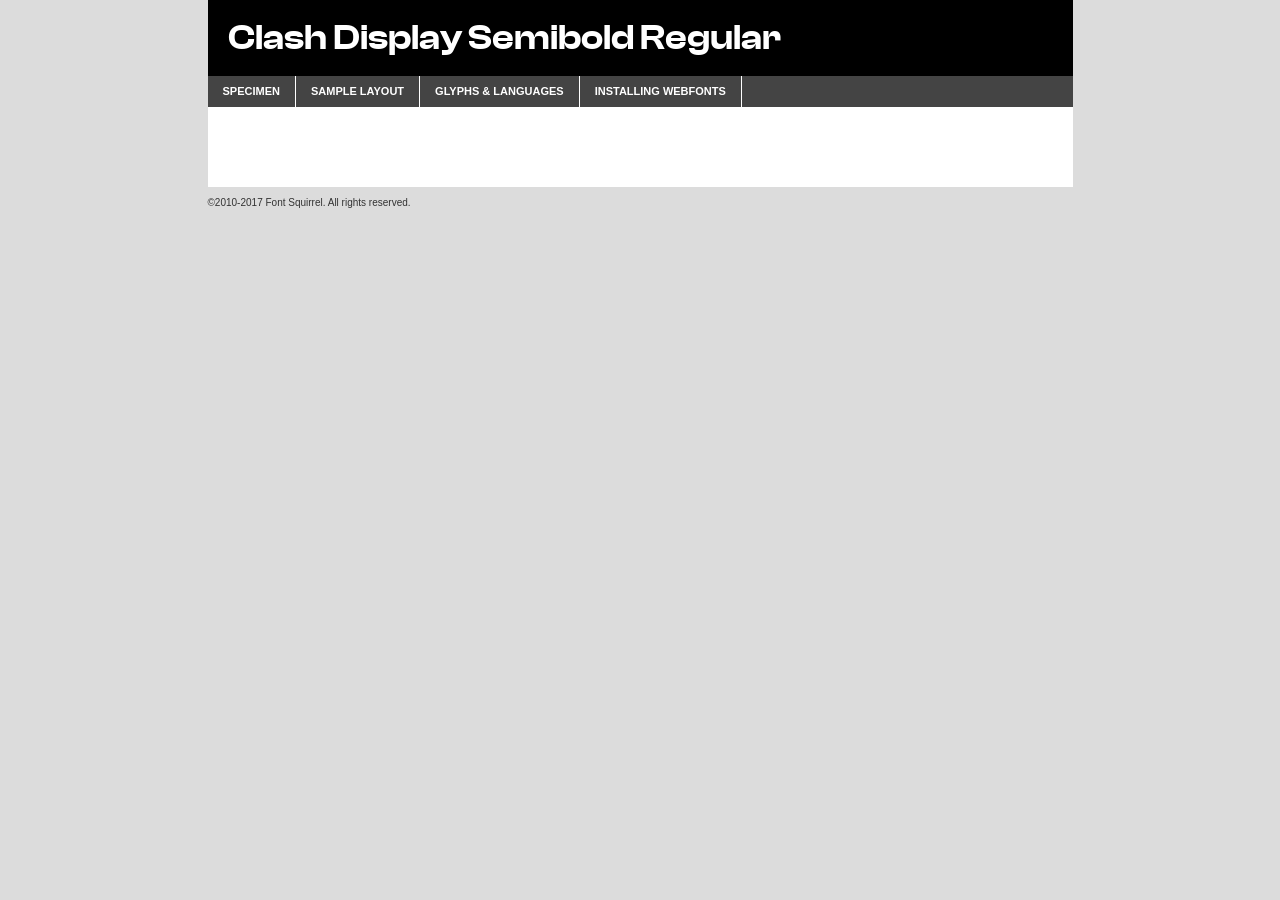
<file: font-clash-display-webkit/clashdisplay-semibold-demo.html>
<!DOCTYPE html PUBLIC "-//W3C//DTD XHTML 1.0 Transitional//EN"
        "http://www.w3.org/TR/xhtml1/DTD/xhtml1-transitional.dtd">

<html xmlns="http://www.w3.org/1999/xhtml" xml:lang="en" lang="en">
<head>
    <meta http-equiv="Content-Type" content="text/html; charset=utf-8"/>
    <script src="http://ajax.googleapis.com/ajax/libs/jquery/1.7.2/jquery.min.js" type="text/javascript" charset="utf-8"></script>
    <script type="text/javascript">
		(function($) {
			$.fn.easyTabs = function(option) {
				var param = jQuery.extend({ fadeSpeed: 'fast', defaultContent: 1, activeClass: 'active' }, option);
				$(this).each(function() {
					var thisId = '#' + this.id;
					if ( param.defaultContent == '' )
					{
						param.defaultContent = 1;
					}
					if ( typeof param.defaultContent == 'number' )
					{
						var defaultTab = $(thisId + ' .tabs li:eq(' + (param.defaultContent - 1) + ') a').attr('href').substr(1);
					}
					else
					{
						var defaultTab = param.defaultContent;
					}
					$(thisId + ' .tabs li a').each(function() {
						var tabToHide = $(this).attr('href').substr(1);
						$('#' + tabToHide).addClass('easytabs-tab-content');
					});
					hideAll();
					changeContent(defaultTab);

					function hideAll() {$(thisId + ' .easytabs-tab-content').hide();}

					function changeContent(tabId)
					{
						hideAll();
						$(thisId + ' .tabs li').removeClass(param.activeClass);
						$(thisId + ' .tabs li a[href=#' + tabId + ']').closest('li').addClass(param.activeClass);
						if ( param.fadeSpeed != 'none' )
						{
							$(thisId + ' #' + tabId).fadeIn(param.fadeSpeed);
						}
						else
						{
							$(thisId + ' #' + tabId).show();
						}
					}

					$(thisId + ' .tabs li').click(function() {
						var tabId = $(this).find('a').attr('href').substr(1);
						changeContent(tabId);
						return false;
					});
				});
			}
		})(jQuery);
    </script>
    <link rel="stylesheet" href="specimen_files/specimen_stylesheet.css" type="text/css" charset="utf-8"/>
    <link rel="stylesheet" href="stylesheet.css" type="text/css" charset="utf-8"/>

    <style type="text/css">
        		body {
			font-family: 'clash_displaysemibold';
        		}

            </style>

    <title>Clash Display Semibold Regular Specimen</title>


    <script type="text/javascript" charset="utf-8">
		$(document).ready(function() {
			$('#container').easyTabs({ defaultContent: 1 });
		});
    </script>
</head>

<body>
<div id="container">
    <div id="header">
		Clash Display Semibold Regular    </div>
    <ul class="tabs">
        <li><a href="#specimen">Specimen</a></li>
        <li><a href="#layout">Sample Layout</a></li>
		        <li><a href="#glyphs">Glyphs &amp; Languages</a></li>
        <li><a href="#installing">Installing Webfonts</a></li>

    </ul>

    <div id="main_content">


        <div id="specimen">

            <div class="section">
                <div class="grid12 firstcol">
                    <div class="huge">AaBb</div>
                </div>
            </div>

            <div class="section">
                <div class="glyph_range">A&#x200B;B&#x200b;C&#x200b;D&#x200b;E&#x200b;F&#x200b;G&#x200b;H&#x200b;I&#x200b;J&#x200b;K&#x200b;L&#x200b;M&#x200b;N&#x200b;O&#x200b;P&#x200b;Q&#x200b;R&#x200b;S&#x200b;T&#x200b;U&#x200b;V&#x200b;W&#x200b;X&#x200b;Y&#x200b;Z&#x200b;a&#x200b;b&#x200b;c&#x200b;d&#x200b;e&#x200b;f&#x200b;g&#x200b;h&#x200b;i&#x200b;j&#x200b;k&#x200b;l&#x200b;m&#x200b;n&#x200b;o&#x200b;p&#x200b;q&#x200b;r&#x200b;s&#x200b;t&#x200b;u&#x200b;v&#x200b;w&#x200b;x&#x200b;y&#x200b;z&#x200b;1&#x200b;2&#x200b;3&#x200b;4&#x200b;5&#x200b;6&#x200b;7&#x200b;8&#x200b;9&#x200b;0&#x200b;&amp;&#x200b;.&#x200b;,&#x200b;?&#x200b;!&#x200b;&#64;&#x200b;(&#x200b;)&#x200b;#&#x200b;$&#x200b;%&#x200b;*&#x200b;+&#x200b;-&#x200b;=&#x200b;:&#x200b;;</div>
            </div>
            <div class="section">
                <div class="grid12 firstcol">
                    <table class="sample_table">
                        <tr>
                            <td>10</td>
                            <td class="size10">abcdefghijklmnopqrstuvwxyzABCDEFGHIJKLMNOPQRSTUVWXYZ0123456789abcdefghijklmnopqrstuvwxyzABCDEFGHIJKLMNOPQRSTUVWXYZ0123456789abcdefghijklmnopqrstuvwxyzABCDEFGHIJKLMNOPQRSTUVWXYZ</td>
                        </tr>
                        <tr>
                            <td>11</td>
                            <td class="size11">abcdefghijklmnopqrstuvwxyzABCDEFGHIJKLMNOPQRSTUVWXYZ0123456789abcdefghijklmnopqrstuvwxyzABCDEFGHIJKLMNOPQRSTUVWXYZ0123456789abcdefghijklmnopqrstuvwxyzABCDEFGHIJKLMNOPQRSTUVWXYZ</td>
                        </tr>
                        <tr>
                            <td>12</td>
                            <td class="size12">abcdefghijklmnopqrstuvwxyzABCDEFGHIJKLMNOPQRSTUVWXYZ0123456789abcdefghijklmnopqrstuvwxyzABCDEFGHIJKLMNOPQRSTUVWXYZ0123456789abcdefghijklmnopqrstuvwxyzABCDEFGHIJKLMNOPQRSTUVWXYZ</td>
                        </tr>
                        <tr>
                            <td>13</td>
                            <td class="size13">abcdefghijklmnopqrstuvwxyzABCDEFGHIJKLMNOPQRSTUVWXYZ0123456789abcdefghijklmnopqrstuvwxyzABCDEFGHIJKLMNOPQRSTUVWXYZ0123456789abcdefghijklmnopqrstuvwxyzABCDEFGHIJKLMNOPQRSTUVWXYZ</td>
                        </tr>
                        <tr>
                            <td>14</td>
                            <td class="size14">abcdefghijklmnopqrstuvwxyzABCDEFGHIJKLMNOPQRSTUVWXYZ0123456789abcdefghijklmnopqrstuvwxyzABCDEFGHIJKLMNOPQRSTUVWXYZ0123456789abcdefghijklmnopqrstuvwxyzABCDEFGHIJKLMNOPQRSTUVWXYZ</td>
                        </tr>
                        <tr>
                            <td>16</td>
                            <td class="size16">abcdefghijklmnopqrstuvwxyzABCDEFGHIJKLMNOPQRSTUVWXYZ0123456789abcdefghijklmnopqrstuvwxyzABCDEFGHIJKLMNOPQRSTUVWXYZ</td>
                        </tr>
                        <tr>
                            <td>18</td>
                            <td class="size18">abcdefghijklmnopqrstuvwxyzABCDEFGHIJKLMNOPQRSTUVWXYZ0123456789abcdefghijklmnopqrstuvwxyzABCDEFGHIJKLMNOPQRSTUVWXYZ</td>
                        </tr>
                        <tr>
                            <td>20</td>
                            <td class="size20">abcdefghijklmnopqrstuvwxyzABCDEFGHIJKLMNOPQRSTUVWXYZ0123456789abcdefghijklmnopqrstuvwxyzABCDEFGHIJKLMNOPQRSTUVWXYZ</td>
                        </tr>
                        <tr>
                            <td>24</td>
                            <td class="size24">abcdefghijklmnopqrstuvwxyzABCDEFGHIJKLMNOPQRSTUVWXYZ0123456789abcdefghijklmnopqrstuvwxyzABCDEFGHIJKLMNOPQRSTUVWXYZ</td>
                        </tr>
                        <tr>
                            <td>30</td>
                            <td class="size30">abcdefghijklmnopqrstuvwxyzABCDEFGHIJKLMNOPQRSTUVWXYZ0123456789abcdefghijklmnopqrstuvwxyzABCDEFGHIJKLMNOPQRSTUVWXYZ</td>
                        </tr>
                        <tr>
                            <td>36</td>
                            <td class="size36">abcdefghijklmnopqrstuvwxyzABCDEFGHIJKLMNOPQRSTUVWXYZ0123456789abcdefghijklmnopqrstuvwxyzABCDEFGHIJKLMNOPQRSTUVWXYZ</td>
                        </tr>
                        <tr>
                            <td>48</td>
                            <td class="size48">abcdefghijklmnopqrstuvwxyzABCDEFGHIJKLMNOPQRSTUVWXYZ0123456789abcdefghijklmnopqrstuvwxyzABCDEFGHIJKLMNOPQRSTUVWXYZ</td>
                        </tr>
                        <tr>
                            <td>60</td>
                            <td class="size60">abcdefghijklmnopqrstuvwxyzABCDEFGHIJKLMNOPQRSTUVWXYZ0123456789abcdefghijklmnopqrstuvwxyzABCDEFGHIJKLMNOPQRSTUVWXYZ</td>
                        </tr>
                        <tr>
                            <td>72</td>
                            <td class="size72">abcdefghijklmnopqrstuvwxyzABCDEFGHIJKLMNOPQRSTUVWXYZ0123456789abcdefghijklmnopqrstuvwxyzABCDEFGHIJKLMNOPQRSTUVWXYZ</td>
                        </tr>
                        <tr>
                            <td>90</td>
                            <td class="size90">abcdefghijklmnopqrstuvwxyzABCDEFGHIJKLMNOPQRSTUVWXYZ0123456789abcdefghijklmnopqrstuvwxyzABCDEFGHIJKLMNOPQRSTUVWXYZ</td>
                        </tr>
                    </table>

                </div>

            </div>


            <div class="section" id="bodycomparison">


                <div id="xheight">
                    <div class="fontbody">&#x25FC;&#x25FC;&#x25FC;&#x25FC;&#x25FC;&#x25FC;&#x25FC;&#x25FC;&#x25FC;&#x25FC;&#x25FC;&#x25FC;&#x25FC;&#x25FC;&#x25FC;&#x25FC;&#x25FC;&#x25FC;&#x25FC;&#x25FC;&#x25FC;&#x25FC;&#x25FC;&#x25FC;&#x25FC;&#x25FC;&#x25FC;&#x25FC;&#x25FC;&#x25FC;&#x25FC;&#x25FC;&#x25FC;&#x25FC;&#x25FC;&#x25FC;&#x25FC;&#x25FC;&#x25FC;&#x25FC;&#x25FC;&#x25FC;&#x25FC;&#x25FC;&#x25FC;&#x25FC;&#x25FC;&#x25FC;&#x25FC;&#x25FC;&#x25FC;&#x25FC;&#x25FC;&#x25FC;&#x25FC;&#x25FC;&#x25FC;&#x25FC;&#x25FC;&#x25FC;&#x25FC;&#x25FC;&#x25FC;&#x25FC;&#x25FC;&#x25FC;&#x25FC;&#x25FC;&#x25FC;&#x25FC;&#x25FC;&#x25FC;&#x25FC;&#x25FC;&#x25FC;&#x25FC;&#x25FC;&#x25FC;&#x25FC;&#x25FC;&#x25FC;&#x25FC;&#x25FC;&#x25FC;&#x25FC;&#x25FC;&#x25FC;&#x25FC;&#x25FC;&#x25FC;&#x25FC;&#x25FC;&#x25FC;&#x25FC;&#x25FC;&#x25FC;&#x25FC;&#x25FC;&#x25FC;body</div>
                    <div class="arialbody">body</div>
                    <div class="verdanabody">body</div>
                    <div class="georgiabody">body</div>
                </div>
                <div class="fontbody" style="z-index:1">
                    body<span>Clash Display Semibold Regular</span>
                </div>
                <div class="arialbody" style="z-index:1">
                    body<span>Arial</span>
                </div>
                <div class="verdanabody" style="z-index:1">
                    body<span>Verdana</span>
                </div>
                <div class="georgiabody" style="z-index:1">
                    body<span>Georgia</span>
                </div>


            </div>


            <div class="section psample psample_row1" id="">

                <div class="grid2 firstcol">
                    <p class="size10"><span>10.</span>Aenean lacinia bibendum nulla sed consectetur. Fusce dapibus, tellus ac cursus commodo, tortor mauris condimentum nibh, ut fermentum massa justo sit amet risus. Nullam id dolor id nibh ultricies vehicula ut id elit. Cum sociis natoque penatibus et magnis dis parturient montes, nascetur ridiculus mus. Nulla vitae elit libero, a pharetra augue.</p>

                </div>
                <div class="grid3">
                    <p class="size11"><span>11.</span>Aenean lacinia bibendum nulla sed consectetur. Fusce dapibus, tellus ac cursus commodo, tortor mauris condimentum nibh, ut fermentum massa justo sit amet risus. Nullam id dolor id nibh ultricies vehicula ut id elit. Cum sociis natoque penatibus et magnis dis parturient montes, nascetur ridiculus mus. Nulla vitae elit libero, a pharetra augue.</p>

                </div>
                <div class="grid3">
                    <p class="size12"><span>12.</span>Aenean lacinia bibendum nulla sed consectetur. Fusce dapibus, tellus ac cursus commodo, tortor mauris condimentum nibh, ut fermentum massa justo sit amet risus. Nullam id dolor id nibh ultricies vehicula ut id elit. Cum sociis natoque penatibus et magnis dis parturient montes, nascetur ridiculus mus. Nulla vitae elit libero, a pharetra augue.</p>

                </div>
                <div class="grid4">
                    <p class="size13"><span>13.</span>Aenean lacinia bibendum nulla sed consectetur. Fusce dapibus, tellus ac cursus commodo, tortor mauris condimentum nibh, ut fermentum massa justo sit amet risus. Nullam id dolor id nibh ultricies vehicula ut id elit. Cum sociis natoque penatibus et magnis dis parturient montes, nascetur ridiculus mus. Nulla vitae elit libero, a pharetra augue.</p>

                </div>
                <div class="white_blend"></div>

            </div>
            <div class="section psample psample_row2" id="">
                <div class="grid3 firstcol">
                    <p class="size14"><span>14.</span>Aenean lacinia bibendum nulla sed consectetur. Fusce dapibus, tellus ac cursus commodo, tortor mauris condimentum nibh, ut fermentum massa justo sit amet risus. Nullam id dolor id nibh ultricies vehicula ut id elit. Cum sociis natoque penatibus et magnis dis parturient montes, nascetur ridiculus mus. Nulla vitae elit libero, a pharetra augue.</p>

                </div>
                <div class="grid4">
                    <p class="size16"><span>16.</span>Aenean lacinia bibendum nulla sed consectetur. Fusce dapibus, tellus ac cursus commodo, tortor mauris condimentum nibh, ut fermentum massa justo sit amet risus. Nullam id dolor id nibh ultricies vehicula ut id elit. Cum sociis natoque penatibus et magnis dis parturient montes, nascetur ridiculus mus. Nulla vitae elit libero, a pharetra augue.</p>

                </div>
                <div class="grid5">
                    <p class="size18"><span>18.</span>Aenean lacinia bibendum nulla sed consectetur. Fusce dapibus, tellus ac cursus commodo, tortor mauris condimentum nibh, ut fermentum massa justo sit amet risus. Nullam id dolor id nibh ultricies vehicula ut id elit. Cum sociis natoque penatibus et magnis dis parturient montes, nascetur ridiculus mus. Nulla vitae elit libero, a pharetra augue.</p>

                </div>

                <div class="white_blend"></div>

            </div>

            <div class="section psample psample_row3" id="">
                <div class="grid5 firstcol">
                    <p class="size20"><span>20.</span>Aenean lacinia bibendum nulla sed consectetur. Fusce dapibus, tellus ac cursus commodo, tortor mauris condimentum nibh, ut fermentum massa justo sit amet risus. Nullam id dolor id nibh ultricies vehicula ut id elit. Cum sociis natoque penatibus et magnis dis parturient montes, nascetur ridiculus mus. Nulla vitae elit libero, a pharetra augue.</p>
                </div>
                <div class="grid7">
                    <p class="size24"><span>24.</span>Aenean lacinia bibendum nulla sed consectetur. Fusce dapibus, tellus ac cursus commodo, tortor mauris condimentum nibh, ut fermentum massa justo sit amet risus. Nullam id dolor id nibh ultricies vehicula ut id elit. Cum sociis natoque penatibus et magnis dis parturient montes, nascetur ridiculus mus. Nulla vitae elit libero, a pharetra augue.</p>
                </div>

                <div class="white_blend"></div>

            </div>

            <div class="section psample psample_row4" id="">
                <div class="grid12 firstcol">
                    <p class="size30"><span>30.</span>Aenean lacinia bibendum nulla sed consectetur. Fusce dapibus, tellus ac cursus commodo, tortor mauris condimentum nibh, ut fermentum massa justo sit amet risus. Nullam id dolor id nibh ultricies vehicula ut id elit. Cum sociis natoque penatibus et magnis dis parturient montes, nascetur ridiculus mus. Nulla vitae elit libero, a pharetra augue.</p>
                </div>
                <div class="white_blend"></div>

            </div>


            <div class="section psample psample_row1 fullreverse">
                <div class="grid2 firstcol">
                    <p class="size10"><span>10.</span>Aenean lacinia bibendum nulla sed consectetur. Fusce dapibus, tellus ac cursus commodo, tortor mauris condimentum nibh, ut fermentum massa justo sit amet risus. Nullam id dolor id nibh ultricies vehicula ut id elit. Cum sociis natoque penatibus et magnis dis parturient montes, nascetur ridiculus mus. Nulla vitae elit libero, a pharetra augue.</p>

                </div>
                <div class="grid3">
                    <p class="size11"><span>11.</span>Aenean lacinia bibendum nulla sed consectetur. Fusce dapibus, tellus ac cursus commodo, tortor mauris condimentum nibh, ut fermentum massa justo sit amet risus. Nullam id dolor id nibh ultricies vehicula ut id elit. Cum sociis natoque penatibus et magnis dis parturient montes, nascetur ridiculus mus. Nulla vitae elit libero, a pharetra augue.</p>

                </div>
                <div class="grid3">
                    <p class="size12"><span>12.</span>Aenean lacinia bibendum nulla sed consectetur. Fusce dapibus, tellus ac cursus commodo, tortor mauris condimentum nibh, ut fermentum massa justo sit amet risus. Nullam id dolor id nibh ultricies vehicula ut id elit. Cum sociis natoque penatibus et magnis dis parturient montes, nascetur ridiculus mus. Nulla vitae elit libero, a pharetra augue.</p>

                </div>
                <div class="grid4">
                    <p class="size13"><span>13.</span>Aenean lacinia bibendum nulla sed consectetur. Fusce dapibus, tellus ac cursus commodo, tortor mauris condimentum nibh, ut fermentum massa justo sit amet risus. Nullam id dolor id nibh ultricies vehicula ut id elit. Cum sociis natoque penatibus et magnis dis parturient montes, nascetur ridiculus mus. Nulla vitae elit libero, a pharetra augue.</p>

                </div>
                <div class="black_blend"></div>

            </div>

            <div class="section psample psample_row2 fullreverse">
                <div class="grid3 firstcol">
                    <p class="size14"><span>14.</span>Aenean lacinia bibendum nulla sed consectetur. Fusce dapibus, tellus ac cursus commodo, tortor mauris condimentum nibh, ut fermentum massa justo sit amet risus. Nullam id dolor id nibh ultricies vehicula ut id elit. Cum sociis natoque penatibus et magnis dis parturient montes, nascetur ridiculus mus. Nulla vitae elit libero, a pharetra augue.</p>

                </div>
                <div class="grid4">
                    <p class="size16"><span>16.</span>Aenean lacinia bibendum nulla sed consectetur. Fusce dapibus, tellus ac cursus commodo, tortor mauris condimentum nibh, ut fermentum massa justo sit amet risus. Nullam id dolor id nibh ultricies vehicula ut id elit. Cum sociis natoque penatibus et magnis dis parturient montes, nascetur ridiculus mus. Nulla vitae elit libero, a pharetra augue.</p>

                </div>
                <div class="grid5">
                    <p class="size18"><span>18.</span>Aenean lacinia bibendum nulla sed consectetur. Fusce dapibus, tellus ac cursus commodo, tortor mauris condimentum nibh, ut fermentum massa justo sit amet risus. Nullam id dolor id nibh ultricies vehicula ut id elit. Cum sociis natoque penatibus et magnis dis parturient montes, nascetur ridiculus mus. Nulla vitae elit libero, a pharetra augue.</p>

                </div>
                <div class="black_blend"></div>

            </div>

            <div class="section psample fullreverse psample_row3" id="">
                <div class="grid5 firstcol">
                    <p class="size20"><span>20.</span>Aenean lacinia bibendum nulla sed consectetur. Fusce dapibus, tellus ac cursus commodo, tortor mauris condimentum nibh, ut fermentum massa justo sit amet risus. Nullam id dolor id nibh ultricies vehicula ut id elit. Cum sociis natoque penatibus et magnis dis parturient montes, nascetur ridiculus mus. Nulla vitae elit libero, a pharetra augue.</p>
                </div>
                <div class="grid7">
                    <p class="size24"><span>24.</span>Aenean lacinia bibendum nulla sed consectetur. Fusce dapibus, tellus ac cursus commodo, tortor mauris condimentum nibh, ut fermentum massa justo sit amet risus. Nullam id dolor id nibh ultricies vehicula ut id elit. Cum sociis natoque penatibus et magnis dis parturient montes, nascetur ridiculus mus. Nulla vitae elit libero, a pharetra augue.</p>
                </div>

                <div class="black_blend"></div>

            </div>

            <div class="section psample fullreverse psample_row4" id="" style="border-bottom: 20px #000 solid;">
                <div class="grid12 firstcol">
                    <p class="size30"><span>30.</span>Aenean lacinia bibendum nulla sed consectetur. Fusce dapibus, tellus ac cursus commodo, tortor mauris condimentum nibh, ut fermentum massa justo sit amet risus. Nullam id dolor id nibh ultricies vehicula ut id elit. Cum sociis natoque penatibus et magnis dis parturient montes, nascetur ridiculus mus. Nulla vitae elit libero, a pharetra augue.</p>
                </div>
                <div class="black_blend"></div>

            </div>


        </div>

        <div id="layout">

            <div class="section">

                <div class="grid12 firstcol">
                    <h1>Lorem Ipsum Dolor</h1>
                    <h2>Etiam porta sem malesuada magna mollis euismod</h2>

                    <p class="byline">By <a href="#link">Aenean Lacinia</a></p>
                </div>
            </div>
            <div class="section">
                <div class="grid8 firstcol">
                    <p class="large">Donec sed odio dui. Morbi leo risus, porta ac consectetur ac, vestibulum at eros. Fusce dapibus, tellus ac cursus commodo, tortor mauris condimentum nibh, ut fermentum massa justo sit amet risus. </p>


                    <h3>Pellentesque ornare sem</h3>

                    <p>Maecenas sed diam eget risus varius blandit sit amet non magna. Maecenas faucibus mollis interdum. Donec ullamcorper nulla non metus auctor fringilla. Nullam id dolor id nibh ultricies vehicula ut id elit. Nullam id dolor id nibh ultricies vehicula ut id elit. </p>

                    <p>Aenean eu leo quam. Pellentesque ornare sem lacinia quam venenatis vestibulum. Lorem ipsum dolor sit amet, consectetur adipiscing elit. Cum sociis natoque penatibus et magnis dis parturient montes, nascetur ridiculus mus. </p>

                    <p>Nulla vitae elit libero, a pharetra augue. Praesent commodo cursus magna, vel scelerisque nisl consectetur et. Aenean lacinia bibendum nulla sed consectetur. </p>

                    <p>Nullam quis risus eget urna mollis ornare vel eu leo. Nullam quis risus eget urna mollis ornare vel eu leo. Maecenas sed diam eget risus varius blandit sit amet non magna. Donec ullamcorper nulla non metus auctor fringilla. </p>

                    <h3>Cras mattis consectetur</h3>

                    <p>Aenean eu leo quam. Pellentesque ornare sem lacinia quam venenatis vestibulum. Aenean lacinia bibendum nulla sed consectetur. Integer posuere erat a ante venenatis dapibus posuere velit aliquet. Cras mattis consectetur purus sit amet fermentum. </p>

                    <p>Nullam id dolor id nibh ultricies vehicula ut id elit. Nullam quis risus eget urna mollis ornare vel eu leo. Cras mattis consectetur purus sit amet fermentum.</p>
                </div>

                <div class="grid4 sidebar">

                    <div class="box reverse">
                        <p class="last">Nullam quis risus eget urna mollis ornare vel eu leo. Donec ullamcorper nulla non metus auctor fringilla. Cras mattis consectetur purus sit amet fermentum. Sed posuere consectetur est at lobortis. Lorem ipsum dolor sit amet, consectetur adipiscing elit. </p>
                    </div>

                    <p class="caption">Maecenas sed diam eget risus varius.</p>

                    <p>Vestibulum id ligula porta felis euismod semper. Integer posuere erat a ante venenatis dapibus posuere velit aliquet. Vestibulum id ligula porta felis euismod semper. Sed posuere consectetur est at lobortis. Maecenas sed diam eget risus varius blandit sit amet non magna. Fusce dapibus, tellus ac cursus commodo, tortor mauris condimentum nibh, ut fermentum massa justo sit amet risus. </p>


                    <p>Duis mollis, est non commodo luctus, nisi erat porttitor ligula, eget lacinia odio sem nec elit. Aenean lacinia bibendum nulla sed consectetur. Vivamus sagittis lacus vel augue laoreet rutrum faucibus dolor auctor. Aenean lacinia bibendum nulla sed consectetur. Nullam quis risus eget urna mollis ornare vel eu leo. </p>

                    <p>Praesent commodo cursus magna, vel scelerisque nisl consectetur et. Donec ullamcorper nulla non metus auctor fringilla. Maecenas faucibus mollis interdum. Fusce dapibus, tellus ac cursus commodo, tortor mauris condimentum nibh, ut fermentum massa justo sit amet risus. </p>

                </div>
            </div>

        </div>


		

        <div id="glyphs">
            <div class="section">
                <div class="grid12 firstcol">

                    <h1>Language Support</h1>
                    <p>The subset of Clash Display Semibold Regular in this kit supports the following languages:<br/>

						Albanian, Basque, Breton, Chamorro, Danish, Dutch, English, Faroese, Finnish, French, Frisian, Galician, German, Icelandic, Italian, Malagasy, Norwegian, Portuguese, Spanish, Alsatian, Aragonese, Arapaho, Arrernte, Asturian, Aymara, Bislama, Cebuano, Corsican, Fijian, French_creole, Genoese, Gilbertese, Greenlandic, Haitian_creole, Hiligaynon, Hmong, Hopi, Ibanag, Iloko_ilokano, Indonesian, Interglossa_glosa, Interlingua, Irish_gaelic, Jerriais, Lojban, Lombard, Luxembourgeois, Manx, Mohawk, Norfolk_pitcairnese, Occitan, Oromo, Pangasinan, Papiamento, Piedmontese, Potawatomi, Rhaeto-romance, Romansh, Rotokas, Sami_lule, Samoan, Sardinian, Scots_gaelic, Seychelles_creole, Shona, Sicilian, Somali, Southern_ndebele, Swahili, Swati_swazi, Tagalog_filipino_pilipino, Tetum, Tok_pisin, Uyghur_latinized, Volapuk, Walloon, Warlpiri, Xhosa, Yapese, Zulu, Latinbasic, Demo                    </p>
                    <h1>Glyph Chart</h1>
                    <p>The subset of Clash Display Semibold Regular in this kit includes all the glyphs listed below. Unicode entities are included above each glyph to help you insert individual characters into your layout.</p>
                    <div id="glyph_chart">

																				                                <div><p>&amp;#13;</p>&#13;</div>
																				                                <div><p>&amp;#32;</p>&#32;</div>
																				                                <div><p>&amp;#33;</p>&#33;</div>
																				                                <div><p>&amp;#34;</p>&#34;</div>
																				                                <div><p>&amp;#35;</p>&#35;</div>
																				                                <div><p>&amp;#36;</p>&#36;</div>
																				                                <div><p>&amp;#37;</p>&#37;</div>
																				                                <div><p>&amp;#38;</p>&#38;</div>
																				                                <div><p>&amp;#39;</p>&#39;</div>
																				                                <div><p>&amp;#40;</p>&#40;</div>
																				                                <div><p>&amp;#41;</p>&#41;</div>
																				                                <div><p>&amp;#42;</p>&#42;</div>
																				                                <div><p>&amp;#43;</p>&#43;</div>
																				                                <div><p>&amp;#44;</p>&#44;</div>
																				                                <div><p>&amp;#45;</p>&#45;</div>
																				                                <div><p>&amp;#46;</p>&#46;</div>
																				                                <div><p>&amp;#47;</p>&#47;</div>
																				                                <div><p>&amp;#48;</p>&#48;</div>
																				                                <div><p>&amp;#49;</p>&#49;</div>
																				                                <div><p>&amp;#50;</p>&#50;</div>
																				                                <div><p>&amp;#51;</p>&#51;</div>
																				                                <div><p>&amp;#52;</p>&#52;</div>
																				                                <div><p>&amp;#53;</p>&#53;</div>
																				                                <div><p>&amp;#54;</p>&#54;</div>
																				                                <div><p>&amp;#55;</p>&#55;</div>
																				                                <div><p>&amp;#56;</p>&#56;</div>
																				                                <div><p>&amp;#57;</p>&#57;</div>
																				                                <div><p>&amp;#58;</p>&#58;</div>
																				                                <div><p>&amp;#59;</p>&#59;</div>
																				                                <div><p>&amp;#60;</p>&#60;</div>
																				                                <div><p>&amp;#61;</p>&#61;</div>
																				                                <div><p>&amp;#62;</p>&#62;</div>
																				                                <div><p>&amp;#63;</p>&#63;</div>
																				                                <div><p>&amp;#64;</p>&#64;</div>
																				                                <div><p>&amp;#65;</p>&#65;</div>
																				                                <div><p>&amp;#66;</p>&#66;</div>
																				                                <div><p>&amp;#67;</p>&#67;</div>
																				                                <div><p>&amp;#68;</p>&#68;</div>
																				                                <div><p>&amp;#69;</p>&#69;</div>
																				                                <div><p>&amp;#70;</p>&#70;</div>
																				                                <div><p>&amp;#71;</p>&#71;</div>
																				                                <div><p>&amp;#72;</p>&#72;</div>
																				                                <div><p>&amp;#73;</p>&#73;</div>
																				                                <div><p>&amp;#74;</p>&#74;</div>
																				                                <div><p>&amp;#75;</p>&#75;</div>
																				                                <div><p>&amp;#76;</p>&#76;</div>
																				                                <div><p>&amp;#77;</p>&#77;</div>
																				                                <div><p>&amp;#78;</p>&#78;</div>
																				                                <div><p>&amp;#79;</p>&#79;</div>
																				                                <div><p>&amp;#80;</p>&#80;</div>
																				                                <div><p>&amp;#81;</p>&#81;</div>
																				                                <div><p>&amp;#82;</p>&#82;</div>
																				                                <div><p>&amp;#83;</p>&#83;</div>
																				                                <div><p>&amp;#84;</p>&#84;</div>
																				                                <div><p>&amp;#85;</p>&#85;</div>
																				                                <div><p>&amp;#86;</p>&#86;</div>
																				                                <div><p>&amp;#87;</p>&#87;</div>
																				                                <div><p>&amp;#88;</p>&#88;</div>
																				                                <div><p>&amp;#89;</p>&#89;</div>
																				                                <div><p>&amp;#90;</p>&#90;</div>
																				                                <div><p>&amp;#91;</p>&#91;</div>
																				                                <div><p>&amp;#92;</p>&#92;</div>
																				                                <div><p>&amp;#93;</p>&#93;</div>
																				                                <div><p>&amp;#94;</p>&#94;</div>
																				                                <div><p>&amp;#95;</p>&#95;</div>
																				                                <div><p>&amp;#97;</p>&#97;</div>
																				                                <div><p>&amp;#98;</p>&#98;</div>
																				                                <div><p>&amp;#99;</p>&#99;</div>
																				                                <div><p>&amp;#100;</p>&#100;</div>
																				                                <div><p>&amp;#101;</p>&#101;</div>
																				                                <div><p>&amp;#102;</p>&#102;</div>
																				                                <div><p>&amp;#103;</p>&#103;</div>
																				                                <div><p>&amp;#104;</p>&#104;</div>
																				                                <div><p>&amp;#105;</p>&#105;</div>
																				                                <div><p>&amp;#106;</p>&#106;</div>
																				                                <div><p>&amp;#107;</p>&#107;</div>
																				                                <div><p>&amp;#108;</p>&#108;</div>
																				                                <div><p>&amp;#109;</p>&#109;</div>
																				                                <div><p>&amp;#110;</p>&#110;</div>
																				                                <div><p>&amp;#111;</p>&#111;</div>
																				                                <div><p>&amp;#112;</p>&#112;</div>
																				                                <div><p>&amp;#113;</p>&#113;</div>
																				                                <div><p>&amp;#114;</p>&#114;</div>
																				                                <div><p>&amp;#115;</p>&#115;</div>
																				                                <div><p>&amp;#116;</p>&#116;</div>
																				                                <div><p>&amp;#117;</p>&#117;</div>
																				                                <div><p>&amp;#118;</p>&#118;</div>
																				                                <div><p>&amp;#119;</p>&#119;</div>
																				                                <div><p>&amp;#120;</p>&#120;</div>
																				                                <div><p>&amp;#121;</p>&#121;</div>
																				                                <div><p>&amp;#122;</p>&#122;</div>
																				                                <div><p>&amp;#123;</p>&#123;</div>
																				                                <div><p>&amp;#124;</p>&#124;</div>
																				                                <div><p>&amp;#125;</p>&#125;</div>
																				                                <div><p>&amp;#126;</p>&#126;</div>
																				                                <div><p>&amp;#160;</p>&#160;</div>
																				                                <div><p>&amp;#161;</p>&#161;</div>
																				                                <div><p>&amp;#162;</p>&#162;</div>
																				                                <div><p>&amp;#163;</p>&#163;</div>
																				                                <div><p>&amp;#165;</p>&#165;</div>
																				                                <div><p>&amp;#166;</p>&#166;</div>
																				                                <div><p>&amp;#167;</p>&#167;</div>
																				                                <div><p>&amp;#169;</p>&#169;</div>
																				                                <div><p>&amp;#170;</p>&#170;</div>
																				                                <div><p>&amp;#171;</p>&#171;</div>
																				                                <div><p>&amp;#173;</p>&#173;</div>
																				                                <div><p>&amp;#174;</p>&#174;</div>
																				                                <div><p>&amp;#176;</p>&#176;</div>
																				                                <div><p>&amp;#177;</p>&#177;</div>
																				                                <div><p>&amp;#178;</p>&#178;</div>
																				                                <div><p>&amp;#179;</p>&#179;</div>
																				                                <div><p>&amp;#182;</p>&#182;</div>
																				                                <div><p>&amp;#183;</p>&#183;</div>
																				                                <div><p>&amp;#185;</p>&#185;</div>
																				                                <div><p>&amp;#186;</p>&#186;</div>
																				                                <div><p>&amp;#187;</p>&#187;</div>
																				                                <div><p>&amp;#188;</p>&#188;</div>
																				                                <div><p>&amp;#189;</p>&#189;</div>
																				                                <div><p>&amp;#190;</p>&#190;</div>
																				                                <div><p>&amp;#191;</p>&#191;</div>
																				                                <div><p>&amp;#192;</p>&#192;</div>
																				                                <div><p>&amp;#193;</p>&#193;</div>
																				                                <div><p>&amp;#194;</p>&#194;</div>
																				                                <div><p>&amp;#195;</p>&#195;</div>
																				                                <div><p>&amp;#196;</p>&#196;</div>
																				                                <div><p>&amp;#197;</p>&#197;</div>
																				                                <div><p>&amp;#198;</p>&#198;</div>
																				                                <div><p>&amp;#199;</p>&#199;</div>
																				                                <div><p>&amp;#200;</p>&#200;</div>
																				                                <div><p>&amp;#201;</p>&#201;</div>
																				                                <div><p>&amp;#202;</p>&#202;</div>
																				                                <div><p>&amp;#203;</p>&#203;</div>
																				                                <div><p>&amp;#204;</p>&#204;</div>
																				                                <div><p>&amp;#205;</p>&#205;</div>
																				                                <div><p>&amp;#206;</p>&#206;</div>
																				                                <div><p>&amp;#207;</p>&#207;</div>
																				                                <div><p>&amp;#208;</p>&#208;</div>
																				                                <div><p>&amp;#209;</p>&#209;</div>
																				                                <div><p>&amp;#210;</p>&#210;</div>
																				                                <div><p>&amp;#211;</p>&#211;</div>
																				                                <div><p>&amp;#212;</p>&#212;</div>
																				                                <div><p>&amp;#213;</p>&#213;</div>
																				                                <div><p>&amp;#214;</p>&#214;</div>
																				                                <div><p>&amp;#215;</p>&#215;</div>
																				                                <div><p>&amp;#216;</p>&#216;</div>
																				                                <div><p>&amp;#217;</p>&#217;</div>
																				                                <div><p>&amp;#218;</p>&#218;</div>
																				                                <div><p>&amp;#219;</p>&#219;</div>
																				                                <div><p>&amp;#220;</p>&#220;</div>
																				                                <div><p>&amp;#221;</p>&#221;</div>
																				                                <div><p>&amp;#222;</p>&#222;</div>
																				                                <div><p>&amp;#223;</p>&#223;</div>
																				                                <div><p>&amp;#224;</p>&#224;</div>
																				                                <div><p>&amp;#225;</p>&#225;</div>
																				                                <div><p>&amp;#226;</p>&#226;</div>
																				                                <div><p>&amp;#227;</p>&#227;</div>
																				                                <div><p>&amp;#228;</p>&#228;</div>
																				                                <div><p>&amp;#229;</p>&#229;</div>
																				                                <div><p>&amp;#230;</p>&#230;</div>
																				                                <div><p>&amp;#231;</p>&#231;</div>
																				                                <div><p>&amp;#232;</p>&#232;</div>
																				                                <div><p>&amp;#233;</p>&#233;</div>
																				                                <div><p>&amp;#234;</p>&#234;</div>
																				                                <div><p>&amp;#235;</p>&#235;</div>
																				                                <div><p>&amp;#236;</p>&#236;</div>
																				                                <div><p>&amp;#237;</p>&#237;</div>
																				                                <div><p>&amp;#238;</p>&#238;</div>
																				                                <div><p>&amp;#239;</p>&#239;</div>
																				                                <div><p>&amp;#240;</p>&#240;</div>
																				                                <div><p>&amp;#241;</p>&#241;</div>
																				                                <div><p>&amp;#242;</p>&#242;</div>
																				                                <div><p>&amp;#243;</p>&#243;</div>
																				                                <div><p>&amp;#244;</p>&#244;</div>
																				                                <div><p>&amp;#245;</p>&#245;</div>
																				                                <div><p>&amp;#246;</p>&#246;</div>
																				                                <div><p>&amp;#247;</p>&#247;</div>
																				                                <div><p>&amp;#248;</p>&#248;</div>
																				                                <div><p>&amp;#249;</p>&#249;</div>
																				                                <div><p>&amp;#250;</p>&#250;</div>
																				                                <div><p>&amp;#251;</p>&#251;</div>
																				                                <div><p>&amp;#252;</p>&#252;</div>
																				                                <div><p>&amp;#253;</p>&#253;</div>
																				                                <div><p>&amp;#254;</p>&#254;</div>
																				                                <div><p>&amp;#255;</p>&#255;</div>
																				                                <div><p>&amp;#338;</p>&#338;</div>
																				                                <div><p>&amp;#339;</p>&#339;</div>
																				                                <div><p>&amp;#376;</p>&#376;</div>
																				                                <div><p>&amp;#8192;</p>&#8192;</div>
																				                                <div><p>&amp;#8193;</p>&#8193;</div>
																				                                <div><p>&amp;#8194;</p>&#8194;</div>
																				                                <div><p>&amp;#8195;</p>&#8195;</div>
																				                                <div><p>&amp;#8196;</p>&#8196;</div>
																				                                <div><p>&amp;#8197;</p>&#8197;</div>
																				                                <div><p>&amp;#8198;</p>&#8198;</div>
																				                                <div><p>&amp;#8199;</p>&#8199;</div>
																				                                <div><p>&amp;#8200;</p>&#8200;</div>
																				                                <div><p>&amp;#8201;</p>&#8201;</div>
																				                                <div><p>&amp;#8202;</p>&#8202;</div>
																				                                <div><p>&amp;#8208;</p>&#8208;</div>
																				                                <div><p>&amp;#8209;</p>&#8209;</div>
																				                                <div><p>&amp;#8210;</p>&#8210;</div>
																				                                <div><p>&amp;#8211;</p>&#8211;</div>
																				                                <div><p>&amp;#8212;</p>&#8212;</div>
																				                                <div><p>&amp;#8216;</p>&#8216;</div>
																				                                <div><p>&amp;#8217;</p>&#8217;</div>
																				                                <div><p>&amp;#8218;</p>&#8218;</div>
																				                                <div><p>&amp;#8220;</p>&#8220;</div>
																				                                <div><p>&amp;#8221;</p>&#8221;</div>
																				                                <div><p>&amp;#8222;</p>&#8222;</div>
																				                                <div><p>&amp;#8226;</p>&#8226;</div>
																				                                <div><p>&amp;#8230;</p>&#8230;</div>
																				                                <div><p>&amp;#8239;</p>&#8239;</div>
																				                                <div><p>&amp;#8249;</p>&#8249;</div>
																				                                <div><p>&amp;#8250;</p>&#8250;</div>
																				                                <div><p>&amp;#8287;</p>&#8287;</div>
																				                                <div><p>&amp;#8364;</p>&#8364;</div>
																				                                <div><p>&amp;#8482;</p>&#8482;</div>
																				                                <div><p>&amp;#9724;</p>&#9724;</div>
																				                                <div><p>&amp;#64257;</p>&#64257;</div>
																				                                <div><p>&amp;#64258;</p>&#64258;</div>
																				                                <div><p>&amp;#64259;</p>&#64259;</div>
																				                                <div><p>&amp;#64260;</p>&#64260;</div>
																																																										                    </div>
                </div>


            </div>
        </div>


        <div id="specs">

        </div>

        <div id="installing">
            <div class="section">
                <div class="grid7 firstcol">
                    <h1>Installing Webfonts</h1>

                    <p>Webfonts are supported by all major browser platforms but not all in the same way. There are currently four different font formats that must be included in order to target all browsers. This includes TTF, WOFF, EOT and SVG.</p>

                    <h2>1. Upload your webfonts</h2>
                    <p>You must upload your webfont kit to your website. They should be in or near the same directory as your CSS files.</p>

                    <h2>2. Include the webfont stylesheet</h2>
                    <p>A special CSS @font-face declaration helps the various browsers select the appropriate font it needs without causing you a bunch of headaches. Learn more about this syntax by reading the <a href="https://www.fontspring.com/blog/further-hardening-of-the-bulletproof-syntax">Fontspring blog post</a> about it. The code for it is as follows:</p>


                    <code>
                        @font-face{
                        font-family: 'MyWebFont';
                        src: url('WebFont.eot');
                        src: url('WebFont.eot?#iefix') format('embedded-opentype'),
                        url('WebFont.woff') format('woff'),
                        url('WebFont.ttf') format('truetype'),
                        url('WebFont.svg#webfont') format('svg');
                        }
                    </code>

                    <p>We've already gone ahead and generated the code for you. All you have to do is link to the stylesheet in your HTML, like this:</p>
                    <code>&lt;link rel=&quot;stylesheet&quot; href=&quot;stylesheet.css&quot; type=&quot;text/css&quot; charset=&quot;utf-8&quot; /&gt;</code>

                    <h2>3. Modify your own stylesheet</h2>
                    <p>To take advantage of your new fonts, you must tell your stylesheet to use them. Look at the original @font-face declaration above and find the property called "font-family." The name linked there will be what you use to reference the font. Prepend that webfont name to the font stack in the "font-family" property, inside the selector you want to change. For example:</p>
                    <code>p { font-family: 'WebFont', Arial, sans-serif; }</code>

                    <h2>4. Test</h2>
                    <p>Getting webfonts to work cross-browser <em>can</em> be tricky. Use the information in the sidebar to help you if you find that fonts aren't loading in a particular browser.</p>
                </div>

                <div class="grid5 sidebar">
                    <div class="box">
                        <h2>Troubleshooting<br/>Font-Face Problems</h2>
                        <p>Having trouble getting your webfonts to load in your new website? Here are some tips to sort out what might be the problem.</p>

                        <h3>Fonts not showing in any browser</h3>

                        <p>This sounds like you need to work on the plumbing. You either did not upload the fonts to the correct directory, or you did not link the fonts properly in the CSS. If you've confirmed that all this is correct and you still have a problem, take a look at your .htaccess file and see if requests are getting intercepted.</p>

                        <h3>Fonts not loading in iPhone or iPad</h3>

                        <p>The most common problem here is that you are serving the fonts from an IIS server. IIS refuses to serve files that have unknown MIME types. If that is the case, you must set the MIME type for SVG to "image/svg+xml" in the server settings. Follow these instructions from Microsoft if you need help.</p>

                        <h3>Fonts not loading in Firefox</h3>

                        <p>The primary reason for this failure? You are still using a version Firefox older than 3.5. So upgrade already! If that isn't it, then you are very likely serving fonts from a different domain. Firefox requires that all font assets be served from the same domain. Lastly it is possible that you need to add WOFF to your list of MIME types (if you are serving via IIS.)</p>

                        <h3>Fonts not loading in IE</h3>

                        <p>Are you looking at Internet Explorer on an actual Windows machine or are you cheating by using a service like Adobe BrowserLab? Many of these screenshot services do not render @font-face for IE. Best to test it on a real machine.</p>

                        <h3>Fonts not loading in IE9</h3>

                        <p>IE9, like Firefox, requires that fonts be served from the same domain as the website. Make sure that is the case.</p>
                    </div>
                </div>
            </div>

        </div>

    </div>
    <div id="footer">
        <p>&copy;2010-2017 Font Squirrel. All rights reserved.</p>
    </div>
</div>
</body>
</html>
</file>
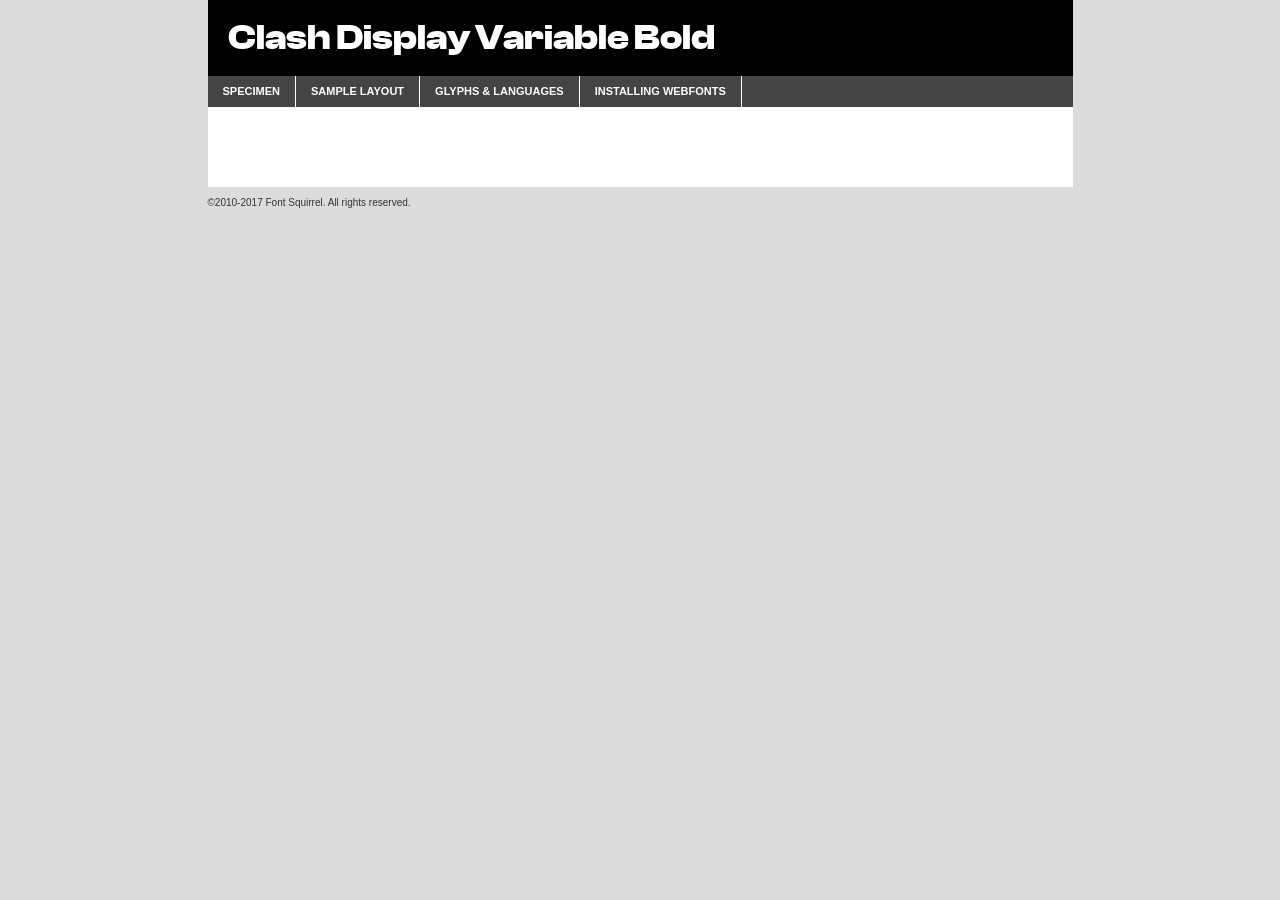
<file: font-clash-display-webkit/clashdisplay-variable-demo.html>
<!DOCTYPE html PUBLIC "-//W3C//DTD XHTML 1.0 Transitional//EN"
        "http://www.w3.org/TR/xhtml1/DTD/xhtml1-transitional.dtd">

<html xmlns="http://www.w3.org/1999/xhtml" xml:lang="en" lang="en">
<head>
    <meta http-equiv="Content-Type" content="text/html; charset=utf-8"/>
    <script src="http://ajax.googleapis.com/ajax/libs/jquery/1.7.2/jquery.min.js" type="text/javascript" charset="utf-8"></script>
    <script type="text/javascript">
		(function($) {
			$.fn.easyTabs = function(option) {
				var param = jQuery.extend({ fadeSpeed: 'fast', defaultContent: 1, activeClass: 'active' }, option);
				$(this).each(function() {
					var thisId = '#' + this.id;
					if ( param.defaultContent == '' )
					{
						param.defaultContent = 1;
					}
					if ( typeof param.defaultContent == 'number' )
					{
						var defaultTab = $(thisId + ' .tabs li:eq(' + (param.defaultContent - 1) + ') a').attr('href').substr(1);
					}
					else
					{
						var defaultTab = param.defaultContent;
					}
					$(thisId + ' .tabs li a').each(function() {
						var tabToHide = $(this).attr('href').substr(1);
						$('#' + tabToHide).addClass('easytabs-tab-content');
					});
					hideAll();
					changeContent(defaultTab);

					function hideAll() {$(thisId + ' .easytabs-tab-content').hide();}

					function changeContent(tabId)
					{
						hideAll();
						$(thisId + ' .tabs li').removeClass(param.activeClass);
						$(thisId + ' .tabs li a[href=#' + tabId + ']').closest('li').addClass(param.activeClass);
						if ( param.fadeSpeed != 'none' )
						{
							$(thisId + ' #' + tabId).fadeIn(param.fadeSpeed);
						}
						else
						{
							$(thisId + ' #' + tabId).show();
						}
					}

					$(thisId + ' .tabs li').click(function() {
						var tabId = $(this).find('a').attr('href').substr(1);
						changeContent(tabId);
						return false;
					});
				});
			}
		})(jQuery);
    </script>
    <link rel="stylesheet" href="specimen_files/specimen_stylesheet.css" type="text/css" charset="utf-8"/>
    <link rel="stylesheet" href="stylesheet.css" type="text/css" charset="utf-8"/>

    <style type="text/css">
        		body {
			font-family: 'clash_display_variablebold';
        		}

            </style>

    <title>Clash Display Variable Bold Specimen</title>


    <script type="text/javascript" charset="utf-8">
		$(document).ready(function() {
			$('#container').easyTabs({ defaultContent: 1 });
		});
    </script>
</head>

<body>
<div id="container">
    <div id="header">
		Clash Display Variable Bold    </div>
    <ul class="tabs">
        <li><a href="#specimen">Specimen</a></li>
        <li><a href="#layout">Sample Layout</a></li>
		        <li><a href="#glyphs">Glyphs &amp; Languages</a></li>
        <li><a href="#installing">Installing Webfonts</a></li>

    </ul>

    <div id="main_content">


        <div id="specimen">

            <div class="section">
                <div class="grid12 firstcol">
                    <div class="huge">AaBb</div>
                </div>
            </div>

            <div class="section">
                <div class="glyph_range">A&#x200B;B&#x200b;C&#x200b;D&#x200b;E&#x200b;F&#x200b;G&#x200b;H&#x200b;I&#x200b;J&#x200b;K&#x200b;L&#x200b;M&#x200b;N&#x200b;O&#x200b;P&#x200b;Q&#x200b;R&#x200b;S&#x200b;T&#x200b;U&#x200b;V&#x200b;W&#x200b;X&#x200b;Y&#x200b;Z&#x200b;a&#x200b;b&#x200b;c&#x200b;d&#x200b;e&#x200b;f&#x200b;g&#x200b;h&#x200b;i&#x200b;j&#x200b;k&#x200b;l&#x200b;m&#x200b;n&#x200b;o&#x200b;p&#x200b;q&#x200b;r&#x200b;s&#x200b;t&#x200b;u&#x200b;v&#x200b;w&#x200b;x&#x200b;y&#x200b;z&#x200b;1&#x200b;2&#x200b;3&#x200b;4&#x200b;5&#x200b;6&#x200b;7&#x200b;8&#x200b;9&#x200b;0&#x200b;&amp;&#x200b;.&#x200b;,&#x200b;?&#x200b;!&#x200b;&#64;&#x200b;(&#x200b;)&#x200b;#&#x200b;$&#x200b;%&#x200b;*&#x200b;+&#x200b;-&#x200b;=&#x200b;:&#x200b;;</div>
            </div>
            <div class="section">
                <div class="grid12 firstcol">
                    <table class="sample_table">
                        <tr>
                            <td>10</td>
                            <td class="size10">abcdefghijklmnopqrstuvwxyzABCDEFGHIJKLMNOPQRSTUVWXYZ0123456789abcdefghijklmnopqrstuvwxyzABCDEFGHIJKLMNOPQRSTUVWXYZ0123456789abcdefghijklmnopqrstuvwxyzABCDEFGHIJKLMNOPQRSTUVWXYZ</td>
                        </tr>
                        <tr>
                            <td>11</td>
                            <td class="size11">abcdefghijklmnopqrstuvwxyzABCDEFGHIJKLMNOPQRSTUVWXYZ0123456789abcdefghijklmnopqrstuvwxyzABCDEFGHIJKLMNOPQRSTUVWXYZ0123456789abcdefghijklmnopqrstuvwxyzABCDEFGHIJKLMNOPQRSTUVWXYZ</td>
                        </tr>
                        <tr>
                            <td>12</td>
                            <td class="size12">abcdefghijklmnopqrstuvwxyzABCDEFGHIJKLMNOPQRSTUVWXYZ0123456789abcdefghijklmnopqrstuvwxyzABCDEFGHIJKLMNOPQRSTUVWXYZ0123456789abcdefghijklmnopqrstuvwxyzABCDEFGHIJKLMNOPQRSTUVWXYZ</td>
                        </tr>
                        <tr>
                            <td>13</td>
                            <td class="size13">abcdefghijklmnopqrstuvwxyzABCDEFGHIJKLMNOPQRSTUVWXYZ0123456789abcdefghijklmnopqrstuvwxyzABCDEFGHIJKLMNOPQRSTUVWXYZ0123456789abcdefghijklmnopqrstuvwxyzABCDEFGHIJKLMNOPQRSTUVWXYZ</td>
                        </tr>
                        <tr>
                            <td>14</td>
                            <td class="size14">abcdefghijklmnopqrstuvwxyzABCDEFGHIJKLMNOPQRSTUVWXYZ0123456789abcdefghijklmnopqrstuvwxyzABCDEFGHIJKLMNOPQRSTUVWXYZ0123456789abcdefghijklmnopqrstuvwxyzABCDEFGHIJKLMNOPQRSTUVWXYZ</td>
                        </tr>
                        <tr>
                            <td>16</td>
                            <td class="size16">abcdefghijklmnopqrstuvwxyzABCDEFGHIJKLMNOPQRSTUVWXYZ0123456789abcdefghijklmnopqrstuvwxyzABCDEFGHIJKLMNOPQRSTUVWXYZ</td>
                        </tr>
                        <tr>
                            <td>18</td>
                            <td class="size18">abcdefghijklmnopqrstuvwxyzABCDEFGHIJKLMNOPQRSTUVWXYZ0123456789abcdefghijklmnopqrstuvwxyzABCDEFGHIJKLMNOPQRSTUVWXYZ</td>
                        </tr>
                        <tr>
                            <td>20</td>
                            <td class="size20">abcdefghijklmnopqrstuvwxyzABCDEFGHIJKLMNOPQRSTUVWXYZ0123456789abcdefghijklmnopqrstuvwxyzABCDEFGHIJKLMNOPQRSTUVWXYZ</td>
                        </tr>
                        <tr>
                            <td>24</td>
                            <td class="size24">abcdefghijklmnopqrstuvwxyzABCDEFGHIJKLMNOPQRSTUVWXYZ0123456789abcdefghijklmnopqrstuvwxyzABCDEFGHIJKLMNOPQRSTUVWXYZ</td>
                        </tr>
                        <tr>
                            <td>30</td>
                            <td class="size30">abcdefghijklmnopqrstuvwxyzABCDEFGHIJKLMNOPQRSTUVWXYZ0123456789abcdefghijklmnopqrstuvwxyzABCDEFGHIJKLMNOPQRSTUVWXYZ</td>
                        </tr>
                        <tr>
                            <td>36</td>
                            <td class="size36">abcdefghijklmnopqrstuvwxyzABCDEFGHIJKLMNOPQRSTUVWXYZ0123456789abcdefghijklmnopqrstuvwxyzABCDEFGHIJKLMNOPQRSTUVWXYZ</td>
                        </tr>
                        <tr>
                            <td>48</td>
                            <td class="size48">abcdefghijklmnopqrstuvwxyzABCDEFGHIJKLMNOPQRSTUVWXYZ0123456789abcdefghijklmnopqrstuvwxyzABCDEFGHIJKLMNOPQRSTUVWXYZ</td>
                        </tr>
                        <tr>
                            <td>60</td>
                            <td class="size60">abcdefghijklmnopqrstuvwxyzABCDEFGHIJKLMNOPQRSTUVWXYZ0123456789abcdefghijklmnopqrstuvwxyzABCDEFGHIJKLMNOPQRSTUVWXYZ</td>
                        </tr>
                        <tr>
                            <td>72</td>
                            <td class="size72">abcdefghijklmnopqrstuvwxyzABCDEFGHIJKLMNOPQRSTUVWXYZ0123456789abcdefghijklmnopqrstuvwxyzABCDEFGHIJKLMNOPQRSTUVWXYZ</td>
                        </tr>
                        <tr>
                            <td>90</td>
                            <td class="size90">abcdefghijklmnopqrstuvwxyzABCDEFGHIJKLMNOPQRSTUVWXYZ0123456789abcdefghijklmnopqrstuvwxyzABCDEFGHIJKLMNOPQRSTUVWXYZ</td>
                        </tr>
                    </table>

                </div>

            </div>


            <div class="section" id="bodycomparison">


                <div id="xheight">
                    <div class="fontbody">&#x25FC;&#x25FC;&#x25FC;&#x25FC;&#x25FC;&#x25FC;&#x25FC;&#x25FC;&#x25FC;&#x25FC;&#x25FC;&#x25FC;&#x25FC;&#x25FC;&#x25FC;&#x25FC;&#x25FC;&#x25FC;&#x25FC;&#x25FC;&#x25FC;&#x25FC;&#x25FC;&#x25FC;&#x25FC;&#x25FC;&#x25FC;&#x25FC;&#x25FC;&#x25FC;&#x25FC;&#x25FC;&#x25FC;&#x25FC;&#x25FC;&#x25FC;&#x25FC;&#x25FC;&#x25FC;&#x25FC;&#x25FC;&#x25FC;&#x25FC;&#x25FC;&#x25FC;&#x25FC;&#x25FC;&#x25FC;&#x25FC;&#x25FC;&#x25FC;&#x25FC;&#x25FC;&#x25FC;&#x25FC;&#x25FC;&#x25FC;&#x25FC;&#x25FC;&#x25FC;&#x25FC;&#x25FC;&#x25FC;&#x25FC;&#x25FC;&#x25FC;&#x25FC;&#x25FC;&#x25FC;&#x25FC;&#x25FC;&#x25FC;&#x25FC;&#x25FC;&#x25FC;&#x25FC;&#x25FC;&#x25FC;&#x25FC;&#x25FC;&#x25FC;&#x25FC;&#x25FC;&#x25FC;&#x25FC;&#x25FC;&#x25FC;&#x25FC;&#x25FC;&#x25FC;&#x25FC;&#x25FC;&#x25FC;&#x25FC;&#x25FC;&#x25FC;&#x25FC;&#x25FC;&#x25FC;body</div>
                    <div class="arialbody">body</div>
                    <div class="verdanabody">body</div>
                    <div class="georgiabody">body</div>
                </div>
                <div class="fontbody" style="z-index:1">
                    body<span>Clash Display Variable Bold</span>
                </div>
                <div class="arialbody" style="z-index:1">
                    body<span>Arial</span>
                </div>
                <div class="verdanabody" style="z-index:1">
                    body<span>Verdana</span>
                </div>
                <div class="georgiabody" style="z-index:1">
                    body<span>Georgia</span>
                </div>


            </div>


            <div class="section psample psample_row1" id="">

                <div class="grid2 firstcol">
                    <p class="size10"><span>10.</span>Aenean lacinia bibendum nulla sed consectetur. Fusce dapibus, tellus ac cursus commodo, tortor mauris condimentum nibh, ut fermentum massa justo sit amet risus. Nullam id dolor id nibh ultricies vehicula ut id elit. Cum sociis natoque penatibus et magnis dis parturient montes, nascetur ridiculus mus. Nulla vitae elit libero, a pharetra augue.</p>

                </div>
                <div class="grid3">
                    <p class="size11"><span>11.</span>Aenean lacinia bibendum nulla sed consectetur. Fusce dapibus, tellus ac cursus commodo, tortor mauris condimentum nibh, ut fermentum massa justo sit amet risus. Nullam id dolor id nibh ultricies vehicula ut id elit. Cum sociis natoque penatibus et magnis dis parturient montes, nascetur ridiculus mus. Nulla vitae elit libero, a pharetra augue.</p>

                </div>
                <div class="grid3">
                    <p class="size12"><span>12.</span>Aenean lacinia bibendum nulla sed consectetur. Fusce dapibus, tellus ac cursus commodo, tortor mauris condimentum nibh, ut fermentum massa justo sit amet risus. Nullam id dolor id nibh ultricies vehicula ut id elit. Cum sociis natoque penatibus et magnis dis parturient montes, nascetur ridiculus mus. Nulla vitae elit libero, a pharetra augue.</p>

                </div>
                <div class="grid4">
                    <p class="size13"><span>13.</span>Aenean lacinia bibendum nulla sed consectetur. Fusce dapibus, tellus ac cursus commodo, tortor mauris condimentum nibh, ut fermentum massa justo sit amet risus. Nullam id dolor id nibh ultricies vehicula ut id elit. Cum sociis natoque penatibus et magnis dis parturient montes, nascetur ridiculus mus. Nulla vitae elit libero, a pharetra augue.</p>

                </div>
                <div class="white_blend"></div>

            </div>
            <div class="section psample psample_row2" id="">
                <div class="grid3 firstcol">
                    <p class="size14"><span>14.</span>Aenean lacinia bibendum nulla sed consectetur. Fusce dapibus, tellus ac cursus commodo, tortor mauris condimentum nibh, ut fermentum massa justo sit amet risus. Nullam id dolor id nibh ultricies vehicula ut id elit. Cum sociis natoque penatibus et magnis dis parturient montes, nascetur ridiculus mus. Nulla vitae elit libero, a pharetra augue.</p>

                </div>
                <div class="grid4">
                    <p class="size16"><span>16.</span>Aenean lacinia bibendum nulla sed consectetur. Fusce dapibus, tellus ac cursus commodo, tortor mauris condimentum nibh, ut fermentum massa justo sit amet risus. Nullam id dolor id nibh ultricies vehicula ut id elit. Cum sociis natoque penatibus et magnis dis parturient montes, nascetur ridiculus mus. Nulla vitae elit libero, a pharetra augue.</p>

                </div>
                <div class="grid5">
                    <p class="size18"><span>18.</span>Aenean lacinia bibendum nulla sed consectetur. Fusce dapibus, tellus ac cursus commodo, tortor mauris condimentum nibh, ut fermentum massa justo sit amet risus. Nullam id dolor id nibh ultricies vehicula ut id elit. Cum sociis natoque penatibus et magnis dis parturient montes, nascetur ridiculus mus. Nulla vitae elit libero, a pharetra augue.</p>

                </div>

                <div class="white_blend"></div>

            </div>

            <div class="section psample psample_row3" id="">
                <div class="grid5 firstcol">
                    <p class="size20"><span>20.</span>Aenean lacinia bibendum nulla sed consectetur. Fusce dapibus, tellus ac cursus commodo, tortor mauris condimentum nibh, ut fermentum massa justo sit amet risus. Nullam id dolor id nibh ultricies vehicula ut id elit. Cum sociis natoque penatibus et magnis dis parturient montes, nascetur ridiculus mus. Nulla vitae elit libero, a pharetra augue.</p>
                </div>
                <div class="grid7">
                    <p class="size24"><span>24.</span>Aenean lacinia bibendum nulla sed consectetur. Fusce dapibus, tellus ac cursus commodo, tortor mauris condimentum nibh, ut fermentum massa justo sit amet risus. Nullam id dolor id nibh ultricies vehicula ut id elit. Cum sociis natoque penatibus et magnis dis parturient montes, nascetur ridiculus mus. Nulla vitae elit libero, a pharetra augue.</p>
                </div>

                <div class="white_blend"></div>

            </div>

            <div class="section psample psample_row4" id="">
                <div class="grid12 firstcol">
                    <p class="size30"><span>30.</span>Aenean lacinia bibendum nulla sed consectetur. Fusce dapibus, tellus ac cursus commodo, tortor mauris condimentum nibh, ut fermentum massa justo sit amet risus. Nullam id dolor id nibh ultricies vehicula ut id elit. Cum sociis natoque penatibus et magnis dis parturient montes, nascetur ridiculus mus. Nulla vitae elit libero, a pharetra augue.</p>
                </div>
                <div class="white_blend"></div>

            </div>


            <div class="section psample psample_row1 fullreverse">
                <div class="grid2 firstcol">
                    <p class="size10"><span>10.</span>Aenean lacinia bibendum nulla sed consectetur. Fusce dapibus, tellus ac cursus commodo, tortor mauris condimentum nibh, ut fermentum massa justo sit amet risus. Nullam id dolor id nibh ultricies vehicula ut id elit. Cum sociis natoque penatibus et magnis dis parturient montes, nascetur ridiculus mus. Nulla vitae elit libero, a pharetra augue.</p>

                </div>
                <div class="grid3">
                    <p class="size11"><span>11.</span>Aenean lacinia bibendum nulla sed consectetur. Fusce dapibus, tellus ac cursus commodo, tortor mauris condimentum nibh, ut fermentum massa justo sit amet risus. Nullam id dolor id nibh ultricies vehicula ut id elit. Cum sociis natoque penatibus et magnis dis parturient montes, nascetur ridiculus mus. Nulla vitae elit libero, a pharetra augue.</p>

                </div>
                <div class="grid3">
                    <p class="size12"><span>12.</span>Aenean lacinia bibendum nulla sed consectetur. Fusce dapibus, tellus ac cursus commodo, tortor mauris condimentum nibh, ut fermentum massa justo sit amet risus. Nullam id dolor id nibh ultricies vehicula ut id elit. Cum sociis natoque penatibus et magnis dis parturient montes, nascetur ridiculus mus. Nulla vitae elit libero, a pharetra augue.</p>

                </div>
                <div class="grid4">
                    <p class="size13"><span>13.</span>Aenean lacinia bibendum nulla sed consectetur. Fusce dapibus, tellus ac cursus commodo, tortor mauris condimentum nibh, ut fermentum massa justo sit amet risus. Nullam id dolor id nibh ultricies vehicula ut id elit. Cum sociis natoque penatibus et magnis dis parturient montes, nascetur ridiculus mus. Nulla vitae elit libero, a pharetra augue.</p>

                </div>
                <div class="black_blend"></div>

            </div>

            <div class="section psample psample_row2 fullreverse">
                <div class="grid3 firstcol">
                    <p class="size14"><span>14.</span>Aenean lacinia bibendum nulla sed consectetur. Fusce dapibus, tellus ac cursus commodo, tortor mauris condimentum nibh, ut fermentum massa justo sit amet risus. Nullam id dolor id nibh ultricies vehicula ut id elit. Cum sociis natoque penatibus et magnis dis parturient montes, nascetur ridiculus mus. Nulla vitae elit libero, a pharetra augue.</p>

                </div>
                <div class="grid4">
                    <p class="size16"><span>16.</span>Aenean lacinia bibendum nulla sed consectetur. Fusce dapibus, tellus ac cursus commodo, tortor mauris condimentum nibh, ut fermentum massa justo sit amet risus. Nullam id dolor id nibh ultricies vehicula ut id elit. Cum sociis natoque penatibus et magnis dis parturient montes, nascetur ridiculus mus. Nulla vitae elit libero, a pharetra augue.</p>

                </div>
                <div class="grid5">
                    <p class="size18"><span>18.</span>Aenean lacinia bibendum nulla sed consectetur. Fusce dapibus, tellus ac cursus commodo, tortor mauris condimentum nibh, ut fermentum massa justo sit amet risus. Nullam id dolor id nibh ultricies vehicula ut id elit. Cum sociis natoque penatibus et magnis dis parturient montes, nascetur ridiculus mus. Nulla vitae elit libero, a pharetra augue.</p>

                </div>
                <div class="black_blend"></div>

            </div>

            <div class="section psample fullreverse psample_row3" id="">
                <div class="grid5 firstcol">
                    <p class="size20"><span>20.</span>Aenean lacinia bibendum nulla sed consectetur. Fusce dapibus, tellus ac cursus commodo, tortor mauris condimentum nibh, ut fermentum massa justo sit amet risus. Nullam id dolor id nibh ultricies vehicula ut id elit. Cum sociis natoque penatibus et magnis dis parturient montes, nascetur ridiculus mus. Nulla vitae elit libero, a pharetra augue.</p>
                </div>
                <div class="grid7">
                    <p class="size24"><span>24.</span>Aenean lacinia bibendum nulla sed consectetur. Fusce dapibus, tellus ac cursus commodo, tortor mauris condimentum nibh, ut fermentum massa justo sit amet risus. Nullam id dolor id nibh ultricies vehicula ut id elit. Cum sociis natoque penatibus et magnis dis parturient montes, nascetur ridiculus mus. Nulla vitae elit libero, a pharetra augue.</p>
                </div>

                <div class="black_blend"></div>

            </div>

            <div class="section psample fullreverse psample_row4" id="" style="border-bottom: 20px #000 solid;">
                <div class="grid12 firstcol">
                    <p class="size30"><span>30.</span>Aenean lacinia bibendum nulla sed consectetur. Fusce dapibus, tellus ac cursus commodo, tortor mauris condimentum nibh, ut fermentum massa justo sit amet risus. Nullam id dolor id nibh ultricies vehicula ut id elit. Cum sociis natoque penatibus et magnis dis parturient montes, nascetur ridiculus mus. Nulla vitae elit libero, a pharetra augue.</p>
                </div>
                <div class="black_blend"></div>

            </div>


        </div>

        <div id="layout">

            <div class="section">

                <div class="grid12 firstcol">
                    <h1>Lorem Ipsum Dolor</h1>
                    <h2>Etiam porta sem malesuada magna mollis euismod</h2>

                    <p class="byline">By <a href="#link">Aenean Lacinia</a></p>
                </div>
            </div>
            <div class="section">
                <div class="grid8 firstcol">
                    <p class="large">Donec sed odio dui. Morbi leo risus, porta ac consectetur ac, vestibulum at eros. Fusce dapibus, tellus ac cursus commodo, tortor mauris condimentum nibh, ut fermentum massa justo sit amet risus. </p>


                    <h3>Pellentesque ornare sem</h3>

                    <p>Maecenas sed diam eget risus varius blandit sit amet non magna. Maecenas faucibus mollis interdum. Donec ullamcorper nulla non metus auctor fringilla. Nullam id dolor id nibh ultricies vehicula ut id elit. Nullam id dolor id nibh ultricies vehicula ut id elit. </p>

                    <p>Aenean eu leo quam. Pellentesque ornare sem lacinia quam venenatis vestibulum. Lorem ipsum dolor sit amet, consectetur adipiscing elit. Cum sociis natoque penatibus et magnis dis parturient montes, nascetur ridiculus mus. </p>

                    <p>Nulla vitae elit libero, a pharetra augue. Praesent commodo cursus magna, vel scelerisque nisl consectetur et. Aenean lacinia bibendum nulla sed consectetur. </p>

                    <p>Nullam quis risus eget urna mollis ornare vel eu leo. Nullam quis risus eget urna mollis ornare vel eu leo. Maecenas sed diam eget risus varius blandit sit amet non magna. Donec ullamcorper nulla non metus auctor fringilla. </p>

                    <h3>Cras mattis consectetur</h3>

                    <p>Aenean eu leo quam. Pellentesque ornare sem lacinia quam venenatis vestibulum. Aenean lacinia bibendum nulla sed consectetur. Integer posuere erat a ante venenatis dapibus posuere velit aliquet. Cras mattis consectetur purus sit amet fermentum. </p>

                    <p>Nullam id dolor id nibh ultricies vehicula ut id elit. Nullam quis risus eget urna mollis ornare vel eu leo. Cras mattis consectetur purus sit amet fermentum.</p>
                </div>

                <div class="grid4 sidebar">

                    <div class="box reverse">
                        <p class="last">Nullam quis risus eget urna mollis ornare vel eu leo. Donec ullamcorper nulla non metus auctor fringilla. Cras mattis consectetur purus sit amet fermentum. Sed posuere consectetur est at lobortis. Lorem ipsum dolor sit amet, consectetur adipiscing elit. </p>
                    </div>

                    <p class="caption">Maecenas sed diam eget risus varius.</p>

                    <p>Vestibulum id ligula porta felis euismod semper. Integer posuere erat a ante venenatis dapibus posuere velit aliquet. Vestibulum id ligula porta felis euismod semper. Sed posuere consectetur est at lobortis. Maecenas sed diam eget risus varius blandit sit amet non magna. Fusce dapibus, tellus ac cursus commodo, tortor mauris condimentum nibh, ut fermentum massa justo sit amet risus. </p>


                    <p>Duis mollis, est non commodo luctus, nisi erat porttitor ligula, eget lacinia odio sem nec elit. Aenean lacinia bibendum nulla sed consectetur. Vivamus sagittis lacus vel augue laoreet rutrum faucibus dolor auctor. Aenean lacinia bibendum nulla sed consectetur. Nullam quis risus eget urna mollis ornare vel eu leo. </p>

                    <p>Praesent commodo cursus magna, vel scelerisque nisl consectetur et. Donec ullamcorper nulla non metus auctor fringilla. Maecenas faucibus mollis interdum. Fusce dapibus, tellus ac cursus commodo, tortor mauris condimentum nibh, ut fermentum massa justo sit amet risus. </p>

                </div>
            </div>

        </div>


		

        <div id="glyphs">
            <div class="section">
                <div class="grid12 firstcol">

                    <h1>Language Support</h1>
                    <p>The subset of Clash Display Variable Bold in this kit supports the following languages:<br/>

						Albanian, Basque, Breton, Chamorro, Danish, Dutch, English, Faroese, Finnish, French, Frisian, Galician, German, Icelandic, Italian, Malagasy, Norwegian, Portuguese, Spanish, Alsatian, Aragonese, Arapaho, Arrernte, Asturian, Aymara, Bislama, Cebuano, Corsican, Fijian, French_creole, Genoese, Gilbertese, Greenlandic, Haitian_creole, Hiligaynon, Hmong, Hopi, Ibanag, Iloko_ilokano, Indonesian, Interglossa_glosa, Interlingua, Irish_gaelic, Jerriais, Lojban, Lombard, Luxembourgeois, Manx, Mohawk, Norfolk_pitcairnese, Occitan, Oromo, Pangasinan, Papiamento, Piedmontese, Potawatomi, Rhaeto-romance, Romansh, Rotokas, Sami_lule, Samoan, Sardinian, Scots_gaelic, Seychelles_creole, Shona, Sicilian, Somali, Southern_ndebele, Swahili, Swati_swazi, Tagalog_filipino_pilipino, Tetum, Tok_pisin, Uyghur_latinized, Volapuk, Walloon, Warlpiri, Xhosa, Yapese, Zulu, Latinbasic, Demo                    </p>
                    <h1>Glyph Chart</h1>
                    <p>The subset of Clash Display Variable Bold in this kit includes all the glyphs listed below. Unicode entities are included above each glyph to help you insert individual characters into your layout.</p>
                    <div id="glyph_chart">

																				                                <div><p>&amp;#13;</p>&#13;</div>
																				                                <div><p>&amp;#32;</p>&#32;</div>
																				                                <div><p>&amp;#33;</p>&#33;</div>
																				                                <div><p>&amp;#34;</p>&#34;</div>
																				                                <div><p>&amp;#35;</p>&#35;</div>
																				                                <div><p>&amp;#36;</p>&#36;</div>
																				                                <div><p>&amp;#37;</p>&#37;</div>
																				                                <div><p>&amp;#38;</p>&#38;</div>
																				                                <div><p>&amp;#39;</p>&#39;</div>
																				                                <div><p>&amp;#40;</p>&#40;</div>
																				                                <div><p>&amp;#41;</p>&#41;</div>
																				                                <div><p>&amp;#42;</p>&#42;</div>
																				                                <div><p>&amp;#43;</p>&#43;</div>
																				                                <div><p>&amp;#44;</p>&#44;</div>
																				                                <div><p>&amp;#45;</p>&#45;</div>
																				                                <div><p>&amp;#46;</p>&#46;</div>
																				                                <div><p>&amp;#47;</p>&#47;</div>
																				                                <div><p>&amp;#48;</p>&#48;</div>
																				                                <div><p>&amp;#49;</p>&#49;</div>
																				                                <div><p>&amp;#50;</p>&#50;</div>
																				                                <div><p>&amp;#51;</p>&#51;</div>
																				                                <div><p>&amp;#52;</p>&#52;</div>
																				                                <div><p>&amp;#53;</p>&#53;</div>
																				                                <div><p>&amp;#54;</p>&#54;</div>
																				                                <div><p>&amp;#55;</p>&#55;</div>
																				                                <div><p>&amp;#56;</p>&#56;</div>
																				                                <div><p>&amp;#57;</p>&#57;</div>
																				                                <div><p>&amp;#58;</p>&#58;</div>
																				                                <div><p>&amp;#59;</p>&#59;</div>
																				                                <div><p>&amp;#60;</p>&#60;</div>
																				                                <div><p>&amp;#61;</p>&#61;</div>
																				                                <div><p>&amp;#62;</p>&#62;</div>
																				                                <div><p>&amp;#63;</p>&#63;</div>
																				                                <div><p>&amp;#64;</p>&#64;</div>
																				                                <div><p>&amp;#65;</p>&#65;</div>
																				                                <div><p>&amp;#66;</p>&#66;</div>
																				                                <div><p>&amp;#67;</p>&#67;</div>
																				                                <div><p>&amp;#68;</p>&#68;</div>
																				                                <div><p>&amp;#69;</p>&#69;</div>
																				                                <div><p>&amp;#70;</p>&#70;</div>
																				                                <div><p>&amp;#71;</p>&#71;</div>
																				                                <div><p>&amp;#72;</p>&#72;</div>
																				                                <div><p>&amp;#73;</p>&#73;</div>
																				                                <div><p>&amp;#74;</p>&#74;</div>
																				                                <div><p>&amp;#75;</p>&#75;</div>
																				                                <div><p>&amp;#76;</p>&#76;</div>
																				                                <div><p>&amp;#77;</p>&#77;</div>
																				                                <div><p>&amp;#78;</p>&#78;</div>
																				                                <div><p>&amp;#79;</p>&#79;</div>
																				                                <div><p>&amp;#80;</p>&#80;</div>
																				                                <div><p>&amp;#81;</p>&#81;</div>
																				                                <div><p>&amp;#82;</p>&#82;</div>
																				                                <div><p>&amp;#83;</p>&#83;</div>
																				                                <div><p>&amp;#84;</p>&#84;</div>
																				                                <div><p>&amp;#85;</p>&#85;</div>
																				                                <div><p>&amp;#86;</p>&#86;</div>
																				                                <div><p>&amp;#87;</p>&#87;</div>
																				                                <div><p>&amp;#88;</p>&#88;</div>
																				                                <div><p>&amp;#89;</p>&#89;</div>
																				                                <div><p>&amp;#90;</p>&#90;</div>
																				                                <div><p>&amp;#91;</p>&#91;</div>
																				                                <div><p>&amp;#92;</p>&#92;</div>
																				                                <div><p>&amp;#93;</p>&#93;</div>
																				                                <div><p>&amp;#94;</p>&#94;</div>
																				                                <div><p>&amp;#95;</p>&#95;</div>
																				                                <div><p>&amp;#97;</p>&#97;</div>
																				                                <div><p>&amp;#98;</p>&#98;</div>
																				                                <div><p>&amp;#99;</p>&#99;</div>
																				                                <div><p>&amp;#100;</p>&#100;</div>
																				                                <div><p>&amp;#101;</p>&#101;</div>
																				                                <div><p>&amp;#102;</p>&#102;</div>
																				                                <div><p>&amp;#103;</p>&#103;</div>
																				                                <div><p>&amp;#104;</p>&#104;</div>
																				                                <div><p>&amp;#105;</p>&#105;</div>
																				                                <div><p>&amp;#106;</p>&#106;</div>
																				                                <div><p>&amp;#107;</p>&#107;</div>
																				                                <div><p>&amp;#108;</p>&#108;</div>
																				                                <div><p>&amp;#109;</p>&#109;</div>
																				                                <div><p>&amp;#110;</p>&#110;</div>
																				                                <div><p>&amp;#111;</p>&#111;</div>
																				                                <div><p>&amp;#112;</p>&#112;</div>
																				                                <div><p>&amp;#113;</p>&#113;</div>
																				                                <div><p>&amp;#114;</p>&#114;</div>
																				                                <div><p>&amp;#115;</p>&#115;</div>
																				                                <div><p>&amp;#116;</p>&#116;</div>
																				                                <div><p>&amp;#117;</p>&#117;</div>
																				                                <div><p>&amp;#118;</p>&#118;</div>
																				                                <div><p>&amp;#119;</p>&#119;</div>
																				                                <div><p>&amp;#120;</p>&#120;</div>
																				                                <div><p>&amp;#121;</p>&#121;</div>
																				                                <div><p>&amp;#122;</p>&#122;</div>
																				                                <div><p>&amp;#123;</p>&#123;</div>
																				                                <div><p>&amp;#124;</p>&#124;</div>
																				                                <div><p>&amp;#125;</p>&#125;</div>
																				                                <div><p>&amp;#126;</p>&#126;</div>
																				                                <div><p>&amp;#160;</p>&#160;</div>
																				                                <div><p>&amp;#161;</p>&#161;</div>
																				                                <div><p>&amp;#162;</p>&#162;</div>
																				                                <div><p>&amp;#163;</p>&#163;</div>
																				                                <div><p>&amp;#165;</p>&#165;</div>
																				                                <div><p>&amp;#166;</p>&#166;</div>
																				                                <div><p>&amp;#167;</p>&#167;</div>
																				                                <div><p>&amp;#169;</p>&#169;</div>
																				                                <div><p>&amp;#170;</p>&#170;</div>
																				                                <div><p>&amp;#171;</p>&#171;</div>
																				                                <div><p>&amp;#173;</p>&#173;</div>
																				                                <div><p>&amp;#174;</p>&#174;</div>
																				                                <div><p>&amp;#176;</p>&#176;</div>
																				                                <div><p>&amp;#177;</p>&#177;</div>
																				                                <div><p>&amp;#178;</p>&#178;</div>
																				                                <div><p>&amp;#179;</p>&#179;</div>
																				                                <div><p>&amp;#182;</p>&#182;</div>
																				                                <div><p>&amp;#183;</p>&#183;</div>
																				                                <div><p>&amp;#185;</p>&#185;</div>
																				                                <div><p>&amp;#186;</p>&#186;</div>
																				                                <div><p>&amp;#187;</p>&#187;</div>
																				                                <div><p>&amp;#188;</p>&#188;</div>
																				                                <div><p>&amp;#189;</p>&#189;</div>
																				                                <div><p>&amp;#190;</p>&#190;</div>
																				                                <div><p>&amp;#191;</p>&#191;</div>
																				                                <div><p>&amp;#192;</p>&#192;</div>
																				                                <div><p>&amp;#193;</p>&#193;</div>
																				                                <div><p>&amp;#194;</p>&#194;</div>
																				                                <div><p>&amp;#195;</p>&#195;</div>
																				                                <div><p>&amp;#196;</p>&#196;</div>
																				                                <div><p>&amp;#197;</p>&#197;</div>
																				                                <div><p>&amp;#198;</p>&#198;</div>
																				                                <div><p>&amp;#199;</p>&#199;</div>
																				                                <div><p>&amp;#200;</p>&#200;</div>
																				                                <div><p>&amp;#201;</p>&#201;</div>
																				                                <div><p>&amp;#202;</p>&#202;</div>
																				                                <div><p>&amp;#203;</p>&#203;</div>
																				                                <div><p>&amp;#204;</p>&#204;</div>
																				                                <div><p>&amp;#205;</p>&#205;</div>
																				                                <div><p>&amp;#206;</p>&#206;</div>
																				                                <div><p>&amp;#207;</p>&#207;</div>
																				                                <div><p>&amp;#208;</p>&#208;</div>
																				                                <div><p>&amp;#209;</p>&#209;</div>
																				                                <div><p>&amp;#210;</p>&#210;</div>
																				                                <div><p>&amp;#211;</p>&#211;</div>
																				                                <div><p>&amp;#212;</p>&#212;</div>
																				                                <div><p>&amp;#213;</p>&#213;</div>
																				                                <div><p>&amp;#214;</p>&#214;</div>
																				                                <div><p>&amp;#215;</p>&#215;</div>
																				                                <div><p>&amp;#216;</p>&#216;</div>
																				                                <div><p>&amp;#217;</p>&#217;</div>
																				                                <div><p>&amp;#218;</p>&#218;</div>
																				                                <div><p>&amp;#219;</p>&#219;</div>
																				                                <div><p>&amp;#220;</p>&#220;</div>
																				                                <div><p>&amp;#221;</p>&#221;</div>
																				                                <div><p>&amp;#222;</p>&#222;</div>
																				                                <div><p>&amp;#223;</p>&#223;</div>
																				                                <div><p>&amp;#224;</p>&#224;</div>
																				                                <div><p>&amp;#225;</p>&#225;</div>
																				                                <div><p>&amp;#226;</p>&#226;</div>
																				                                <div><p>&amp;#227;</p>&#227;</div>
																				                                <div><p>&amp;#228;</p>&#228;</div>
																				                                <div><p>&amp;#229;</p>&#229;</div>
																				                                <div><p>&amp;#230;</p>&#230;</div>
																				                                <div><p>&amp;#231;</p>&#231;</div>
																				                                <div><p>&amp;#232;</p>&#232;</div>
																				                                <div><p>&amp;#233;</p>&#233;</div>
																				                                <div><p>&amp;#234;</p>&#234;</div>
																				                                <div><p>&amp;#235;</p>&#235;</div>
																				                                <div><p>&amp;#236;</p>&#236;</div>
																				                                <div><p>&amp;#237;</p>&#237;</div>
																				                                <div><p>&amp;#238;</p>&#238;</div>
																				                                <div><p>&amp;#239;</p>&#239;</div>
																				                                <div><p>&amp;#240;</p>&#240;</div>
																				                                <div><p>&amp;#241;</p>&#241;</div>
																				                                <div><p>&amp;#242;</p>&#242;</div>
																				                                <div><p>&amp;#243;</p>&#243;</div>
																				                                <div><p>&amp;#244;</p>&#244;</div>
																				                                <div><p>&amp;#245;</p>&#245;</div>
																				                                <div><p>&amp;#246;</p>&#246;</div>
																				                                <div><p>&amp;#247;</p>&#247;</div>
																				                                <div><p>&amp;#248;</p>&#248;</div>
																				                                <div><p>&amp;#249;</p>&#249;</div>
																				                                <div><p>&amp;#250;</p>&#250;</div>
																				                                <div><p>&amp;#251;</p>&#251;</div>
																				                                <div><p>&amp;#252;</p>&#252;</div>
																				                                <div><p>&amp;#253;</p>&#253;</div>
																				                                <div><p>&amp;#254;</p>&#254;</div>
																				                                <div><p>&amp;#255;</p>&#255;</div>
																				                                <div><p>&amp;#338;</p>&#338;</div>
																				                                <div><p>&amp;#339;</p>&#339;</div>
																				                                <div><p>&amp;#376;</p>&#376;</div>
																				                                <div><p>&amp;#8192;</p>&#8192;</div>
																				                                <div><p>&amp;#8193;</p>&#8193;</div>
																				                                <div><p>&amp;#8194;</p>&#8194;</div>
																				                                <div><p>&amp;#8195;</p>&#8195;</div>
																				                                <div><p>&amp;#8196;</p>&#8196;</div>
																				                                <div><p>&amp;#8197;</p>&#8197;</div>
																				                                <div><p>&amp;#8198;</p>&#8198;</div>
																				                                <div><p>&amp;#8199;</p>&#8199;</div>
																				                                <div><p>&amp;#8200;</p>&#8200;</div>
																				                                <div><p>&amp;#8201;</p>&#8201;</div>
																				                                <div><p>&amp;#8202;</p>&#8202;</div>
																				                                <div><p>&amp;#8208;</p>&#8208;</div>
																				                                <div><p>&amp;#8209;</p>&#8209;</div>
																				                                <div><p>&amp;#8210;</p>&#8210;</div>
																				                                <div><p>&amp;#8211;</p>&#8211;</div>
																				                                <div><p>&amp;#8212;</p>&#8212;</div>
																				                                <div><p>&amp;#8216;</p>&#8216;</div>
																				                                <div><p>&amp;#8217;</p>&#8217;</div>
																				                                <div><p>&amp;#8218;</p>&#8218;</div>
																				                                <div><p>&amp;#8220;</p>&#8220;</div>
																				                                <div><p>&amp;#8221;</p>&#8221;</div>
																				                                <div><p>&amp;#8222;</p>&#8222;</div>
																				                                <div><p>&amp;#8226;</p>&#8226;</div>
																				                                <div><p>&amp;#8230;</p>&#8230;</div>
																				                                <div><p>&amp;#8239;</p>&#8239;</div>
																				                                <div><p>&amp;#8249;</p>&#8249;</div>
																				                                <div><p>&amp;#8250;</p>&#8250;</div>
																				                                <div><p>&amp;#8287;</p>&#8287;</div>
																				                                <div><p>&amp;#8364;</p>&#8364;</div>
																				                                <div><p>&amp;#8482;</p>&#8482;</div>
																				                                <div><p>&amp;#64257;</p>&#64257;</div>
																				                                <div><p>&amp;#64258;</p>&#64258;</div>
																				                                <div><p>&amp;#64259;</p>&#64259;</div>
																				                                <div><p>&amp;#64260;</p>&#64260;</div>
																																																										                    </div>
                </div>


            </div>
        </div>


        <div id="specs">

        </div>

        <div id="installing">
            <div class="section">
                <div class="grid7 firstcol">
                    <h1>Installing Webfonts</h1>

                    <p>Webfonts are supported by all major browser platforms but not all in the same way. There are currently four different font formats that must be included in order to target all browsers. This includes TTF, WOFF, EOT and SVG.</p>

                    <h2>1. Upload your webfonts</h2>
                    <p>You must upload your webfont kit to your website. They should be in or near the same directory as your CSS files.</p>

                    <h2>2. Include the webfont stylesheet</h2>
                    <p>A special CSS @font-face declaration helps the various browsers select the appropriate font it needs without causing you a bunch of headaches. Learn more about this syntax by reading the <a href="https://www.fontspring.com/blog/further-hardening-of-the-bulletproof-syntax">Fontspring blog post</a> about it. The code for it is as follows:</p>


                    <code>
                        @font-face{
                        font-family: 'MyWebFont';
                        src: url('WebFont.eot');
                        src: url('WebFont.eot?#iefix') format('embedded-opentype'),
                        url('WebFont.woff') format('woff'),
                        url('WebFont.ttf') format('truetype'),
                        url('WebFont.svg#webfont') format('svg');
                        }
                    </code>

                    <p>We've already gone ahead and generated the code for you. All you have to do is link to the stylesheet in your HTML, like this:</p>
                    <code>&lt;link rel=&quot;stylesheet&quot; href=&quot;stylesheet.css&quot; type=&quot;text/css&quot; charset=&quot;utf-8&quot; /&gt;</code>

                    <h2>3. Modify your own stylesheet</h2>
                    <p>To take advantage of your new fonts, you must tell your stylesheet to use them. Look at the original @font-face declaration above and find the property called "font-family." The name linked there will be what you use to reference the font. Prepend that webfont name to the font stack in the "font-family" property, inside the selector you want to change. For example:</p>
                    <code>p { font-family: 'WebFont', Arial, sans-serif; }</code>

                    <h2>4. Test</h2>
                    <p>Getting webfonts to work cross-browser <em>can</em> be tricky. Use the information in the sidebar to help you if you find that fonts aren't loading in a particular browser.</p>
                </div>

                <div class="grid5 sidebar">
                    <div class="box">
                        <h2>Troubleshooting<br/>Font-Face Problems</h2>
                        <p>Having trouble getting your webfonts to load in your new website? Here are some tips to sort out what might be the problem.</p>

                        <h3>Fonts not showing in any browser</h3>

                        <p>This sounds like you need to work on the plumbing. You either did not upload the fonts to the correct directory, or you did not link the fonts properly in the CSS. If you've confirmed that all this is correct and you still have a problem, take a look at your .htaccess file and see if requests are getting intercepted.</p>

                        <h3>Fonts not loading in iPhone or iPad</h3>

                        <p>The most common problem here is that you are serving the fonts from an IIS server. IIS refuses to serve files that have unknown MIME types. If that is the case, you must set the MIME type for SVG to "image/svg+xml" in the server settings. Follow these instructions from Microsoft if you need help.</p>

                        <h3>Fonts not loading in Firefox</h3>

                        <p>The primary reason for this failure? You are still using a version Firefox older than 3.5. So upgrade already! If that isn't it, then you are very likely serving fonts from a different domain. Firefox requires that all font assets be served from the same domain. Lastly it is possible that you need to add WOFF to your list of MIME types (if you are serving via IIS.)</p>

                        <h3>Fonts not loading in IE</h3>

                        <p>Are you looking at Internet Explorer on an actual Windows machine or are you cheating by using a service like Adobe BrowserLab? Many of these screenshot services do not render @font-face for IE. Best to test it on a real machine.</p>

                        <h3>Fonts not loading in IE9</h3>

                        <p>IE9, like Firefox, requires that fonts be served from the same domain as the website. Make sure that is the case.</p>
                    </div>
                </div>
            </div>

        </div>

    </div>
    <div id="footer">
        <p>&copy;2010-2017 Font Squirrel. All rights reserved.</p>
    </div>
</div>
</body>
</html>
</file>
<file: font-clash-display-webkit/specimen_files/specimen_stylesheet.css>
@import url('grid_12-825-55-15.css');

/*  
	CSS Reset by Eric Meyer - Released under Public Domain
    http://meyerweb.com/eric/tools/css/reset/
*/
html, body, div, span, applet, object, iframe,
h1, h2, h3, h4, h5, h6, p, blockquote, pre,
a, abbr, acronym, address, big, cite, code,
del, dfn, em, font, img, ins, kbd, q, s, samp,
small, strike, strong, sub, sup, tt, var,
b, u, i, center, dl, dt, dd, ol, ul, li,
fieldset, form, label, legend, table,
caption, tbody, tfoot, thead, tr, th, td {
	margin:         0;
	padding:        0;
	border:         0;
	outline:        0;
	font-size:      100%;
	vertical-align: baseline;
	background:     transparent;
}

body {
	line-height: 1;
}

ol, ul {
	list-style: none;
}

blockquote, q {
	quotes: none;
}

blockquote:before, blockquote:after,
q:before, q:after {
	content: '';
	content: none;
}

:focus {
	outline: 0;
}

ins {
	text-decoration: none;
}

del {
	text-decoration: line-through;
}

table {
	border-collapse: collapse;
	border-spacing:  0;
}


body {
	color:            #000;
	background-color: #dcdcdc;
}

a {
	text-decoration: none;
	color:           #1883ba;
}

h1 {
	font-size:     32px;
	font-weight:   normal;
	font-style:    normal;
	margin-bottom: 18px;
}

h2 {
	font-size: 18px;
}

#container {
	width:  865px;
	margin: 0px auto;
}


#header {
	padding:          20px;
	font-size:        36px;
	background-color: #000;
	color:            #fff;
}

#header span {
	color: #666;
}

#main_content {
	background-color: #fff;
	padding:          60px 20px 20px;
}


#footer p {
	margin:         0;
	padding-top:    10px;
	padding-bottom: 50px;
	color:          #333;
	font:           10px Arial, sans-serif;
}

.tabs {
	width:            100%;
	height:           31px;
	background-color: #444;
}

.tabs li {
	float:            left;
	margin:           0;
	overflow:         hidden;
	background-color: #444;
}

.tabs li a {
	display:         block;
	color:           #fff;
	text-decoration: none;
	font:            bold 11px/11px 'Arial';
	text-transform:  uppercase;
	padding:         10px 15px;
	border-right:    1px solid #fff;
}

.tabs li a:hover {
	background-color: #00b3ff;

}

.tabs li.active a {
	color:            #000;
	background-color: #fff;
}


div.huge {

	font-size:      300px;
	line-height:    1em;
	padding:        0;
	letter-spacing: -.02em;
	overflow:       hidden;
}

div.glyph_range {
	font-size:   72px;
	line-height: 1.1em;
}

.size10 {
	font-size: 10px;
}

.size11 {
	font-size: 11px;
}

.size12 {
	font-size: 12px;
}

.size13 {
	font-size: 13px;
}

.size14 {
	font-size: 14px;
}

.size16 {
	font-size: 16px;
}

.size18 {
	font-size: 18px;
}

.size20 {
	font-size: 20px;
}

.size24 {
	font-size: 24px;
}

.size30 {
	font-size: 30px;
}

.size36 {
	font-size: 36px;
}

.size48 {
	font-size: 48px;
}

.size60 {
	font-size: 60px;
}

.size72 {
	font-size: 72px;
}

.size90 {
	font-size: 90px;
}


.psample_row1 {
	height: 120px;
}

.psample_row1 {
	height: 120px;
}

.psample_row2 {
	height: 160px;
}

.psample_row3 {
	height: 160px;
}

.psample_row4 {
	height: 160px;
}

.psample {
	overflow: hidden;
	position: relative;
}

.psample p {
	line-height: 1.3em;
	display:     block;
	overflow:    hidden;
	margin:      0;
}

.psample span {
	margin-right: .5em;
}

.white_blend {
	width:            100%;
	height:           61px;
	background-image: url([data-uri]);
	position:         absolute;
	bottom:           0;
}

.black_blend {
	width:            100%;
	height:           61px;
	background-image: url([data-uri]);
	position:         absolute;
	bottom:           0;
}

.fullreverse {
	background:    #000 !important;
	color:         #fff !important;
	margin-left:   -20px;
	padding-left:  20px;
	margin-right:  -20px;
	padding-right: 20px;
	padding:       20px;
	margin-bottom: 0;
}


.sample_table td {
	padding-top:    3px;
	padding-bottom: 5px;
	padding-left:   5px;
	vertical-align: middle;
	line-height:    1.2em;
}

.sample_table td:first-child {
	background-color: #eee;
	text-align:       right;
	padding-right:    5px;
	padding-left:     0;
	padding:          5px;
	font:             11px/12px 'Courier New', Courier, mono;
}

code {
	white-space:      pre;
	background-color: #eee;
	display:          block;
	padding:          10px;
	margin-bottom:    18px;
	overflow:         auto;
}


.bottom, .last {
	margin-bottom:  0 !important;
	padding-bottom: 0 !important;
}

.box {
	padding:       18px;
	margin-bottom: 18px;
	background:    #eee;
}

.reverse, .reversed {
	background: #000 !important;
	color:      #fff !important;
	border:     none !important;
}

#bodycomparison {
	position:    relative;
	overflow:    hidden;
	font-size:   72px;
	height:      90px;
	white-space: nowrap;
}

#bodycomparison div {
	font-size:   72px;
	line-height: 90px;
	display:     inline;
	margin:      0 15px 0 0;
	padding:     0;
}

#bodycomparison div span {
	font:     10px Arial;
	position: absolute;
	left:     0;
}

#xheight {
	float:       none;
	position:    absolute;
	color:       #d9f3ff;
	font-size:   72px;
	line-height: 90px;
}

.fontbody {
	position: relative;
}

.arialbody {
	font-family: Arial;
	position:    relative;
}

.verdanabody {
	font-family: Verdana;
	position:    relative;
}

.georgiabody {
	font-family: Georgia;
	position:    relative;
}

/* @group Layout page
 */

#layout h1 {
	font-size:   36px;
	line-height: 42px;
	font-weight: normal;
	font-style:  normal;
}

#layout h2 {
	font-size:   24px;
	line-height: 23px;
	font-weight: normal;
	font-style:  normal;
}

#layout h3 {
	font-size:   22px;
	line-height: 1.4em;
	margin-top:  1em;
	font-weight: normal;
	font-style:  normal;
}


#layout p.byline {
	font-size:     12px;
	margin-top:    18px;
	line-height:   12px;
	margin-bottom: 0;
}

#layout p {
	font-size:     14px;
	line-height:   21px;
	margin-bottom: .5em;
}

#layout p.large {
	font-size:   18px;
	line-height: 26px;
}

#layout .sidebar p {
	font-size:   12px;
	line-height: 1.4em;
}

#layout p.caption {
	font-size:     10px;
	margin-top:    -16px;
	margin-bottom: 18px;
}

/* @end */

/* @group Glyphs */

#glyph_chart div {
	background-color: #d9f3ff;
	color:            black;
	float:            left;
	font-size:        36px;
	height:           1.2em;
	line-height:      1.2em;
	margin-bottom:    1px;
	margin-right:     1px;
	text-align:       center;
	width:            1.2em;
	position:         relative;
	padding:          .6em .2em .2em;
}

#glyph_chart div p {
	position:         absolute;
	left:             0;
	top:              0;
	display:          block;
	text-align:       center;
	font:             bold 9px Arial, sans-serif;
	background-color: #3a768f;
	width:            100%;
	color:            #fff;
	padding:          2px 0;
}


#glyphs h1 {
	font-family: Arial, sans-serif;
}

/* @end */

/* @group Installing */

#installing {
	font: 13px Arial, sans-serif;
}

#installing p,
#glyphs p {
	line-height:   1.2em;
	margin-bottom: 18px;
	font:          13px Arial, sans-serif;
}


#installing h3 {
	font-size:  15px;
	margin-top: 18px;
}

/* @end */

#rendering h1 {
	font-family: Arial, sans-serif;
}

.render_table td {
	font:           11px 'Courier New', Courier, mono;
	vertical-align: middle;
}
</file>
<file: font-clash-display-webkit/stylesheet.css>
/*! Generated by Font Squirrel (https://www.fontsquirrel.com) on March 12, 2023 */



@font-face {
    font-family: 'falsebold';
    src: url('clashdisplay-bold-webfont.woff2') format('woff2'),
         url('clashdisplay-bold-webfont.woff') format('woff');
    font-weight: normal;
    font-style: normal;

}




@font-face {
    font-family: 'clash_displayextralight';
    src: url('clashdisplay-extralight-webfont.woff2') format('woff2'),
         url('clashdisplay-extralight-webfont.woff') format('woff');
    font-weight: normal;
    font-style: normal;

}




@font-face {
    font-family: 'clash_displaylight';
    src: url('clashdisplay-light-webfont.woff2') format('woff2'),
         url('clashdisplay-light-webfont.woff') format('woff');
    font-weight: normal;
    font-style: normal;

}




@font-face {
    font-family: 'clash_displaymedium';
    src: url('clashdisplay-medium-webfont.woff2') format('woff2'),
         url('clashdisplay-medium-webfont.woff') format('woff');
    font-weight: normal;
    font-style: normal;

}




@font-face {
    font-family: 'falsenormal';
    src: url('clashdisplay-regular-webfont.woff2') format('woff2'),
         url('clashdisplay-regular-webfont.woff') format('woff');
    font-weight: normal;
    font-style: normal;

}




@font-face {
    font-family: 'clash_displaysemibold';
    src: url('clashdisplay-semibold-webfont.woff2') format('woff2'),
         url('clashdisplay-semibold-webfont.woff') format('woff');
    font-weight: normal;
    font-style: normal;

}




@font-face {
    font-family: 'clash_display_variablebold';
    src: url('clashdisplay-variable-webfont.woff2') format('woff2'),
         url('clashdisplay-variable-webfont.woff') format('woff');
    font-weight: normal;
    font-style: normal;

}
</file>
